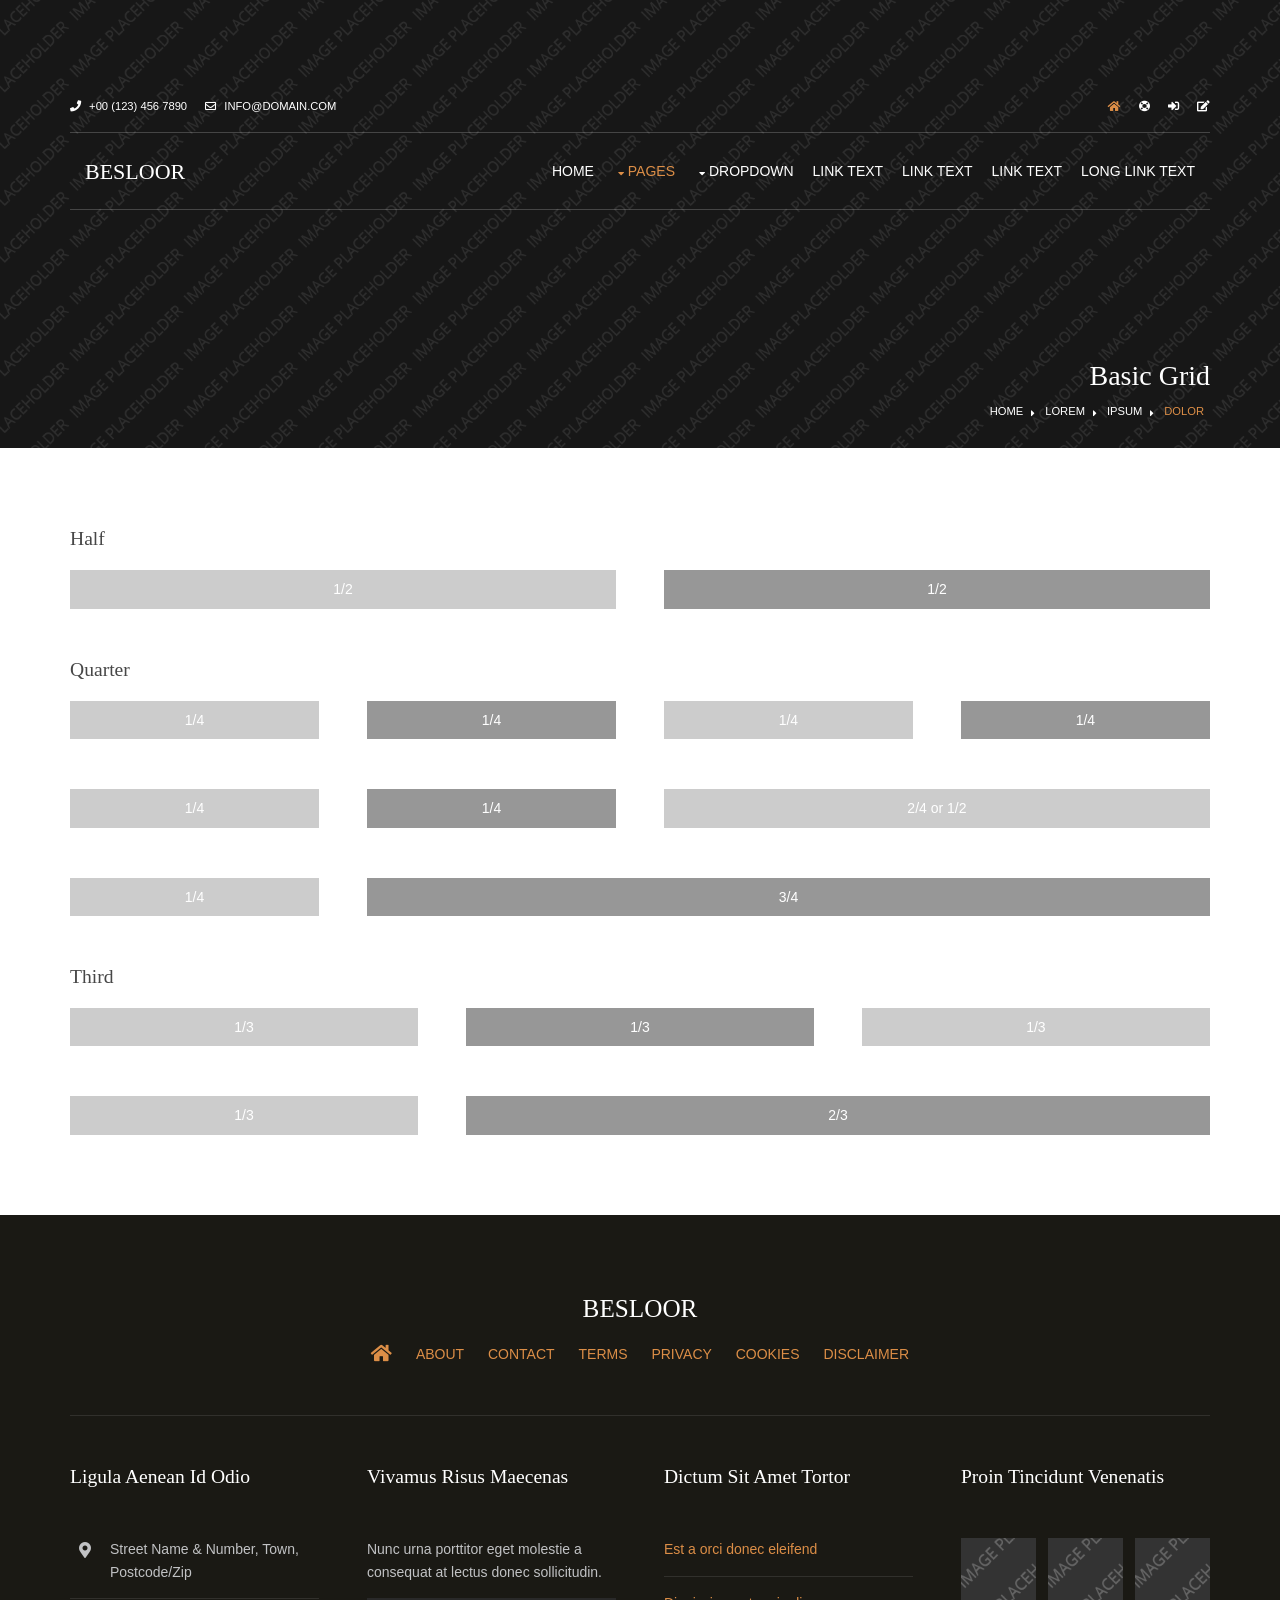
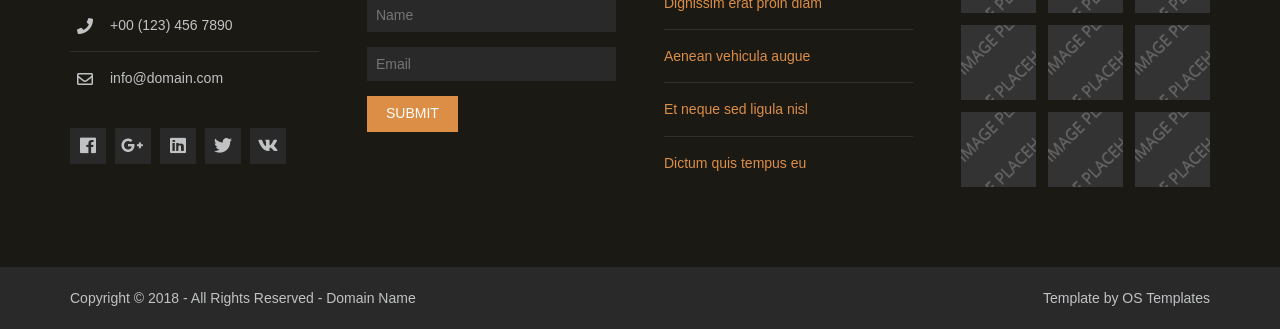
<file: app/static/pages/basic-grid.html>
<!DOCTYPE html>
<!--
Template Name: Besloor
Author: <a href="https://www.os-templates.com/">OS Templates</a>
Author URI: https://www.os-templates.com/
Copyright: OS-Templates.com
Licence: Free to use under our free template licence terms
Licence URI: https://www.os-templates.com/template-terms
-->
<html lang="">
<!-- To declare your language - read more here: https://www.w3.org/International/questions/qa-html-language-declarations -->
<head>
<title>Besloor | Pages | Basic Grid</title>
<meta charset="utf-8">
<meta name="viewport" content="width=device-width, initial-scale=1.0, maximum-scale=1.0, user-scalable=no">
<link href="../layout/styles/layout.css" rel="stylesheet" type="text/css" media="all">
<style type="text/css">
/* DEMO ONLY */
.container .demo{text-align:center;}
.container .demo div{padding:8px 0;}
.container .demo div:nth-child(odd){color:#FFFFFF; background:#CCCCCC;}
.container .demo div:nth-child(even){color:#FFFFFF; background:#979797;}
@media screen and (max-width:900px){.container .demo div{margin-bottom:0;}}
/* DEMO ONLY */
</style>
</head>
<body id="top">
<!-- ################################################################################################ -->
<!-- ################################################################################################ -->
<!-- ################################################################################################ -->
<!-- Top Background Image Wrapper -->
<div class="bgded overlay" style="background-image:url('../images/demo/backgrounds/01.png');"> 
  <!-- ################################################################################################ -->
  <div class="wrapper row0">
    <div id="topbar" class="hoc clear"> 
      <!-- ################################################################################################ -->
      <div class="fl_left"> 
        <!-- ################################################################################################ -->
        <ul class="nospace">
          <li><i class="fas fa-phone"></i> +00 (123) 456 7890</li>
          <li><i class="far fa-envelope"></i> info@domain.com</li>
        </ul>
        <!-- ################################################################################################ -->
      </div>
      <div class="fl_right"> 
        <!-- ################################################################################################ -->
        <ul class="nospace">
          <li><a href="../index.html"><i class="fas fa-home"></i></a></li>
          <li><a href="#" title="Help Centre"><i class="fas fa-life-ring"></i></a></li>
          <li><a href="#" title="Login"><i class="fas fa-sign-in-alt"></i></a></li>
          <li><a href="#" title="Sign Up"><i class="fas fa-edit"></i></a></li>
        </ul>
        <!-- ################################################################################################ -->
      </div>
      <!-- ################################################################################################ -->
    </div>
  </div>
  <!-- ################################################################################################ -->
  <!-- ################################################################################################ -->
  <!-- ################################################################################################ -->
  <div class="wrapper row1">
    <header id="header" class="hoc clear"> 
      <!-- ################################################################################################ -->
      <div id="logo" class="fl_left">
        <h1><a href="../index.html">Besloor</a></h1>
      </div>
      <!-- ################################################################################################ -->
      <nav id="mainav" class="fl_right">
        <ul class="clear">
          <li><a href="../index.html">Home</a></li>
          <li class="active"><a class="drop" href="#">Pages</a>
            <ul>
              <li><a href="gallery.html">Gallery</a></li>
              <li><a href="full-width.html">Full Width</a></li>
              <li><a href="sidebar-left.html">Sidebar Left</a></li>
              <li><a href="sidebar-right.html">Sidebar Right</a></li>
              <li class="active"><a href="basic-grid.html">Basic Grid</a></li>
              <li><a href="font-icons.html">Font Icons</a></li>
            </ul>
          </li>
          <li><a class="drop" href="#">Dropdown</a>
            <ul>
              <li><a href="#">Level 2</a></li>
              <li><a class="drop" href="#">Level 2 + Drop</a>
                <ul>
                  <li><a href="#">Level 3</a></li>
                  <li><a href="#">Level 3</a></li>
                  <li><a href="#">Level 3</a></li>
                </ul>
              </li>
              <li><a href="#">Level 2</a></li>
            </ul>
          </li>
          <li><a href="#">Link Text</a></li>
          <li><a href="#">Link Text</a></li>
          <li><a href="#">Link Text</a></li>
          <li><a href="#">Long Link Text</a></li>
        </ul>
      </nav>
      <!-- ################################################################################################ -->
    </header>
  </div>
  <!-- ################################################################################################ -->
  <!-- ################################################################################################ -->
  <!-- ################################################################################################ -->
  <div id="breadcrumb" class="hoc clear"> 
    <!-- ################################################################################################ -->
    <h6 class="heading">Basic Grid</h6>
    <ul>
      <li><a href="#">Home</a></li>
      <li><a href="#">Lorem</a></li>
      <li><a href="#">Ipsum</a></li>
      <li><a href="#">Dolor</a></li>
    </ul>
    <!-- ################################################################################################ -->
  </div>
  <!-- ################################################################################################ -->
</div>
<!-- End Top Background Image Wrapper -->
<!-- ################################################################################################ -->
<!-- ################################################################################################ -->
<!-- ################################################################################################ -->
<div class="wrapper row3">
  <main class="hoc container clear"> 
    <!-- main body -->
    <!-- ################################################################################################ -->
    <div class="content"> 
      <!-- ################################################################################################ -->
      <h2>Half</h2>
      <!-- ################################################################################################ -->
      <div class="group btmspace-50 demo">
        <div class="one_half first">1/2</div>
        <div class="one_half">1/2</div>
      </div>
      <!-- ################################################################################################ -->
      <h2>Quarter</h2>
      <!-- ################################################################################################ -->
      <div class="group btmspace-50 demo">
        <div class="one_quarter first">1/4</div>
        <div class="one_quarter">1/4</div>
        <div class="one_quarter">1/4</div>
        <div class="one_quarter">1/4</div>
      </div>
      <div class="group btmspace-50 demo">
        <div class="one_quarter first">1/4</div>
        <div class="one_quarter">1/4</div>
        <div class="two_quarter">2/4 or 1/2</div>
      </div>
      <div class="group btmspace-50 demo">
        <div class="one_quarter first">1/4</div>
        <div class="three_quarter">3/4</div>
      </div>
      <!-- ################################################################################################ -->
      <h2>Third</h2>
      <!-- ################################################################################################ -->
      <div class="group btmspace-50 demo">
        <div class="one_third first">1/3</div>
        <div class="one_third">1/3</div>
        <div class="one_third">1/3</div>
      </div>
      <div class="group demo">
        <div class="one_third first">1/3</div>
        <div class="two_third">2/3</div>
      </div>
      <!-- ################################################################################################ -->
    </div>
    <!-- ################################################################################################ -->
    <!-- / main body -->
    <div class="clear"></div>
  </main>
</div>
<!-- ################################################################################################ -->
<!-- ################################################################################################ -->
<!-- ################################################################################################ -->
<div class="wrapper row4">
  <footer id="footer" class="hoc clear"> 
    <!-- ################################################################################################ -->
    <div class="center btmspace-50">
      <h6 class="heading">Besloor</h6>
      <nav>
        <ul class="nospace inline pushright uppercase">
          <li><a href="../index.html"><i class="fas fa-lg fa-home"></i></a></li>
          <li><a href="#">About</a></li>
          <li><a href="#">Contact</a></li>
          <li><a href="#">Terms</a></li>
          <li><a href="#">Privacy</a></li>
          <li><a href="#">Cookies</a></li>
          <li><a href="#">Disclaimer</a></li>
        </ul>
      </nav>
    </div>
    <!-- ################################################################################################ -->
    <hr class="btmspace-50">
    <!-- ################################################################################################ -->
    <div class="group">
      <div class="one_quarter first">
        <h6 class="heading">Ligula aenean id odio</h6>
        <ul class="nospace btmspace-30 linklist contact">
          <li><i class="fas fa-map-marker-alt"></i>
            <address>
            Street Name &amp; Number, Town, Postcode/Zip
            </address>
          </li>
          <li><i class="fas fa-phone"></i> +00 (123) 456 7890</li>
          <li><i class="far fa-envelope"></i> info@domain.com</li>
        </ul>
        <ul class="faico clear">
          <li><a class="faicon-facebook" href="#"><i class="fab fa-facebook"></i></a></li>
          <li><a class="faicon-google-plus" href="#"><i class="fab fa-google-plus-g"></i></a></li>
          <li><a class="faicon-linkedin" href="#"><i class="fab fa-linkedin"></i></a></li>
          <li><a class="faicon-twitter" href="#"><i class="fab fa-twitter"></i></a></li>
          <li><a class="faicon-vk" href="#"><i class="fab fa-vk"></i></a></li>
        </ul>
      </div>
      <div class="one_quarter">
        <h6 class="heading">Vivamus risus maecenas</h6>
        <p class="nospace btmspace-15">Nunc urna porttitor eget molestie a consequat at lectus donec sollicitudin.</p>
        <form method="post" action="#">
          <fieldset>
            <legend>Newsletter:</legend>
            <input class="btmspace-15" type="text" value="" placeholder="Name">
            <input class="btmspace-15" type="text" value="" placeholder="Email">
            <button type="submit" value="submit">Submit</button>
          </fieldset>
        </form>
      </div>
      <div class="one_quarter">
        <h6 class="heading">Dictum sit amet tortor</h6>
        <ul class="nospace linklist">
          <li><a href="#">Est a orci donec eleifend</a></li>
          <li><a href="#">Dignissim erat proin diam</a></li>
          <li><a href="#">Aenean vehicula augue</a></li>
          <li><a href="#">Et neque sed ligula nisl</a></li>
          <li><a href="#">Dictum quis tempus eu</a></li>
        </ul>
      </div>
      <div class="one_quarter">
        <h6 class="heading">Proin tincidunt venenatis</h6>
        <ul class="nospace clear latestimg">
          <li><a class="imgover" href="#"><img src="../images/demo/100x100.png" alt=""></a></li>
          <li><a class="imgover" href="#"><img src="../images/demo/100x100.png" alt=""></a></li>
          <li><a class="imgover" href="#"><img src="../images/demo/100x100.png" alt=""></a></li>
          <li><a class="imgover" href="#"><img src="../images/demo/100x100.png" alt=""></a></li>
          <li><a class="imgover" href="#"><img src="../images/demo/100x100.png" alt=""></a></li>
          <li><a class="imgover" href="#"><img src="../images/demo/100x100.png" alt=""></a></li>
          <li><a class="imgover" href="#"><img src="../images/demo/100x100.png" alt=""></a></li>
          <li><a class="imgover" href="#"><img src="../images/demo/100x100.png" alt=""></a></li>
          <li><a class="imgover" href="#"><img src="../images/demo/100x100.png" alt=""></a></li>
        </ul>
      </div>
    </div>
    <!-- ################################################################################################ -->
  </footer>
</div>
<!-- ################################################################################################ -->
<!-- ################################################################################################ -->
<!-- ################################################################################################ -->
<div class="wrapper row5">
  <div id="copyright" class="hoc clear"> 
    <!-- ################################################################################################ -->
    <p class="fl_left">Copyright &copy; 2018 - All Rights Reserved - <a href="#">Domain Name</a></p>
    <p class="fl_right">Template by <a target="_blank" href="https://www.os-templates.com/" title="Free Website Templates">OS Templates</a></p>
    <!-- ################################################################################################ -->
  </div>
</div>
<!-- ################################################################################################ -->
<!-- ################################################################################################ -->
<!-- ################################################################################################ -->
<a id="backtotop" href="#top"><i class="fas fa-chevron-up"></i></a>
<!-- JAVASCRIPTS -->
<script src="../layout/scripts/jquery.min.js"></script>
<script src="../layout/scripts/jquery.backtotop.js"></script>
<script src="../layout/scripts/jquery.mobilemenu.js"></script>
</body>
</html>
</file>
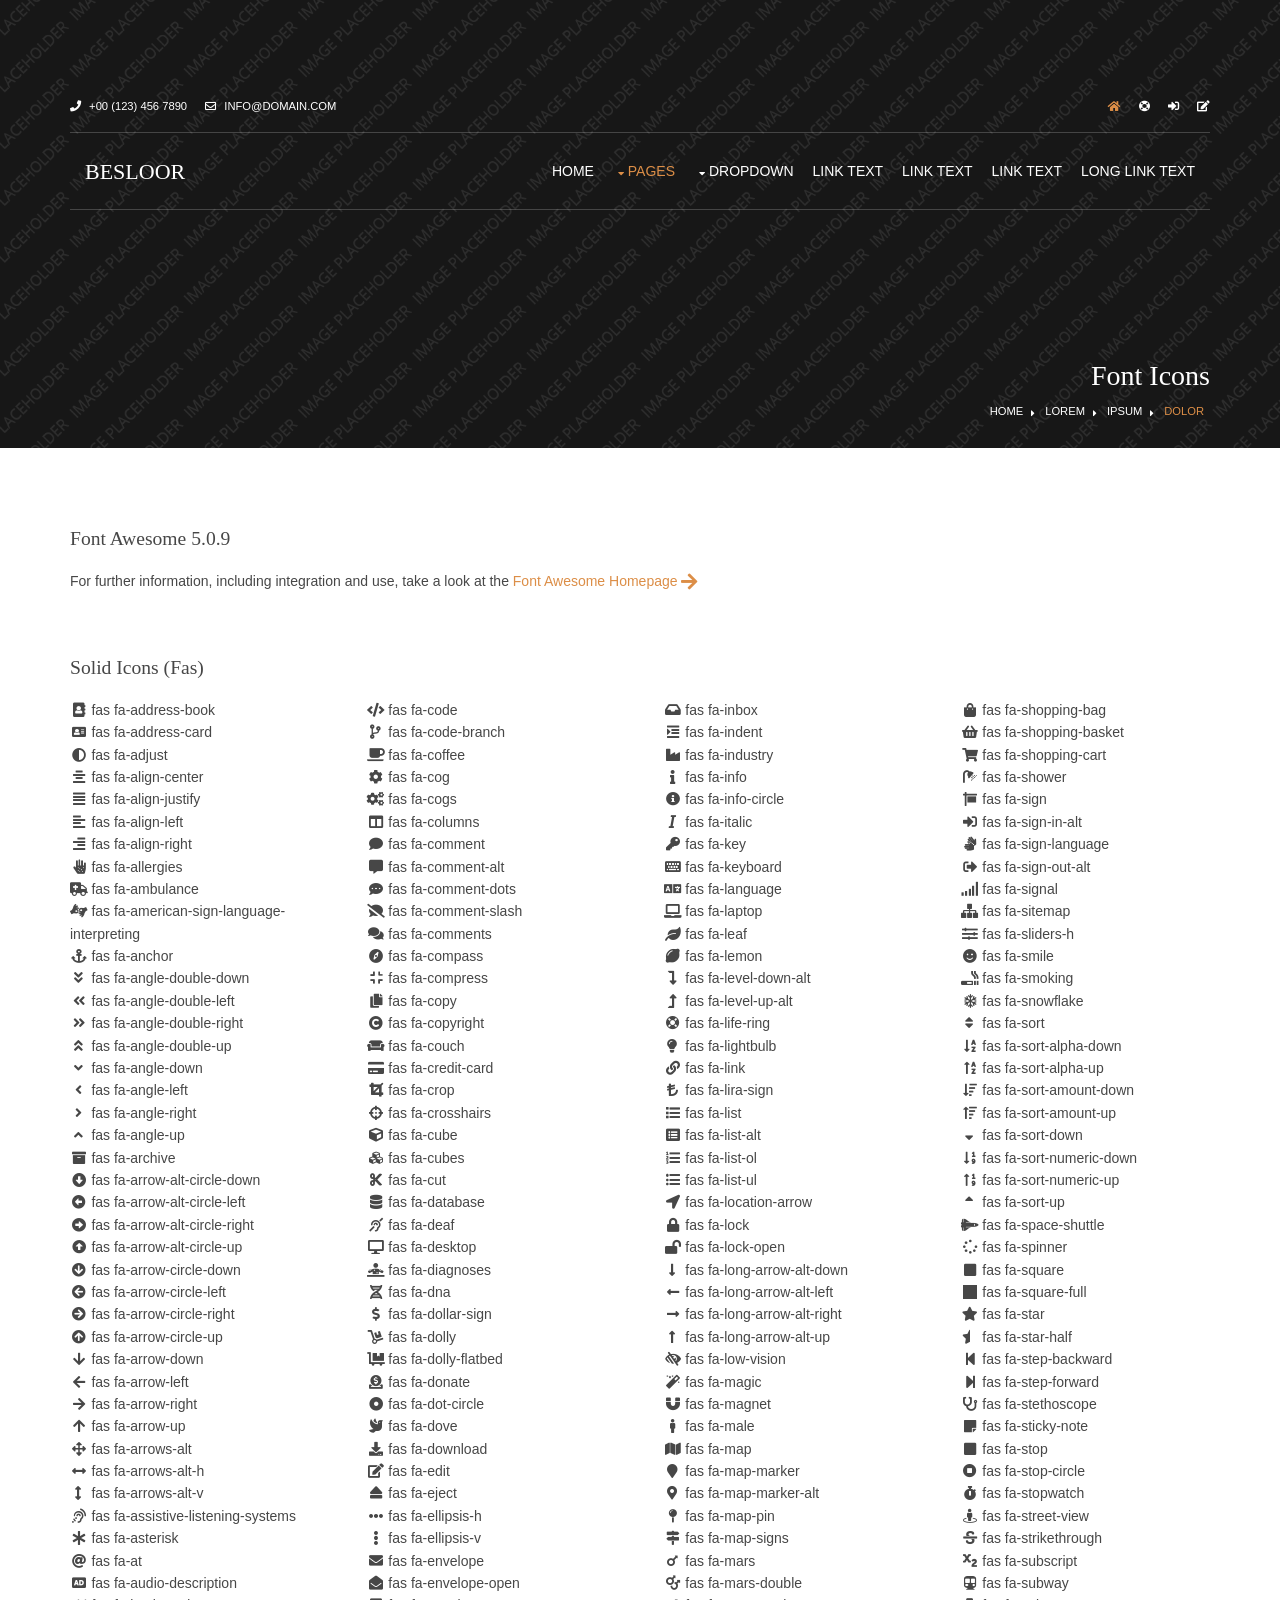
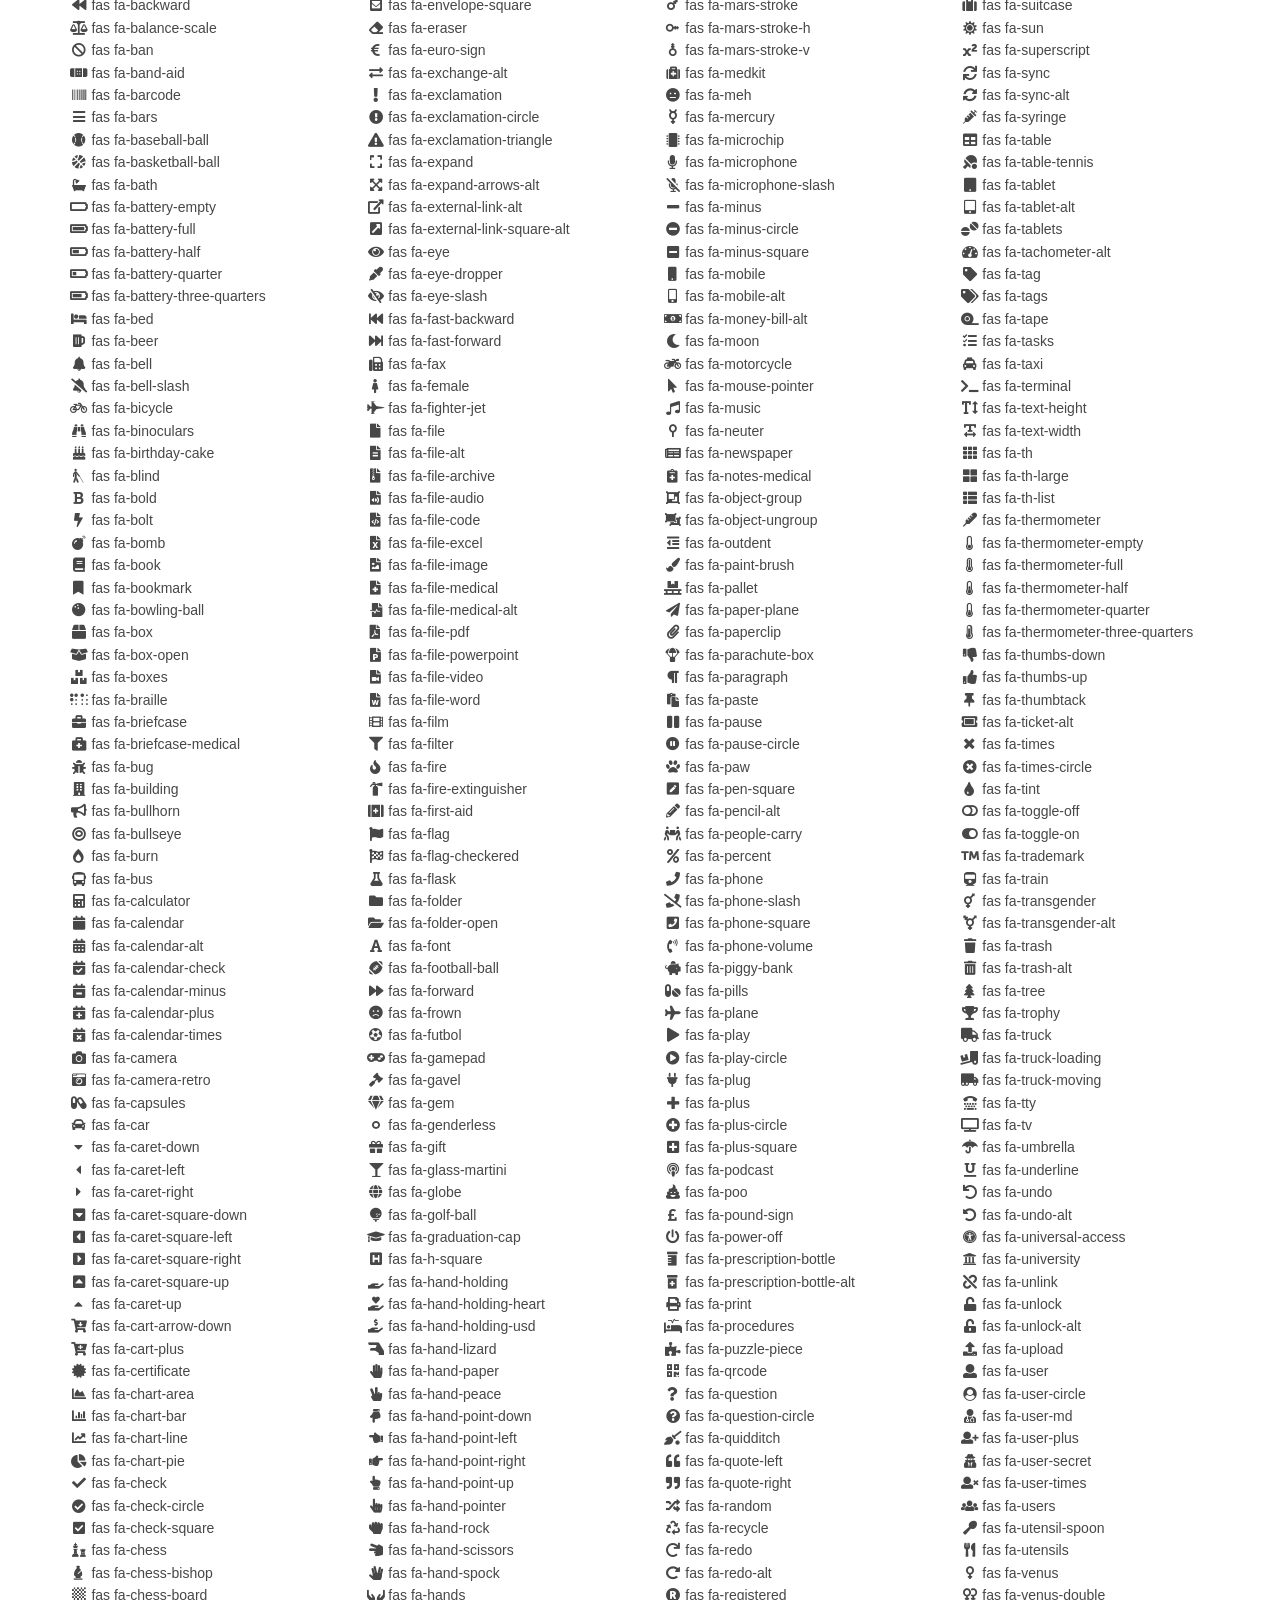
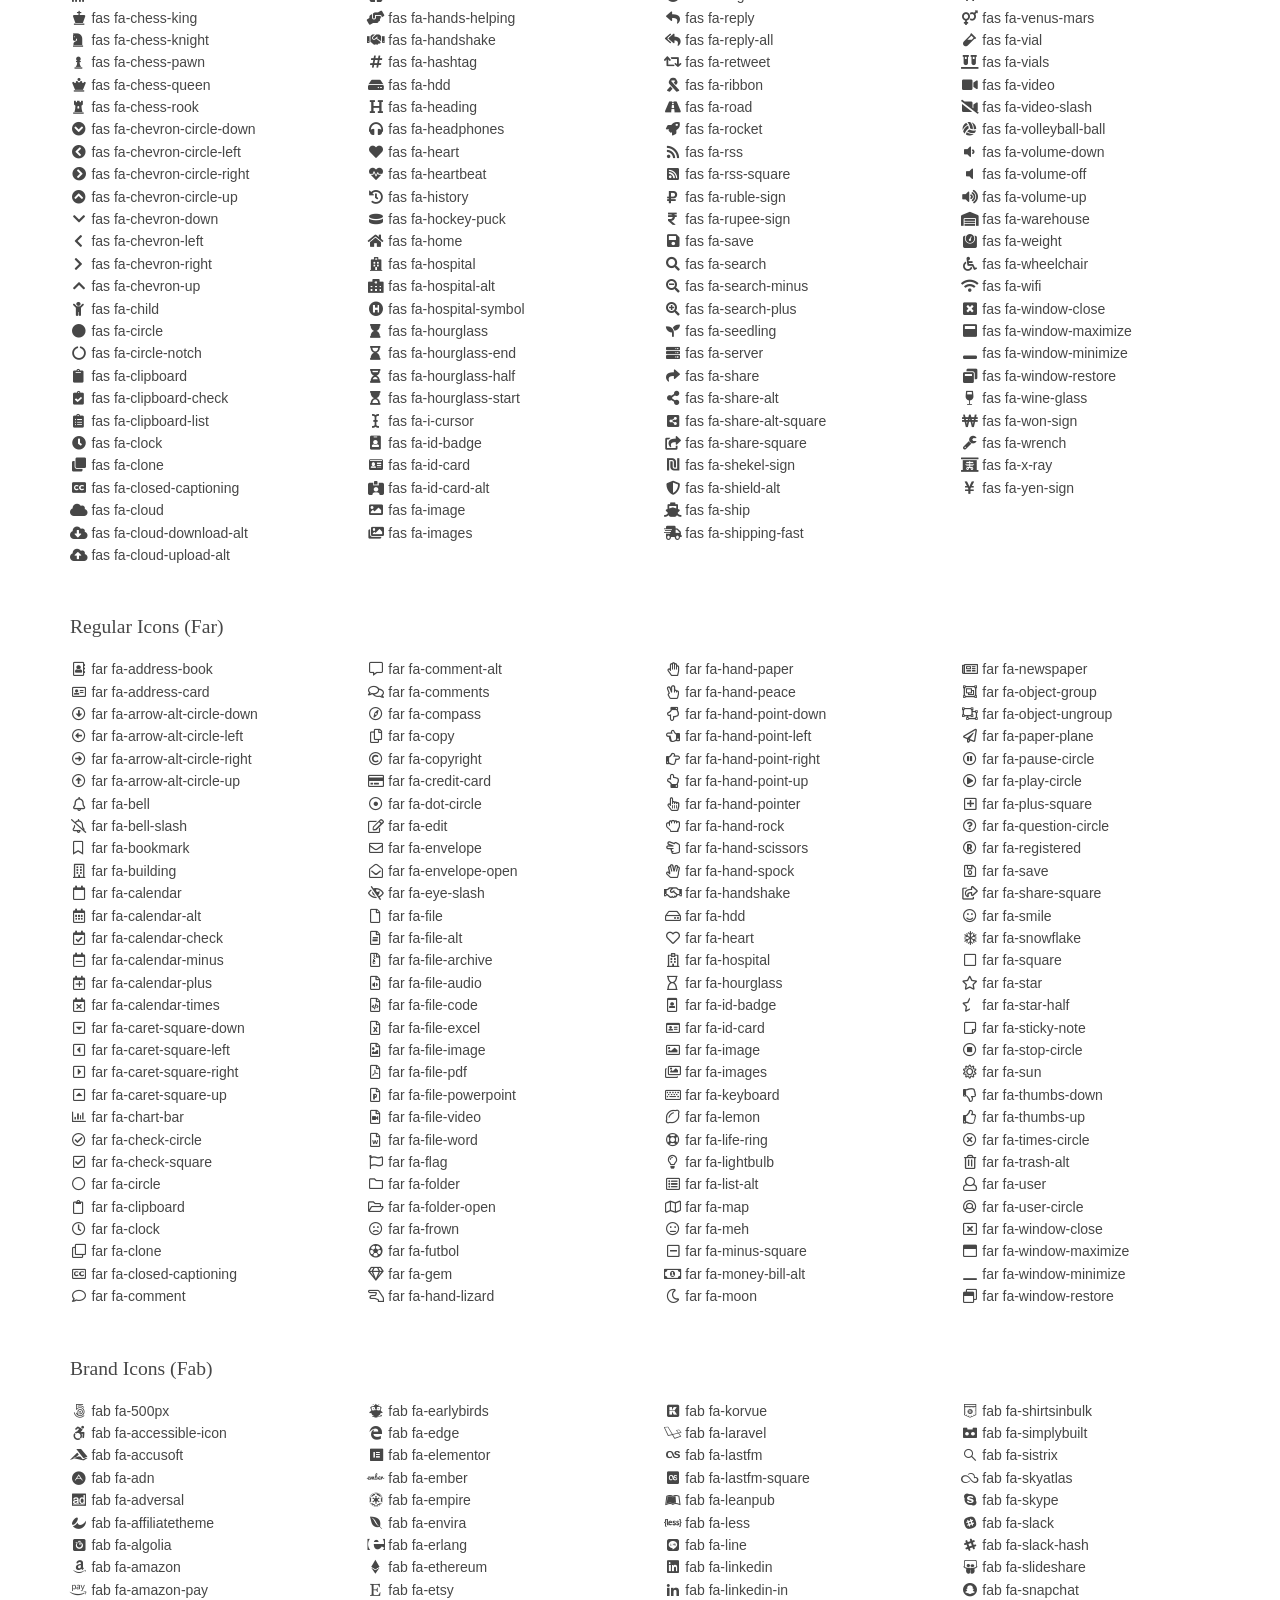
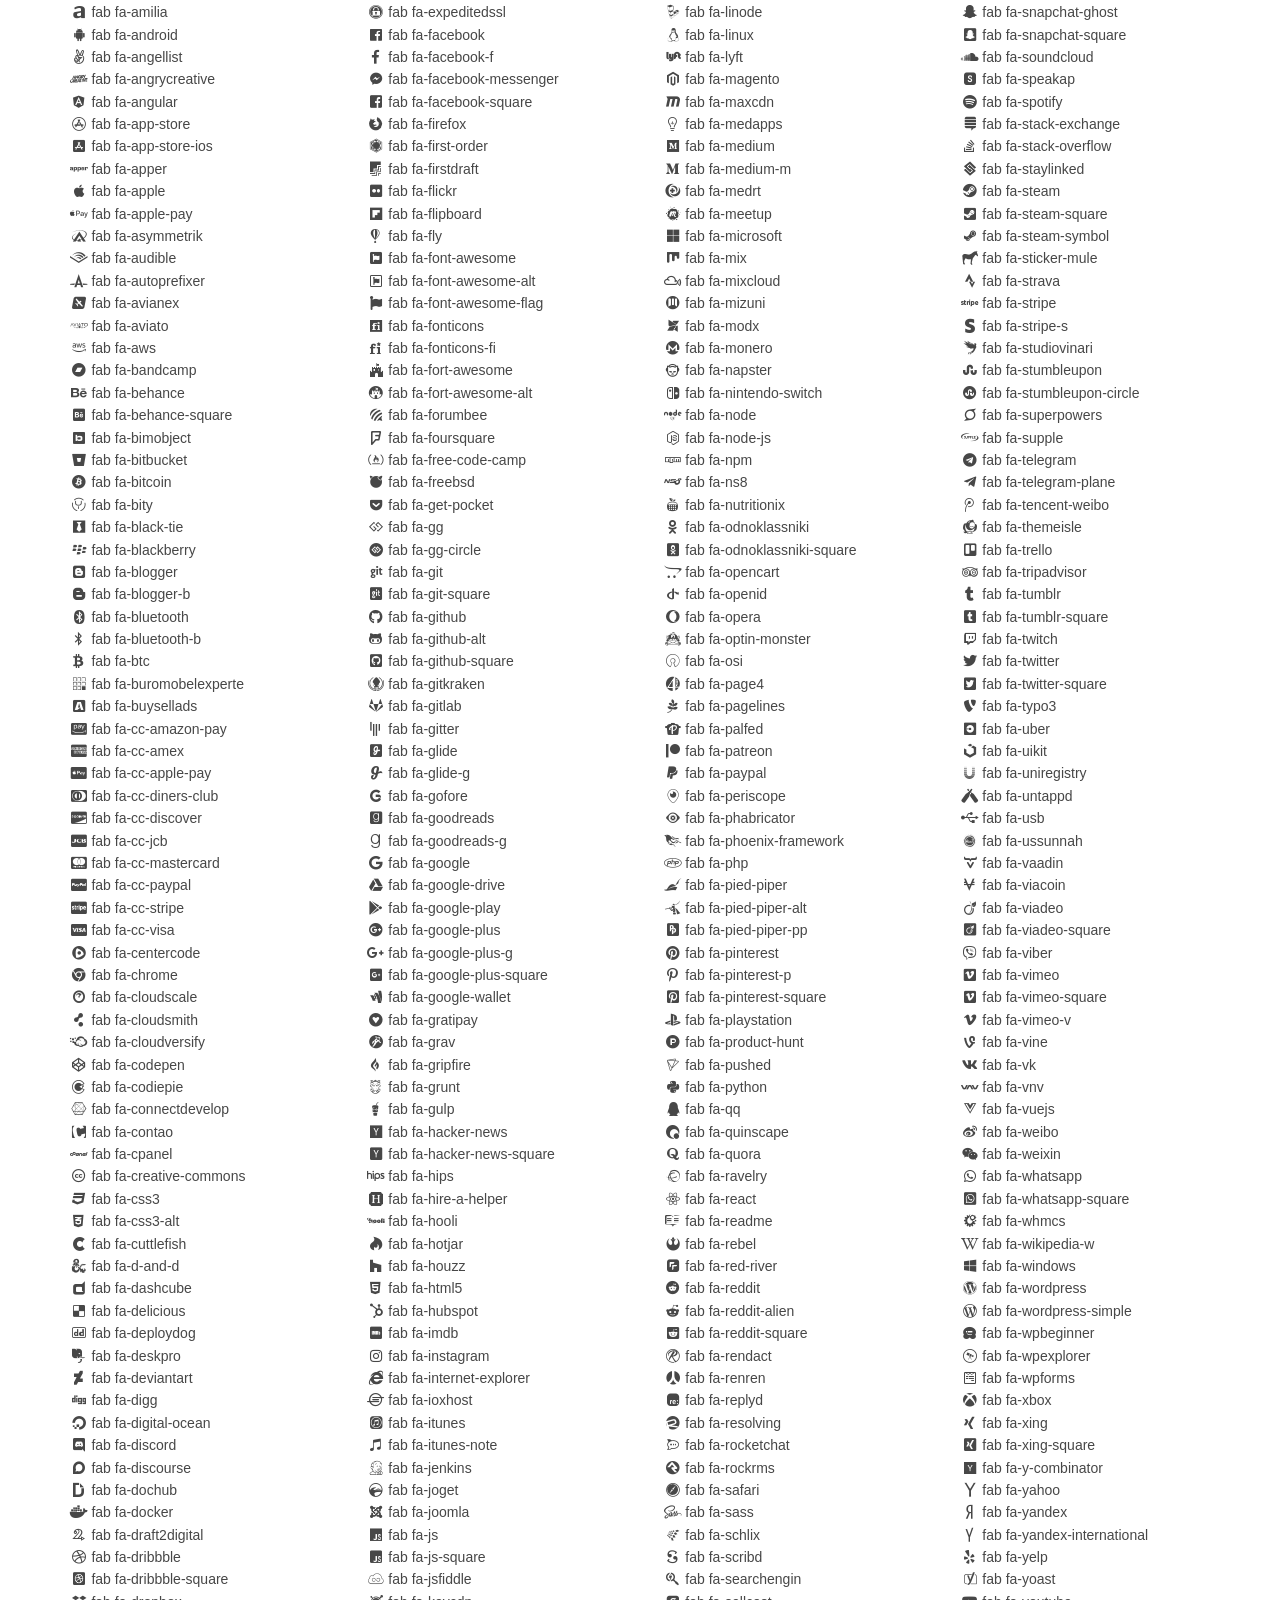
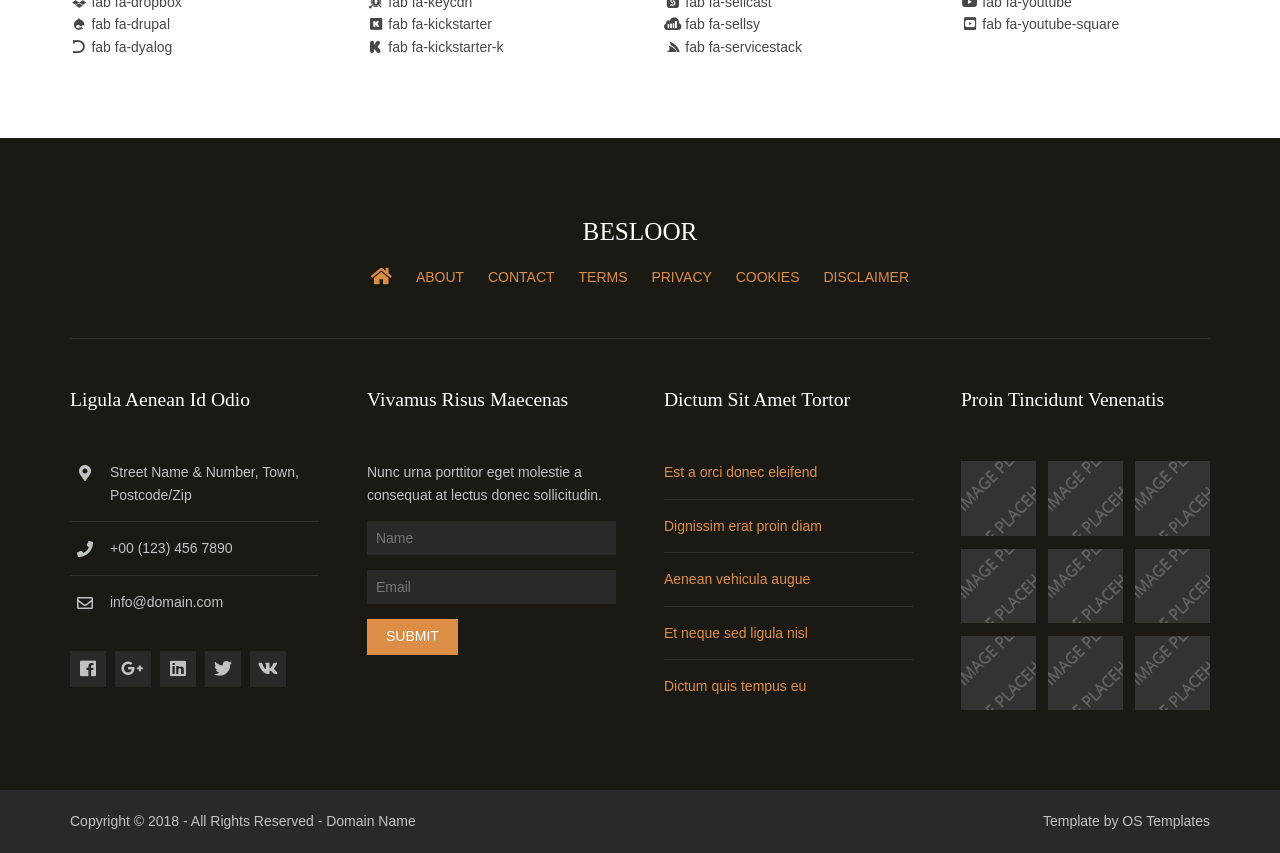
<file: app/static/pages/font-icons.html>
<!DOCTYPE html>
<!--
Template Name: Besloor
Author: <a href="https://www.os-templates.com/">OS Templates</a>
Author URI: https://www.os-templates.com/
Copyright: OS-Templates.com
Licence: Free to use under our free template licence terms
Licence URI: https://www.os-templates.com/template-terms
-->
<html lang="">
<!-- To declare your language - read more here: https://www.w3.org/International/questions/qa-html-language-declarations -->
<head>
<title>Besloor | Pages | Font Icons</title>
<meta charset="utf-8">
<meta name="viewport" content="width=device-width, initial-scale=1.0, maximum-scale=1.0, user-scalable=no">
<link href="../layout/styles/layout.css" rel="stylesheet" type="text/css" media="all">
</head>
<body id="top">
<!-- ################################################################################################ -->
<!-- ################################################################################################ -->
<!-- ################################################################################################ -->
<!-- Top Background Image Wrapper -->
<div class="bgded overlay" style="background-image:url('../images/demo/backgrounds/01.png');"> 
  <!-- ################################################################################################ -->
  <div class="wrapper row0">
    <div id="topbar" class="hoc clear"> 
      <!-- ################################################################################################ -->
      <div class="fl_left"> 
        <!-- ################################################################################################ -->
        <ul class="nospace">
          <li><i class="fas fa-phone"></i> +00 (123) 456 7890</li>
          <li><i class="far fa-envelope"></i> info@domain.com</li>
        </ul>
        <!-- ################################################################################################ -->
      </div>
      <div class="fl_right"> 
        <!-- ################################################################################################ -->
        <ul class="nospace">
          <li><a href="../index.html"><i class="fas fa-home"></i></a></li>
          <li><a href="#" title="Help Centre"><i class="fas fa-life-ring"></i></a></li>
          <li><a href="#" title="Login"><i class="fas fa-sign-in-alt"></i></a></li>
          <li><a href="#" title="Sign Up"><i class="fas fa-edit"></i></a></li>
        </ul>
        <!-- ################################################################################################ -->
      </div>
      <!-- ################################################################################################ -->
    </div>
  </div>
  <!-- ################################################################################################ -->
  <!-- ################################################################################################ -->
  <!-- ################################################################################################ -->
  <div class="wrapper row1">
    <header id="header" class="hoc clear"> 
      <!-- ################################################################################################ -->
      <div id="logo" class="fl_left">
        <h1><a href="../index.html">Besloor</a></h1>
      </div>
      <!-- ################################################################################################ -->
      <nav id="mainav" class="fl_right">
        <ul class="clear">
          <li><a href="../index.html">Home</a></li>
          <li class="active"><a class="drop" href="#">Pages</a>
            <ul>
              <li><a href="gallery.html">Gallery</a></li>
              <li><a href="full-width.html">Full Width</a></li>
              <li><a href="sidebar-left.html">Sidebar Left</a></li>
              <li><a href="sidebar-right.html">Sidebar Right</a></li>
              <li><a href="basic-grid.html">Basic Grid</a></li>
              <li class="active"><a href="font-icons.html">Font Icons</a></li>
            </ul>
          </li>
          <li><a class="drop" href="#">Dropdown</a>
            <ul>
              <li><a href="#">Level 2</a></li>
              <li><a class="drop" href="#">Level 2 + Drop</a>
                <ul>
                  <li><a href="#">Level 3</a></li>
                  <li><a href="#">Level 3</a></li>
                  <li><a href="#">Level 3</a></li>
                </ul>
              </li>
              <li><a href="#">Level 2</a></li>
            </ul>
          </li>
          <li><a href="#">Link Text</a></li>
          <li><a href="#">Link Text</a></li>
          <li><a href="#">Link Text</a></li>
          <li><a href="#">Long Link Text</a></li>
        </ul>
      </nav>
      <!-- ################################################################################################ -->
    </header>
  </div>
  <!-- ################################################################################################ -->
  <!-- ################################################################################################ -->
  <!-- ################################################################################################ -->
  <div id="breadcrumb" class="hoc clear"> 
    <!-- ################################################################################################ -->
    <h6 class="heading">Font Icons</h6>
    <ul>
      <li><a href="#">Home</a></li>
      <li><a href="#">Lorem</a></li>
      <li><a href="#">Ipsum</a></li>
      <li><a href="#">Dolor</a></li>
    </ul>
    <!-- ################################################################################################ -->
  </div>
  <!-- ################################################################################################ -->
</div>
<!-- End Top Background Image Wrapper -->
<!-- ################################################################################################ -->
<!-- ################################################################################################ -->
<!-- ################################################################################################ -->
<div class="wrapper row3">
  <main class="hoc container clear"> 
    <!-- main body -->
    <!-- ################################################################################################ -->
    <div class="content"> 
      <!-- ################################################################################################ -->
      <div class="clear btmspace-50">
        <h2>Font Awesome 5.0.9</h2>
        <p class="clear">For further information, including integration and use, take a look at the <a target="_blank" rel="nofollow noopener" href="https://fontawesome.com/">Font Awesome Homepage <i class="fas fa-arrow-right fa-lg"></i></a></p>
      </div>
      <!-- ################################################################################################ -->
      <!-- ################################################################################################ -->
      <!-- ################################################################################################ -->
      <div class="clear btmspace-50">
        <h2>Solid Icons (fas)</h2>
        <div class="one_quarter first">
          <ul class="nospace">
            <li><i class="fa-address-book fa-fw fas"></i> fas fa-address-book</li>
            <li><i class="fa-address-card fa-fw fas"></i> fas fa-address-card</li>
            <li><i class="fa-adjust fa-fw fas"></i> fas fa-adjust</li>
            <li><i class="fa-align-center fa-fw fas"></i> fas fa-align-center</li>
            <li><i class="fa-align-justify fa-fw fas"></i> fas fa-align-justify</li>
            <li><i class="fa-align-left fa-fw fas"></i> fas fa-align-left</li>
            <li><i class="fa-align-right fa-fw fas"></i> fas fa-align-right</li>
            <li><i class="fa-allergies fa-fw fas"></i> fas fa-allergies</li>
            <li><i class="fa-ambulance fa-fw fas"></i> fas fa-ambulance</li>
            <li><i class="fa-american-sign-language-interpreting fa-fw fas"></i> fas fa-american-sign-language-interpreting</li>
            <li><i class="fa-anchor fa-fw fas"></i> fas fa-anchor</li>
            <li><i class="fa-angle-double-down fa-fw fas"></i> fas fa-angle-double-down</li>
            <li><i class="fa-angle-double-left fa-fw fas"></i> fas fa-angle-double-left</li>
            <li><i class="fa-angle-double-right fa-fw fas"></i> fas fa-angle-double-right</li>
            <li><i class="fa-angle-double-up fa-fw fas"></i> fas fa-angle-double-up</li>
            <li><i class="fa-angle-down fa-fw fas"></i> fas fa-angle-down</li>
            <li><i class="fa-angle-left fa-fw fas"></i> fas fa-angle-left</li>
            <li><i class="fa-angle-right fa-fw fas"></i> fas fa-angle-right</li>
            <li><i class="fa-angle-up fa-fw fas"></i> fas fa-angle-up</li>
            <li><i class="fa-archive fa-fw fas"></i> fas fa-archive</li>
            <li><i class="fa-arrow-alt-circle-down fa-fw fas"></i> fas fa-arrow-alt-circle-down</li>
            <li><i class="fa-arrow-alt-circle-left fa-fw fas"></i> fas fa-arrow-alt-circle-left</li>
            <li><i class="fa-arrow-alt-circle-right fa-fw fas"></i> fas fa-arrow-alt-circle-right</li>
            <li><i class="fa-arrow-alt-circle-up fa-fw fas"></i> fas fa-arrow-alt-circle-up</li>
            <li><i class="fa-arrow-circle-down fa-fw fas"></i> fas fa-arrow-circle-down</li>
            <li><i class="fa-arrow-circle-left fa-fw fas"></i> fas fa-arrow-circle-left</li>
            <li><i class="fa-arrow-circle-right fa-fw fas"></i> fas fa-arrow-circle-right</li>
            <li><i class="fa-arrow-circle-up fa-fw fas"></i> fas fa-arrow-circle-up</li>
            <li><i class="fa-arrow-down fa-fw fas"></i> fas fa-arrow-down</li>
            <li><i class="fa-arrow-left fa-fw fas"></i> fas fa-arrow-left</li>
            <li><i class="fa-arrow-right fa-fw fas"></i> fas fa-arrow-right</li>
            <li><i class="fa-arrow-up fa-fw fas"></i> fas fa-arrow-up</li>
            <li><i class="fa-arrows-alt fa-fw fas"></i> fas fa-arrows-alt</li>
            <li><i class="fa-arrows-alt-h fa-fw fas"></i> fas fa-arrows-alt-h</li>
            <li><i class="fa-arrows-alt-v fa-fw fas"></i> fas fa-arrows-alt-v</li>
            <li><i class="fa-assistive-listening-systems fa-fw fas"></i> fas fa-assistive-listening-systems</li>
            <li><i class="fa-asterisk fa-fw fas"></i> fas fa-asterisk</li>
            <li><i class="fa-at fa-fw fas"></i> fas fa-at</li>
            <li><i class="fa-audio-description fa-fw fas"></i> fas fa-audio-description</li>
            <li><i class="fa-backward fa-fw fas"></i> fas fa-backward</li>
            <li><i class="fa-balance-scale fa-fw fas"></i> fas fa-balance-scale</li>
            <li><i class="fa-ban fa-fw fas"></i> fas fa-ban</li>
            <li><i class="fa-band-aid fa-fw fas"></i> fas fa-band-aid</li>
            <li><i class="fa-barcode fa-fw fas"></i> fas fa-barcode</li>
            <li><i class="fa-bars fa-fw fas"></i> fas fa-bars</li>
            <li><i class="fa-baseball-ball fa-fw fas"></i> fas fa-baseball-ball</li>
            <li><i class="fa-basketball-ball fa-fw fas"></i> fas fa-basketball-ball</li>
            <li><i class="fa-bath fa-fw fas"></i> fas fa-bath</li>
            <li><i class="fa-battery-empty fa-fw fas"></i> fas fa-battery-empty</li>
            <li><i class="fa-battery-full fa-fw fas"></i> fas fa-battery-full</li>
            <li><i class="fa-battery-half fa-fw fas"></i> fas fa-battery-half</li>
            <li><i class="fa-battery-quarter fa-fw fas"></i> fas fa-battery-quarter</li>
            <li><i class="fa-battery-three-quarters fa-fw fas"></i> fas fa-battery-three-quarters</li>
            <li><i class="fa-bed fa-fw fas"></i> fas fa-bed</li>
            <li><i class="fa-beer fa-fw fas"></i> fas fa-beer</li>
            <li><i class="fa-bell fa-fw fas"></i> fas fa-bell</li>
            <li><i class="fa-bell-slash fa-fw fas"></i> fas fa-bell-slash</li>
            <li><i class="fa-bicycle fa-fw fas"></i> fas fa-bicycle</li>
            <li><i class="fa-binoculars fa-fw fas"></i> fas fa-binoculars</li>
            <li><i class="fa-birthday-cake fa-fw fas"></i> fas fa-birthday-cake</li>
            <li><i class="fa-blind fa-fw fas"></i> fas fa-blind</li>
            <li><i class="fa-bold fa-fw fas"></i> fas fa-bold</li>
            <li><i class="fa-bolt fa-fw fas"></i> fas fa-bolt</li>
            <li><i class="fa-bomb fa-fw fas"></i> fas fa-bomb</li>
            <li><i class="fa-book fa-fw fas"></i> fas fa-book</li>
            <li><i class="fa-bookmark fa-fw fas"></i> fas fa-bookmark</li>
            <li><i class="fa-bowling-ball fa-fw fas"></i> fas fa-bowling-ball</li>
            <li><i class="fa-box fa-fw fas"></i> fas fa-box</li>
            <li><i class="fa-box-open fa-fw fas"></i> fas fa-box-open</li>
            <li><i class="fa-boxes fa-fw fas"></i> fas fa-boxes</li>
            <li><i class="fa-braille fa-fw fas"></i> fas fa-braille</li>
            <li><i class="fa-briefcase fa-fw fas"></i> fas fa-briefcase</li>
            <li><i class="fa-briefcase-medical fa-fw fas"></i> fas fa-briefcase-medical</li>
            <li><i class="fa-bug fa-fw fas"></i> fas fa-bug</li>
            <li><i class="fa-building fa-fw fas"></i> fas fa-building</li>
            <li><i class="fa-bullhorn fa-fw fas"></i> fas fa-bullhorn</li>
            <li><i class="fa-bullseye fa-fw fas"></i> fas fa-bullseye</li>
            <li><i class="fa-burn fa-fw fas"></i> fas fa-burn</li>
            <li><i class="fa-bus fa-fw fas"></i> fas fa-bus</li>
            <li><i class="fa-calculator fa-fw fas"></i> fas fa-calculator</li>
            <li><i class="fa-calendar fa-fw fas"></i> fas fa-calendar</li>
            <li><i class="fa-calendar-alt fa-fw fas"></i> fas fa-calendar-alt</li>
            <li><i class="fa-calendar-check fa-fw fas"></i> fas fa-calendar-check</li>
            <li><i class="fa-calendar-minus fa-fw fas"></i> fas fa-calendar-minus</li>
            <li><i class="fa-calendar-plus fa-fw fas"></i> fas fa-calendar-plus</li>
            <li><i class="fa-calendar-times fa-fw fas"></i> fas fa-calendar-times</li>
            <li><i class="fa-camera fa-fw fas"></i> fas fa-camera</li>
            <li><i class="fa-camera-retro fa-fw fas"></i> fas fa-camera-retro</li>
            <li><i class="fa-capsules fa-fw fas"></i> fas fa-capsules</li>
            <li><i class="fa-car fa-fw fas"></i> fas fa-car</li>
            <li><i class="fa-caret-down fa-fw fas"></i> fas fa-caret-down</li>
            <li><i class="fa-caret-left fa-fw fas"></i> fas fa-caret-left</li>
            <li><i class="fa-caret-right fa-fw fas"></i> fas fa-caret-right</li>
            <li><i class="fa-caret-square-down fa-fw fas"></i> fas fa-caret-square-down</li>
            <li><i class="fa-caret-square-left fa-fw fas"></i> fas fa-caret-square-left</li>
            <li><i class="fa-caret-square-right fa-fw fas"></i> fas fa-caret-square-right</li>
            <li><i class="fa-caret-square-up fa-fw fas"></i> fas fa-caret-square-up</li>
            <li><i class="fa-caret-up fa-fw fas"></i> fas fa-caret-up</li>
            <li><i class="fa-cart-arrow-down fa-fw fas"></i> fas fa-cart-arrow-down</li>
            <li><i class="fa-cart-plus fa-fw fas"></i> fas fa-cart-plus</li>
            <li><i class="fa-certificate fa-fw fas"></i> fas fa-certificate</li>
            <li><i class="fa-chart-area fa-fw fas"></i> fas fa-chart-area</li>
            <li><i class="fa-chart-bar fa-fw fas"></i> fas fa-chart-bar</li>
            <li><i class="fa-chart-line fa-fw fas"></i> fas fa-chart-line</li>
            <li><i class="fa-chart-pie fa-fw fas"></i> fas fa-chart-pie</li>
            <li><i class="fa-check fa-fw fas"></i> fas fa-check</li>
            <li><i class="fa-check-circle fa-fw fas"></i> fas fa-check-circle</li>
            <li><i class="fa-check-square fa-fw fas"></i> fas fa-check-square</li>
            <li><i class="fa-chess fa-fw fas"></i> fas fa-chess</li>
            <li><i class="fa-chess-bishop fa-fw fas"></i> fas fa-chess-bishop</li>
            <li><i class="fa-chess-board fa-fw fas"></i> fas fa-chess-board</li>
            <li><i class="fa-chess-king fa-fw fas"></i> fas fa-chess-king</li>
            <li><i class="fa-chess-knight fa-fw fas"></i> fas fa-chess-knight</li>
            <li><i class="fa-chess-pawn fa-fw fas"></i> fas fa-chess-pawn</li>
            <li><i class="fa-chess-queen fa-fw fas"></i> fas fa-chess-queen</li>
            <li><i class="fa-chess-rook fa-fw fas"></i> fas fa-chess-rook</li>
            <li><i class="fa-chevron-circle-down fa-fw fas"></i> fas fa-chevron-circle-down</li>
            <li><i class="fa-chevron-circle-left fa-fw fas"></i> fas fa-chevron-circle-left</li>
            <li><i class="fa-chevron-circle-right fa-fw fas"></i> fas fa-chevron-circle-right</li>
            <li><i class="fa-chevron-circle-up fa-fw fas"></i> fas fa-chevron-circle-up</li>
            <li><i class="fa-chevron-down fa-fw fas"></i> fas fa-chevron-down</li>
            <li><i class="fa-chevron-left fa-fw fas"></i> fas fa-chevron-left</li>
            <li><i class="fa-chevron-right fa-fw fas"></i> fas fa-chevron-right</li>
            <li><i class="fa-chevron-up fa-fw fas"></i> fas fa-chevron-up</li>
            <li><i class="fa-child fa-fw fas"></i> fas fa-child</li>
            <li><i class="fa-circle fa-fw fas"></i> fas fa-circle</li>
            <li><i class="fa-circle-notch fa-fw fas"></i> fas fa-circle-notch</li>
            <li><i class="fa-clipboard fa-fw fas"></i> fas fa-clipboard</li>
            <li><i class="fa-clipboard-check fa-fw fas"></i> fas fa-clipboard-check</li>
            <li><i class="fa-clipboard-list fa-fw fas"></i> fas fa-clipboard-list</li>
            <li><i class="fa-clock fa-fw fas"></i> fas fa-clock</li>
            <li><i class="fa-clone fa-fw fas"></i> fas fa-clone</li>
            <li><i class="fa-closed-captioning fa-fw fas"></i> fas fa-closed-captioning</li>
            <li><i class="fa-cloud fa-fw fas"></i> fas fa-cloud</li>
            <li><i class="fa-cloud-download-alt fa-fw fas"></i> fas fa-cloud-download-alt</li>
            <li><i class="fa-cloud-upload-alt fa-fw fas"></i> fas fa-cloud-upload-alt</li>
          </ul>
        </div>
        <div class="one_quarter">
          <ul class="nospace">
            <li><i class="fa-code fa-fw fas"></i> fas fa-code</li>
            <li><i class="fa-code-branch fa-fw fas"></i> fas fa-code-branch</li>
            <li><i class="fa-coffee fa-fw fas"></i> fas fa-coffee</li>
            <li><i class="fa-cog fa-fw fas"></i> fas fa-cog</li>
            <li><i class="fa-cogs fa-fw fas"></i> fas fa-cogs</li>
            <li><i class="fa-columns fa-fw fas"></i> fas fa-columns</li>
            <li><i class="fa-comment fa-fw fas"></i> fas fa-comment</li>
            <li><i class="fa-comment-alt fa-fw fas"></i> fas fa-comment-alt</li>
            <li><i class="fa-comment-dots fa-fw fas"></i> fas fa-comment-dots</li>
            <li><i class="fa-comment-slash fa-fw fas"></i> fas fa-comment-slash</li>
            <li><i class="fa-comments fa-fw fas"></i> fas fa-comments</li>
            <li><i class="fa-compass fa-fw fas"></i> fas fa-compass</li>
            <li><i class="fa-compress fa-fw fas"></i> fas fa-compress</li>
            <li><i class="fa-copy fa-fw fas"></i> fas fa-copy</li>
            <li><i class="fa-copyright fa-fw fas"></i> fas fa-copyright</li>
            <li><i class="fa-couch fa-fw fas"></i> fas fa-couch</li>
            <li><i class="fa-credit-card fa-fw fas"></i> fas fa-credit-card</li>
            <li><i class="fa-crop fa-fw fas"></i> fas fa-crop</li>
            <li><i class="fa-crosshairs fa-fw fas"></i> fas fa-crosshairs</li>
            <li><i class="fa-cube fa-fw fas"></i> fas fa-cube</li>
            <li><i class="fa-cubes fa-fw fas"></i> fas fa-cubes</li>
            <li><i class="fa-cut fa-fw fas"></i> fas fa-cut</li>
            <li><i class="fa-database fa-fw fas"></i> fas fa-database</li>
            <li><i class="fa-deaf fa-fw fas"></i> fas fa-deaf</li>
            <li><i class="fa-desktop fa-fw fas"></i> fas fa-desktop</li>
            <li><i class="fa-diagnoses fa-fw fas"></i> fas fa-diagnoses</li>
            <li><i class="fa-dna fa-fw fas"></i> fas fa-dna</li>
            <li><i class="fa-dollar-sign fa-fw fas"></i> fas fa-dollar-sign</li>
            <li><i class="fa-dolly fa-fw fas"></i> fas fa-dolly</li>
            <li><i class="fa-dolly-flatbed fa-fw fas"></i> fas fa-dolly-flatbed</li>
            <li><i class="fa-donate fa-fw fas"></i> fas fa-donate</li>
            <li><i class="fa-dot-circle fa-fw fas"></i> fas fa-dot-circle</li>
            <li><i class="fa-dove fa-fw fas"></i> fas fa-dove</li>
            <li><i class="fa-download fa-fw fas"></i> fas fa-download</li>
            <li><i class="fa-edit fa-fw fas"></i> fas fa-edit</li>
            <li><i class="fa-eject fa-fw fas"></i> fas fa-eject</li>
            <li><i class="fa-ellipsis-h fa-fw fas"></i> fas fa-ellipsis-h</li>
            <li><i class="fa-ellipsis-v fa-fw fas"></i> fas fa-ellipsis-v</li>
            <li><i class="fa-envelope fa-fw fas"></i> fas fa-envelope</li>
            <li><i class="fa-envelope-open fa-fw fas"></i> fas fa-envelope-open</li>
            <li><i class="fa-envelope-square fa-fw fas"></i> fas fa-envelope-square</li>
            <li><i class="fa-eraser fa-fw fas"></i> fas fa-eraser</li>
            <li><i class="fa-euro-sign fa-fw fas"></i> fas fa-euro-sign</li>
            <li><i class="fa-exchange-alt fa-fw fas"></i> fas fa-exchange-alt</li>
            <li><i class="fa-exclamation fa-fw fas"></i> fas fa-exclamation</li>
            <li><i class="fa-exclamation-circle fa-fw fas"></i> fas fa-exclamation-circle</li>
            <li><i class="fa-exclamation-triangle fa-fw fas"></i> fas fa-exclamation-triangle</li>
            <li><i class="fa-expand fa-fw fas"></i> fas fa-expand</li>
            <li><i class="fa-expand-arrows-alt fa-fw fas"></i> fas fa-expand-arrows-alt</li>
            <li><i class="fa-external-link-alt fa-fw fas"></i> fas fa-external-link-alt</li>
            <li><i class="fa-external-link-square-alt fa-fw fas"></i> fas fa-external-link-square-alt</li>
            <li><i class="fa-eye fa-fw fas"></i> fas fa-eye</li>
            <li><i class="fa-eye-dropper fa-fw fas"></i> fas fa-eye-dropper</li>
            <li><i class="fa-eye-slash fa-fw fas"></i> fas fa-eye-slash</li>
            <li><i class="fa-fast-backward fa-fw fas"></i> fas fa-fast-backward</li>
            <li><i class="fa-fast-forward fa-fw fas"></i> fas fa-fast-forward</li>
            <li><i class="fa-fax fa-fw fas"></i> fas fa-fax</li>
            <li><i class="fa-female fa-fw fas"></i> fas fa-female</li>
            <li><i class="fa-fighter-jet fa-fw fas"></i> fas fa-fighter-jet</li>
            <li><i class="fa-file fa-fw fas"></i> fas fa-file</li>
            <li><i class="fa-file-alt fa-fw fas"></i> fas fa-file-alt</li>
            <li><i class="fa-file-archive fa-fw fas"></i> fas fa-file-archive</li>
            <li><i class="fa-file-audio fa-fw fas"></i> fas fa-file-audio</li>
            <li><i class="fa-file-code fa-fw fas"></i> fas fa-file-code</li>
            <li><i class="fa-file-excel fa-fw fas"></i> fas fa-file-excel</li>
            <li><i class="fa-file-image fa-fw fas"></i> fas fa-file-image</li>
            <li><i class="fa-file-medical fa-fw fas"></i> fas fa-file-medical</li>
            <li><i class="fa-file-medical-alt fa-fw fas"></i> fas fa-file-medical-alt</li>
            <li><i class="fa-file-pdf fa-fw fas"></i> fas fa-file-pdf</li>
            <li><i class="fa-file-powerpoint fa-fw fas"></i> fas fa-file-powerpoint</li>
            <li><i class="fa-file-video fa-fw fas"></i> fas fa-file-video</li>
            <li><i class="fa-file-word fa-fw fas"></i> fas fa-file-word</li>
            <li><i class="fa-film fa-fw fas"></i> fas fa-film</li>
            <li><i class="fa-filter fa-fw fas"></i> fas fa-filter</li>
            <li><i class="fa-fire fa-fw fas"></i> fas fa-fire</li>
            <li><i class="fa-fire-extinguisher fa-fw fas"></i> fas fa-fire-extinguisher</li>
            <li><i class="fa-first-aid fa-fw fas"></i> fas fa-first-aid</li>
            <li><i class="fa-flag fa-fw fas"></i> fas fa-flag</li>
            <li><i class="fa-flag-checkered fa-fw fas"></i> fas fa-flag-checkered</li>
            <li><i class="fa-flask fa-fw fas"></i> fas fa-flask</li>
            <li><i class="fa-folder fa-fw fas"></i> fas fa-folder</li>
            <li><i class="fa-folder-open fa-fw fas"></i> fas fa-folder-open</li>
            <li><i class="fa-font fa-fw fas"></i> fas fa-font</li>
            <li><i class="fa-football-ball fa-fw fas"></i> fas fa-football-ball</li>
            <li><i class="fa-forward fa-fw fas"></i> fas fa-forward</li>
            <li><i class="fa-frown fa-fw fas"></i> fas fa-frown</li>
            <li><i class="fa-futbol fa-fw fas"></i> fas fa-futbol</li>
            <li><i class="fa-gamepad fa-fw fas"></i> fas fa-gamepad</li>
            <li><i class="fa-gavel fa-fw fas"></i> fas fa-gavel</li>
            <li><i class="fa-gem fa-fw fas"></i> fas fa-gem</li>
            <li><i class="fa-genderless fa-fw fas"></i> fas fa-genderless</li>
            <li><i class="fa-gift fa-fw fas"></i> fas fa-gift</li>
            <li><i class="fa-glass-martini fa-fw fas"></i> fas fa-glass-martini</li>
            <li><i class="fa-globe fa-fw fas"></i> fas fa-globe</li>
            <li><i class="fa-golf-ball fa-fw fas"></i> fas fa-golf-ball</li>
            <li><i class="fa-graduation-cap fa-fw fas"></i> fas fa-graduation-cap</li>
            <li><i class="fa-h-square fa-fw fas"></i> fas fa-h-square</li>
            <li><i class="fa-hand-holding fa-fw fas"></i> fas fa-hand-holding</li>
            <li><i class="fa-hand-holding-heart fa-fw fas"></i> fas fa-hand-holding-heart</li>
            <li><i class="fa-hand-holding-usd fa-fw fas"></i> fas fa-hand-holding-usd</li>
            <li><i class="fa-hand-lizard fa-fw fas"></i> fas fa-hand-lizard</li>
            <li><i class="fa-hand-paper fa-fw fas"></i> fas fa-hand-paper</li>
            <li><i class="fa-hand-peace fa-fw fas"></i> fas fa-hand-peace</li>
            <li><i class="fa-hand-point-down fa-fw fas"></i> fas fa-hand-point-down</li>
            <li><i class="fa-hand-point-left fa-fw fas"></i> fas fa-hand-point-left</li>
            <li><i class="fa-hand-point-right fa-fw fas"></i> fas fa-hand-point-right</li>
            <li><i class="fa-hand-point-up fa-fw fas"></i> fas fa-hand-point-up</li>
            <li><i class="fa-hand-pointer fa-fw fas"></i> fas fa-hand-pointer</li>
            <li><i class="fa-hand-rock fa-fw fas"></i> fas fa-hand-rock</li>
            <li><i class="fa-hand-scissors fa-fw fas"></i> fas fa-hand-scissors</li>
            <li><i class="fa-hand-spock fa-fw fas"></i> fas fa-hand-spock</li>
            <li><i class="fa-hands fa-fw fas"></i> fas fa-hands</li>
            <li><i class="fa-hands-helping fa-fw fas"></i> fas fa-hands-helping</li>
            <li><i class="fa-handshake fa-fw fas"></i> fas fa-handshake</li>
            <li><i class="fa-hashtag fa-fw fas"></i> fas fa-hashtag</li>
            <li><i class="fa-hdd fa-fw fas"></i> fas fa-hdd</li>
            <li><i class="fa-heading fa-fw fas"></i> fas fa-heading</li>
            <li><i class="fa-headphones fa-fw fas"></i> fas fa-headphones</li>
            <li><i class="fa-heart fa-fw fas"></i> fas fa-heart</li>
            <li><i class="fa-heartbeat fa-fw fas"></i> fas fa-heartbeat</li>
            <li><i class="fa-history fa-fw fas"></i> fas fa-history</li>
            <li><i class="fa-hockey-puck fa-fw fas"></i> fas fa-hockey-puck</li>
            <li><i class="fa-home fa-fw fas"></i> fas fa-home</li>
            <li><i class="fa-hospital fa-fw fas"></i> fas fa-hospital</li>
            <li><i class="fa-hospital-alt fa-fw fas"></i> fas fa-hospital-alt</li>
            <li><i class="fa-hospital-symbol fa-fw fas"></i> fas fa-hospital-symbol</li>
            <li><i class="fa-hourglass fa-fw fas"></i> fas fa-hourglass</li>
            <li><i class="fa-hourglass-end fa-fw fas"></i> fas fa-hourglass-end</li>
            <li><i class="fa-hourglass-half fa-fw fas"></i> fas fa-hourglass-half</li>
            <li><i class="fa-hourglass-start fa-fw fas"></i> fas fa-hourglass-start</li>
            <li><i class="fa-i-cursor fa-fw fas"></i> fas fa-i-cursor</li>
            <li><i class="fa-id-badge fa-fw fas"></i> fas fa-id-badge</li>
            <li><i class="fa-id-card fa-fw fas"></i> fas fa-id-card</li>
            <li><i class="fa-id-card-alt fa-fw fas"></i> fas fa-id-card-alt</li>
            <li><i class="fa-image fa-fw fas"></i> fas fa-image</li>
            <li><i class="fa-images fa-fw fas"></i> fas fa-images</li>
          </ul>
        </div>
        <div class="one_quarter">
          <ul class="nospace">
            <li><i class="fa-inbox fa-fw fas"></i> fas fa-inbox</li>
            <li><i class="fa-indent fa-fw fas"></i> fas fa-indent</li>
            <li><i class="fa-industry fa-fw fas"></i> fas fa-industry</li>
            <li><i class="fa-info fa-fw fas"></i> fas fa-info</li>
            <li><i class="fa-info-circle fa-fw fas"></i> fas fa-info-circle</li>
            <li><i class="fa-italic fa-fw fas"></i> fas fa-italic</li>
            <li><i class="fa-key fa-fw fas"></i> fas fa-key</li>
            <li><i class="fa-keyboard fa-fw fas"></i> fas fa-keyboard</li>
            <li><i class="fa-language fa-fw fas"></i> fas fa-language</li>
            <li><i class="fa-laptop fa-fw fas"></i> fas fa-laptop</li>
            <li><i class="fa-leaf fa-fw fas"></i> fas fa-leaf</li>
            <li><i class="fa-lemon fa-fw fas"></i> fas fa-lemon</li>
            <li><i class="fa-level-down-alt fa-fw fas"></i> fas fa-level-down-alt</li>
            <li><i class="fa-level-up-alt fa-fw fas"></i> fas fa-level-up-alt</li>
            <li><i class="fa-life-ring fa-fw fas"></i> fas fa-life-ring</li>
            <li><i class="fa-lightbulb fa-fw fas"></i> fas fa-lightbulb</li>
            <li><i class="fa-link fa-fw fas"></i> fas fa-link</li>
            <li><i class="fa-lira-sign fa-fw fas"></i> fas fa-lira-sign</li>
            <li><i class="fa-list fa-fw fas"></i> fas fa-list</li>
            <li><i class="fa-list-alt fa-fw fas"></i> fas fa-list-alt</li>
            <li><i class="fa-list-ol fa-fw fas"></i> fas fa-list-ol</li>
            <li><i class="fa-list-ul fa-fw fas"></i> fas fa-list-ul</li>
            <li><i class="fa-location-arrow fa-fw fas"></i> fas fa-location-arrow</li>
            <li><i class="fa-lock fa-fw fas"></i> fas fa-lock</li>
            <li><i class="fa-lock-open fa-fw fas"></i> fas fa-lock-open</li>
            <li><i class="fa-long-arrow-alt-down fa-fw fas"></i> fas fa-long-arrow-alt-down</li>
            <li><i class="fa-long-arrow-alt-left fa-fw fas"></i> fas fa-long-arrow-alt-left</li>
            <li><i class="fa-long-arrow-alt-right fa-fw fas"></i> fas fa-long-arrow-alt-right</li>
            <li><i class="fa-long-arrow-alt-up fa-fw fas"></i> fas fa-long-arrow-alt-up</li>
            <li><i class="fa-low-vision fa-fw fas"></i> fas fa-low-vision</li>
            <li><i class="fa-magic fa-fw fas"></i> fas fa-magic</li>
            <li><i class="fa-magnet fa-fw fas"></i> fas fa-magnet</li>
            <li><i class="fa-male fa-fw fas"></i> fas fa-male</li>
            <li><i class="fa-map fa-fw fas"></i> fas fa-map</li>
            <li><i class="fa-map-marker fa-fw fas"></i> fas fa-map-marker</li>
            <li><i class="fa-map-marker-alt fa-fw fas"></i> fas fa-map-marker-alt</li>
            <li><i class="fa-map-pin fa-fw fas"></i> fas fa-map-pin</li>
            <li><i class="fa-map-signs fa-fw fas"></i> fas fa-map-signs</li>
            <li><i class="fa-mars fa-fw fas"></i> fas fa-mars</li>
            <li><i class="fa-mars-double fa-fw fas"></i> fas fa-mars-double</li>
            <li><i class="fa-mars-stroke fa-fw fas"></i> fas fa-mars-stroke</li>
            <li><i class="fa-mars-stroke-h fa-fw fas"></i> fas fa-mars-stroke-h</li>
            <li><i class="fa-mars-stroke-v fa-fw fas"></i> fas fa-mars-stroke-v</li>
            <li><i class="fa-medkit fa-fw fas"></i> fas fa-medkit</li>
            <li><i class="fa-meh fa-fw fas"></i> fas fa-meh</li>
            <li><i class="fa-mercury fa-fw fas"></i> fas fa-mercury</li>
            <li><i class="fa-microchip fa-fw fas"></i> fas fa-microchip</li>
            <li><i class="fa-microphone fa-fw fas"></i> fas fa-microphone</li>
            <li><i class="fa-microphone-slash fa-fw fas"></i> fas fa-microphone-slash</li>
            <li><i class="fa-minus fa-fw fas"></i> fas fa-minus</li>
            <li><i class="fa-minus-circle fa-fw fas"></i> fas fa-minus-circle</li>
            <li><i class="fa-minus-square fa-fw fas"></i> fas fa-minus-square</li>
            <li><i class="fa-mobile fa-fw fas"></i> fas fa-mobile</li>
            <li><i class="fa-mobile-alt fa-fw fas"></i> fas fa-mobile-alt</li>
            <li><i class="fa-money-bill-alt fa-fw fas"></i> fas fa-money-bill-alt</li>
            <li><i class="fa-moon fa-fw fas"></i> fas fa-moon</li>
            <li><i class="fa-motorcycle fa-fw fas"></i> fas fa-motorcycle</li>
            <li><i class="fa-mouse-pointer fa-fw fas"></i> fas fa-mouse-pointer</li>
            <li><i class="fa-music fa-fw fas"></i> fas fa-music</li>
            <li><i class="fa-neuter fa-fw fas"></i> fas fa-neuter</li>
            <li><i class="fa-newspaper fa-fw fas"></i> fas fa-newspaper</li>
            <li><i class="fa-notes-medical fa-fw fas"></i> fas fa-notes-medical</li>
            <li><i class="fa-object-group fa-fw fas"></i> fas fa-object-group</li>
            <li><i class="fa-object-ungroup fa-fw fas"></i> fas fa-object-ungroup</li>
            <li><i class="fa-outdent fa-fw fas"></i> fas fa-outdent</li>
            <li><i class="fa-paint-brush fa-fw fas"></i> fas fa-paint-brush</li>
            <li><i class="fa-pallet fa-fw fas"></i> fas fa-pallet</li>
            <li><i class="fa-paper-plane fa-fw fas"></i> fas fa-paper-plane</li>
            <li><i class="fa-paperclip fa-fw fas"></i> fas fa-paperclip</li>
            <li><i class="fa-parachute-box fa-fw fas"></i> fas fa-parachute-box</li>
            <li><i class="fa-paragraph fa-fw fas"></i> fas fa-paragraph</li>
            <li><i class="fa-paste fa-fw fas"></i> fas fa-paste</li>
            <li><i class="fa-pause fa-fw fas"></i> fas fa-pause</li>
            <li><i class="fa-pause-circle fa-fw fas"></i> fas fa-pause-circle</li>
            <li><i class="fa-paw fa-fw fas"></i> fas fa-paw</li>
            <li><i class="fa-pen-square fa-fw fas"></i> fas fa-pen-square</li>
            <li><i class="fa-pencil-alt fa-fw fas"></i> fas fa-pencil-alt</li>
            <li><i class="fa-people-carry fa-fw fas"></i> fas fa-people-carry</li>
            <li><i class="fa-percent fa-fw fas"></i> fas fa-percent</li>
            <li><i class="fa-phone fa-fw fas"></i> fas fa-phone</li>
            <li><i class="fa-phone-slash fa-fw fas"></i> fas fa-phone-slash</li>
            <li><i class="fa-phone-square fa-fw fas"></i> fas fa-phone-square</li>
            <li><i class="fa-phone-volume fa-fw fas"></i> fas fa-phone-volume</li>
            <li><i class="fa-piggy-bank fa-fw fas"></i> fas fa-piggy-bank</li>
            <li><i class="fa-pills fa-fw fas"></i> fas fa-pills</li>
            <li><i class="fa-plane fa-fw fas"></i> fas fa-plane</li>
            <li><i class="fa-play fa-fw fas"></i> fas fa-play</li>
            <li><i class="fa-play-circle fa-fw fas"></i> fas fa-play-circle</li>
            <li><i class="fa-plug fa-fw fas"></i> fas fa-plug</li>
            <li><i class="fa-plus fa-fw fas"></i> fas fa-plus</li>
            <li><i class="fa-plus-circle fa-fw fas"></i> fas fa-plus-circle</li>
            <li><i class="fa-plus-square fa-fw fas"></i> fas fa-plus-square</li>
            <li><i class="fa-podcast fa-fw fas"></i> fas fa-podcast</li>
            <li><i class="fa-poo fa-fw fas"></i> fas fa-poo</li>
            <li><i class="fa-pound-sign fa-fw fas"></i> fas fa-pound-sign</li>
            <li><i class="fa-power-off fa-fw fas"></i> fas fa-power-off</li>
            <li><i class="fa-prescription-bottle fa-fw fas"></i> fas fa-prescription-bottle</li>
            <li><i class="fa-prescription-bottle-alt fa-fw fas"></i> fas fa-prescription-bottle-alt</li>
            <li><i class="fa-print fa-fw fas"></i> fas fa-print</li>
            <li><i class="fa-procedures fa-fw fas"></i> fas fa-procedures</li>
            <li><i class="fa-puzzle-piece fa-fw fas"></i> fas fa-puzzle-piece</li>
            <li><i class="fa-qrcode fa-fw fas"></i> fas fa-qrcode</li>
            <li><i class="fa-question fa-fw fas"></i> fas fa-question</li>
            <li><i class="fa-question-circle fa-fw fas"></i> fas fa-question-circle</li>
            <li><i class="fa-quidditch fa-fw fas"></i> fas fa-quidditch</li>
            <li><i class="fa-quote-left fa-fw fas"></i> fas fa-quote-left</li>
            <li><i class="fa-quote-right fa-fw fas"></i> fas fa-quote-right</li>
            <li><i class="fa-random fa-fw fas"></i> fas fa-random</li>
            <li><i class="fa-recycle fa-fw fas"></i> fas fa-recycle</li>
            <li><i class="fa-redo fa-fw fas"></i> fas fa-redo</li>
            <li><i class="fa-redo-alt fa-fw fas"></i> fas fa-redo-alt</li>
            <li><i class="fa-registered fa-fw fas"></i> fas fa-registered</li>
            <li><i class="fa-reply fa-fw fas"></i> fas fa-reply</li>
            <li><i class="fa-reply-all fa-fw fas"></i> fas fa-reply-all</li>
            <li><i class="fa-retweet fa-fw fas"></i> fas fa-retweet</li>
            <li><i class="fa-ribbon fa-fw fas"></i> fas fa-ribbon</li>
            <li><i class="fa-road fa-fw fas"></i> fas fa-road</li>
            <li><i class="fa-rocket fa-fw fas"></i> fas fa-rocket</li>
            <li><i class="fa-rss fa-fw fas"></i> fas fa-rss</li>
            <li><i class="fa-rss-square fa-fw fas"></i> fas fa-rss-square</li>
            <li><i class="fa-ruble-sign fa-fw fas"></i> fas fa-ruble-sign</li>
            <li><i class="fa-rupee-sign fa-fw fas"></i> fas fa-rupee-sign</li>
            <li><i class="fa-save fa-fw fas"></i> fas fa-save</li>
            <li><i class="fa-search fa-fw fas"></i> fas fa-search</li>
            <li><i class="fa-search-minus fa-fw fas"></i> fas fa-search-minus</li>
            <li><i class="fa-search-plus fa-fw fas"></i> fas fa-search-plus</li>
            <li><i class="fa-seedling fa-fw fas"></i> fas fa-seedling</li>
            <li><i class="fa-server fa-fw fas"></i> fas fa-server</li>
            <li><i class="fa-share fa-fw fas"></i> fas fa-share</li>
            <li><i class="fa-share-alt fa-fw fas"></i> fas fa-share-alt</li>
            <li><i class="fa-share-alt-square fa-fw fas"></i> fas fa-share-alt-square</li>
            <li><i class="fa-share-square fa-fw fas"></i> fas fa-share-square</li>
            <li><i class="fa-shekel-sign fa-fw fas"></i> fas fa-shekel-sign</li>
            <li><i class="fa-shield-alt fa-fw fas"></i> fas fa-shield-alt</li>
            <li><i class="fa-ship fa-fw fas"></i> fas fa-ship</li>
            <li><i class="fa-shipping-fast fa-fw fas"></i> fas fa-shipping-fast</li>
          </ul>
        </div>
        <div class="one_quarter">
          <ul class="nospace">
            <li><i class="fa-shopping-bag fa-fw fas"></i> fas fa-shopping-bag</li>
            <li><i class="fa-shopping-basket fa-fw fas"></i> fas fa-shopping-basket</li>
            <li><i class="fa-shopping-cart fa-fw fas"></i> fas fa-shopping-cart</li>
            <li><i class="fa-shower fa-fw fas"></i> fas fa-shower</li>
            <li><i class="fa-sign fa-fw fas"></i> fas fa-sign</li>
            <li><i class="fa-sign-in-alt fa-fw fas"></i> fas fa-sign-in-alt</li>
            <li><i class="fa-sign-language fa-fw fas"></i> fas fa-sign-language</li>
            <li><i class="fa-sign-out-alt fa-fw fas"></i> fas fa-sign-out-alt</li>
            <li><i class="fa-signal fa-fw fas"></i> fas fa-signal</li>
            <li><i class="fa-sitemap fa-fw fas"></i> fas fa-sitemap</li>
            <li><i class="fa-sliders-h fa-fw fas"></i> fas fa-sliders-h</li>
            <li><i class="fa-smile fa-fw fas"></i> fas fa-smile</li>
            <li><i class="fa-smoking fa-fw fas"></i> fas fa-smoking</li>
            <li><i class="fa-snowflake fa-fw fas"></i> fas fa-snowflake</li>
            <li><i class="fa-sort fa-fw fas"></i> fas fa-sort</li>
            <li><i class="fa-sort-alpha-down fa-fw fas"></i> fas fa-sort-alpha-down</li>
            <li><i class="fa-sort-alpha-up fa-fw fas"></i> fas fa-sort-alpha-up</li>
            <li><i class="fa-sort-amount-down fa-fw fas"></i> fas fa-sort-amount-down</li>
            <li><i class="fa-sort-amount-up fa-fw fas"></i> fas fa-sort-amount-up</li>
            <li><i class="fa-sort-down fa-fw fas"></i> fas fa-sort-down</li>
            <li><i class="fa-sort-numeric-down fa-fw fas"></i> fas fa-sort-numeric-down</li>
            <li><i class="fa-sort-numeric-up fa-fw fas"></i> fas fa-sort-numeric-up</li>
            <li><i class="fa-sort-up fa-fw fas"></i> fas fa-sort-up</li>
            <li><i class="fa-space-shuttle fa-fw fas"></i> fas fa-space-shuttle</li>
            <li><i class="fa-spinner fa-fw fas"></i> fas fa-spinner</li>
            <li><i class="fa-square fa-fw fas"></i> fas fa-square</li>
            <li><i class="fa-square-full fa-fw fas"></i> fas fa-square-full</li>
            <li><i class="fa-star fa-fw fas"></i> fas fa-star</li>
            <li><i class="fa-star-half fa-fw fas"></i> fas fa-star-half</li>
            <li><i class="fa-step-backward fa-fw fas"></i> fas fa-step-backward</li>
            <li><i class="fa-step-forward fa-fw fas"></i> fas fa-step-forward</li>
            <li><i class="fa-stethoscope fa-fw fas"></i> fas fa-stethoscope</li>
            <li><i class="fa-sticky-note fa-fw fas"></i> fas fa-sticky-note</li>
            <li><i class="fa-stop fa-fw fas"></i> fas fa-stop</li>
            <li><i class="fa-stop-circle fa-fw fas"></i> fas fa-stop-circle</li>
            <li><i class="fa-stopwatch fa-fw fas"></i> fas fa-stopwatch</li>
            <li><i class="fa-street-view fa-fw fas"></i> fas fa-street-view</li>
            <li><i class="fa-strikethrough fa-fw fas"></i> fas fa-strikethrough</li>
            <li><i class="fa-subscript fa-fw fas"></i> fas fa-subscript</li>
            <li><i class="fa-subway fa-fw fas"></i> fas fa-subway</li>
            <li><i class="fa-suitcase fa-fw fas"></i> fas fa-suitcase</li>
            <li><i class="fa-sun fa-fw fas"></i> fas fa-sun</li>
            <li><i class="fa-superscript fa-fw fas"></i> fas fa-superscript</li>
            <li><i class="fa-sync fa-fw fas"></i> fas fa-sync</li>
            <li><i class="fa-sync-alt fa-fw fas"></i> fas fa-sync-alt</li>
            <li><i class="fa-syringe fa-fw fas"></i> fas fa-syringe</li>
            <li><i class="fa-table fa-fw fas"></i> fas fa-table</li>
            <li><i class="fa-table-tennis fa-fw fas"></i> fas fa-table-tennis</li>
            <li><i class="fa-tablet fa-fw fas"></i> fas fa-tablet</li>
            <li><i class="fa-tablet-alt fa-fw fas"></i> fas fa-tablet-alt</li>
            <li><i class="fa-tablets fa-fw fas"></i> fas fa-tablets</li>
            <li><i class="fa-tachometer-alt fa-fw fas"></i> fas fa-tachometer-alt</li>
            <li><i class="fa-tag fa-fw fas"></i> fas fa-tag</li>
            <li><i class="fa-tags fa-fw fas"></i> fas fa-tags</li>
            <li><i class="fa-tape fa-fw fas"></i> fas fa-tape</li>
            <li><i class="fa-tasks fa-fw fas"></i> fas fa-tasks</li>
            <li><i class="fa-taxi fa-fw fas"></i> fas fa-taxi</li>
            <li><i class="fa-terminal fa-fw fas"></i> fas fa-terminal</li>
            <li><i class="fa-text-height fa-fw fas"></i> fas fa-text-height</li>
            <li><i class="fa-text-width fa-fw fas"></i> fas fa-text-width</li>
            <li><i class="fa-th fa-fw fas"></i> fas fa-th</li>
            <li><i class="fa-th-large fa-fw fas"></i> fas fa-th-large</li>
            <li><i class="fa-th-list fa-fw fas"></i> fas fa-th-list</li>
            <li><i class="fa-thermometer fa-fw fas"></i> fas fa-thermometer</li>
            <li><i class="fa-thermometer-empty fa-fw fas"></i> fas fa-thermometer-empty</li>
            <li><i class="fa-thermometer-full fa-fw fas"></i> fas fa-thermometer-full</li>
            <li><i class="fa-thermometer-half fa-fw fas"></i> fas fa-thermometer-half</li>
            <li><i class="fa-thermometer-quarter fa-fw fas"></i> fas fa-thermometer-quarter</li>
            <li><i class="fa-thermometer-three-quarters fa-fw fas"></i> fas fa-thermometer-three-quarters</li>
            <li><i class="fa-thumbs-down fa-fw fas"></i> fas fa-thumbs-down</li>
            <li><i class="fa-thumbs-up fa-fw fas"></i> fas fa-thumbs-up</li>
            <li><i class="fa-thumbtack fa-fw fas"></i> fas fa-thumbtack</li>
            <li><i class="fa-ticket-alt fa-fw fas"></i> fas fa-ticket-alt</li>
            <li><i class="fa-times fa-fw fas"></i> fas fa-times</li>
            <li><i class="fa-times-circle fa-fw fas"></i> fas fa-times-circle</li>
            <li><i class="fa-tint fa-fw fas"></i> fas fa-tint</li>
            <li><i class="fa-toggle-off fa-fw fas"></i> fas fa-toggle-off</li>
            <li><i class="fa-toggle-on fa-fw fas"></i> fas fa-toggle-on</li>
            <li><i class="fa-trademark fa-fw fas"></i> fas fa-trademark</li>
            <li><i class="fa-train fa-fw fas"></i> fas fa-train</li>
            <li><i class="fa-transgender fa-fw fas"></i> fas fa-transgender</li>
            <li><i class="fa-transgender-alt fa-fw fas"></i> fas fa-transgender-alt</li>
            <li><i class="fa-trash fa-fw fas"></i> fas fa-trash</li>
            <li><i class="fa-trash-alt fa-fw fas"></i> fas fa-trash-alt</li>
            <li><i class="fa-tree fa-fw fas"></i> fas fa-tree</li>
            <li><i class="fa-trophy fa-fw fas"></i> fas fa-trophy</li>
            <li><i class="fa-truck fa-fw fas"></i> fas fa-truck</li>
            <li><i class="fa-truck-loading fa-fw fas"></i> fas fa-truck-loading</li>
            <li><i class="fa-truck-moving fa-fw fas"></i> fas fa-truck-moving</li>
            <li><i class="fa-tty fa-fw fas"></i> fas fa-tty</li>
            <li><i class="fa-tv fa-fw fas"></i> fas fa-tv</li>
            <li><i class="fa-umbrella fa-fw fas"></i> fas fa-umbrella</li>
            <li><i class="fa-underline fa-fw fas"></i> fas fa-underline</li>
            <li><i class="fa-undo fa-fw fas"></i> fas fa-undo</li>
            <li><i class="fa-undo-alt fa-fw fas"></i> fas fa-undo-alt</li>
            <li><i class="fa-universal-access fa-fw fas"></i> fas fa-universal-access</li>
            <li><i class="fa-university fa-fw fas"></i> fas fa-university</li>
            <li><i class="fa-unlink fa-fw fas"></i> fas fa-unlink</li>
            <li><i class="fa-unlock fa-fw fas"></i> fas fa-unlock</li>
            <li><i class="fa-unlock-alt fa-fw fas"></i> fas fa-unlock-alt</li>
            <li><i class="fa-upload fa-fw fas"></i> fas fa-upload</li>
            <li><i class="fa-user fa-fw fas"></i> fas fa-user</li>
            <li><i class="fa-user-circle fa-fw fas"></i> fas fa-user-circle</li>
            <li><i class="fa-user-md fa-fw fas"></i> fas fa-user-md</li>
            <li><i class="fa-user-plus fa-fw fas"></i> fas fa-user-plus</li>
            <li><i class="fa-user-secret fa-fw fas"></i> fas fa-user-secret</li>
            <li><i class="fa-user-times fa-fw fas"></i> fas fa-user-times</li>
            <li><i class="fa-users fa-fw fas"></i> fas fa-users</li>
            <li><i class="fa-utensil-spoon fa-fw fas"></i> fas fa-utensil-spoon</li>
            <li><i class="fa-utensils fa-fw fas"></i> fas fa-utensils</li>
            <li><i class="fa-venus fa-fw fas"></i> fas fa-venus</li>
            <li><i class="fa-venus-double fa-fw fas"></i> fas fa-venus-double</li>
            <li><i class="fa-venus-mars fa-fw fas"></i> fas fa-venus-mars</li>
            <li><i class="fa-vial fa-fw fas"></i> fas fa-vial</li>
            <li><i class="fa-vials fa-fw fas"></i> fas fa-vials</li>
            <li><i class="fa-video fa-fw fas"></i> fas fa-video</li>
            <li><i class="fa-video-slash fa-fw fas"></i> fas fa-video-slash</li>
            <li><i class="fa-volleyball-ball fa-fw fas"></i> fas fa-volleyball-ball</li>
            <li><i class="fa-volume-down fa-fw fas"></i> fas fa-volume-down</li>
            <li><i class="fa-volume-off fa-fw fas"></i> fas fa-volume-off</li>
            <li><i class="fa-volume-up fa-fw fas"></i> fas fa-volume-up</li>
            <li><i class="fa-warehouse fa-fw fas"></i> fas fa-warehouse</li>
            <li><i class="fa-weight fa-fw fas"></i> fas fa-weight</li>
            <li><i class="fa-wheelchair fa-fw fas"></i> fas fa-wheelchair</li>
            <li><i class="fa-wifi fa-fw fas"></i> fas fa-wifi</li>
            <li><i class="fa-window-close fa-fw fas"></i> fas fa-window-close</li>
            <li><i class="fa-window-maximize fa-fw fas"></i> fas fa-window-maximize</li>
            <li><i class="fa-window-minimize fa-fw fas"></i> fas fa-window-minimize</li>
            <li><i class="fa-window-restore fa-fw fas"></i> fas fa-window-restore</li>
            <li><i class="fa-wine-glass fa-fw fas"></i> fas fa-wine-glass</li>
            <li><i class="fa-won-sign fa-fw fas"></i> fas fa-won-sign</li>
            <li><i class="fa-wrench fa-fw fas"></i> fas fa-wrench</li>
            <li><i class="fa-x-ray fa-fw fas"></i> fas fa-x-ray</li>
            <li><i class="fa-yen-sign fa-fw fas"></i> fas fa-yen-sign</li>
          </ul>
        </div>
      </div>
      <div class="clear btmspace-50">
        <h2>Regular Icons (far)</h2>
        <div class="one_quarter first">
          <ul class="nospace">
            <li><i class="fa-address-book fa-fw far"></i> far fa-address-book</li>
            <li><i class="fa-address-card fa-fw far"></i> far fa-address-card</li>
            <li><i class="fa-arrow-alt-circle-down fa-fw far"></i> far fa-arrow-alt-circle-down</li>
            <li><i class="fa-arrow-alt-circle-left fa-fw far"></i> far fa-arrow-alt-circle-left</li>
            <li><i class="fa-arrow-alt-circle-right fa-fw far"></i> far fa-arrow-alt-circle-right</li>
            <li><i class="fa-arrow-alt-circle-up fa-fw far"></i> far fa-arrow-alt-circle-up</li>
            <li><i class="fa-bell fa-fw far"></i> far fa-bell</li>
            <li><i class="fa-bell-slash fa-fw far"></i> far fa-bell-slash</li>
            <li><i class="fa-bookmark fa-fw far"></i> far fa-bookmark</li>
            <li><i class="fa-building fa-fw far"></i> far fa-building</li>
            <li><i class="fa-calendar fa-fw far"></i> far fa-calendar</li>
            <li><i class="fa-calendar-alt fa-fw far"></i> far fa-calendar-alt</li>
            <li><i class="fa-calendar-check fa-fw far"></i> far fa-calendar-check</li>
            <li><i class="fa-calendar-minus fa-fw far"></i> far fa-calendar-minus</li>
            <li><i class="fa-calendar-plus fa-fw far"></i> far fa-calendar-plus</li>
            <li><i class="fa-calendar-times fa-fw far"></i> far fa-calendar-times</li>
            <li><i class="fa-caret-square-down fa-fw far"></i> far fa-caret-square-down</li>
            <li><i class="fa-caret-square-left fa-fw far"></i> far fa-caret-square-left</li>
            <li><i class="fa-caret-square-right fa-fw far"></i> far fa-caret-square-right</li>
            <li><i class="fa-caret-square-up fa-fw far"></i> far fa-caret-square-up</li>
            <li><i class="fa-chart-bar fa-fw far"></i> far fa-chart-bar</li>
            <li><i class="fa-check-circle fa-fw far"></i> far fa-check-circle</li>
            <li><i class="fa-check-square fa-fw far"></i> far fa-check-square</li>
            <li><i class="fa-circle fa-fw far"></i> far fa-circle</li>
            <li><i class="fa-clipboard fa-fw far"></i> far fa-clipboard</li>
            <li><i class="fa-clock fa-fw far"></i> far fa-clock</li>
            <li><i class="fa-clone fa-fw far"></i> far fa-clone</li>
            <li><i class="fa-closed-captioning fa-fw far"></i> far fa-closed-captioning</li>
            <li><i class="fa-comment fa-fw far"></i> far fa-comment</li>
          </ul>
        </div>
        <div class="one_quarter">
          <ul class="nospace">
            <li><i class="fa-comment-alt fa-fw far"></i> far fa-comment-alt</li>
            <li><i class="fa-comments fa-fw far"></i> far fa-comments</li>
            <li><i class="fa-compass fa-fw far"></i> far fa-compass</li>
            <li><i class="fa-copy fa-fw far"></i> far fa-copy</li>
            <li><i class="fa-copyright fa-fw far"></i> far fa-copyright</li>
            <li><i class="fa-credit-card fa-fw far"></i> far fa-credit-card</li>
            <li><i class="fa-dot-circle fa-fw far"></i> far fa-dot-circle</li>
            <li><i class="fa-edit fa-fw far"></i> far fa-edit</li>
            <li><i class="fa-envelope fa-fw far"></i> far fa-envelope</li>
            <li><i class="fa-envelope-open fa-fw far"></i> far fa-envelope-open</li>
            <li><i class="fa-eye-slash fa-fw far"></i> far fa-eye-slash</li>
            <li><i class="fa-file fa-fw far"></i> far fa-file</li>
            <li><i class="fa-file-alt fa-fw far"></i> far fa-file-alt</li>
            <li><i class="fa-file-archive fa-fw far"></i> far fa-file-archive</li>
            <li><i class="fa-file-audio fa-fw far"></i> far fa-file-audio</li>
            <li><i class="fa-file-code fa-fw far"></i> far fa-file-code</li>
            <li><i class="fa-file-excel fa-fw far"></i> far fa-file-excel</li>
            <li><i class="fa-file-image fa-fw far"></i> far fa-file-image</li>
            <li><i class="fa-file-pdf fa-fw far"></i> far fa-file-pdf</li>
            <li><i class="fa-file-powerpoint fa-fw far"></i> far fa-file-powerpoint</li>
            <li><i class="fa-file-video fa-fw far"></i> far fa-file-video</li>
            <li><i class="fa-file-word fa-fw far"></i> far fa-file-word</li>
            <li><i class="fa-flag fa-fw far"></i> far fa-flag</li>
            <li><i class="fa-folder fa-fw far"></i> far fa-folder</li>
            <li><i class="fa-folder-open fa-fw far"></i> far fa-folder-open</li>
            <li><i class="fa-frown fa-fw far"></i> far fa-frown</li>
            <li><i class="fa-futbol fa-fw far"></i> far fa-futbol</li>
            <li><i class="fa-gem fa-fw far"></i> far fa-gem</li>
            <li><i class="fa-hand-lizard fa-fw far"></i> far fa-hand-lizard</li>
          </ul>
        </div>
        <div class="one_quarter">
          <ul class="nospace">
            <li><i class="fa-hand-paper fa-fw far"></i> far fa-hand-paper</li>
            <li><i class="fa-hand-peace fa-fw far"></i> far fa-hand-peace</li>
            <li><i class="fa-hand-point-down fa-fw far"></i> far fa-hand-point-down</li>
            <li><i class="fa-hand-point-left fa-fw far"></i> far fa-hand-point-left</li>
            <li><i class="fa-hand-point-right fa-fw far"></i> far fa-hand-point-right</li>
            <li><i class="fa-hand-point-up fa-fw far"></i> far fa-hand-point-up</li>
            <li><i class="fa-hand-pointer fa-fw far"></i> far fa-hand-pointer</li>
            <li><i class="fa-hand-rock fa-fw far"></i> far fa-hand-rock</li>
            <li><i class="fa-hand-scissors fa-fw far"></i> far fa-hand-scissors</li>
            <li><i class="fa-hand-spock fa-fw far"></i> far fa-hand-spock</li>
            <li><i class="fa-handshake fa-fw far"></i> far fa-handshake</li>
            <li><i class="fa-hdd fa-fw far"></i> far fa-hdd</li>
            <li><i class="fa-heart fa-fw far"></i> far fa-heart</li>
            <li><i class="fa-hospital fa-fw far"></i> far fa-hospital</li>
            <li><i class="fa-hourglass fa-fw far"></i> far fa-hourglass</li>
            <li><i class="fa-id-badge fa-fw far"></i> far fa-id-badge</li>
            <li><i class="fa-id-card fa-fw far"></i> far fa-id-card</li>
            <li><i class="fa-image fa-fw far"></i> far fa-image</li>
            <li><i class="fa-images fa-fw far"></i> far fa-images</li>
            <li><i class="fa-keyboard fa-fw far"></i> far fa-keyboard</li>
            <li><i class="fa-lemon fa-fw far"></i> far fa-lemon</li>
            <li><i class="fa-life-ring fa-fw far"></i> far fa-life-ring</li>
            <li><i class="fa-lightbulb fa-fw far"></i> far fa-lightbulb</li>
            <li><i class="fa-list-alt fa-fw far"></i> far fa-list-alt</li>
            <li><i class="fa-map fa-fw far"></i> far fa-map</li>
            <li><i class="fa-meh fa-fw far"></i> far fa-meh</li>
            <li><i class="fa-minus-square fa-fw far"></i> far fa-minus-square</li>
            <li><i class="fa-money-bill-alt fa-fw far"></i> far fa-money-bill-alt</li>
            <li><i class="fa-moon fa-fw far"></i> far fa-moon</li>
          </ul>
        </div>
        <div class="one_quarter">
          <ul class="nospace">
            <li><i class="fa-newspaper fa-fw far"></i> far fa-newspaper</li>
            <li><i class="fa-object-group fa-fw far"></i> far fa-object-group</li>
            <li><i class="fa-object-ungroup fa-fw far"></i> far fa-object-ungroup</li>
            <li><i class="fa-paper-plane fa-fw far"></i> far fa-paper-plane</li>
            <li><i class="fa-pause-circle fa-fw far"></i> far fa-pause-circle</li>
            <li><i class="fa-play-circle fa-fw far"></i> far fa-play-circle</li>
            <li><i class="fa-plus-square fa-fw far"></i> far fa-plus-square</li>
            <li><i class="fa-question-circle fa-fw far"></i> far fa-question-circle</li>
            <li><i class="fa-registered fa-fw far"></i> far fa-registered</li>
            <li><i class="fa-save fa-fw far"></i> far fa-save</li>
            <li><i class="fa-share-square fa-fw far"></i> far fa-share-square</li>
            <li><i class="fa-smile fa-fw far"></i> far fa-smile</li>
            <li><i class="fa-snowflake fa-fw far"></i> far fa-snowflake</li>
            <li><i class="fa-square fa-fw far"></i> far fa-square</li>
            <li><i class="fa-star fa-fw far"></i> far fa-star</li>
            <li><i class="fa-star-half fa-fw far"></i> far fa-star-half</li>
            <li><i class="fa-sticky-note fa-fw far"></i> far fa-sticky-note</li>
            <li><i class="fa-stop-circle fa-fw far"></i> far fa-stop-circle</li>
            <li><i class="fa-sun fa-fw far"></i> far fa-sun</li>
            <li><i class="fa-thumbs-down fa-fw far"></i> far fa-thumbs-down</li>
            <li><i class="fa-thumbs-up fa-fw far"></i> far fa-thumbs-up</li>
            <li><i class="fa-times-circle fa-fw far"></i> far fa-times-circle</li>
            <li><i class="fa-trash-alt fa-fw far"></i> far fa-trash-alt</li>
            <li><i class="fa-user fa-fw far"></i> far fa-user</li>
            <li><i class="fa-user-circle fa-fw far"></i> far fa-user-circle</li>
            <li><i class="fa-window-close fa-fw far"></i> far fa-window-close</li>
            <li><i class="fa-window-maximize fa-fw far"></i> far fa-window-maximize</li>
            <li><i class="fa-window-minimize fa-fw far"></i> far fa-window-minimize</li>
            <li><i class="fa-window-restore fa-fw far"></i> far fa-window-restore</li>
          </ul>
        </div>
      </div>
      <div class="clear">
        <h2>Brand Icons (fab)</h2>
        <div class="one_quarter first">
          <ul class="nospace">
            <li><i class="fa-500px fa-fw fab"></i> fab fa-500px</li>
            <li><i class="fa-accessible-icon fa-fw fab"></i> fab fa-accessible-icon</li>
            <li><i class="fa-accusoft fa-fw fab"></i> fab fa-accusoft</li>
            <li><i class="fa-adn fa-fw fab"></i> fab fa-adn</li>
            <li><i class="fa-adversal fa-fw fab"></i> fab fa-adversal</li>
            <li><i class="fa-affiliatetheme fa-fw fab"></i> fab fa-affiliatetheme</li>
            <li><i class="fa-algolia fa-fw fab"></i> fab fa-algolia</li>
            <li><i class="fa-amazon fa-fw fab"></i> fab fa-amazon</li>
            <li><i class="fa-amazon-pay fa-fw fab"></i> fab fa-amazon-pay</li>
            <li><i class="fa-amilia fa-fw fab"></i> fab fa-amilia</li>
            <li><i class="fa-android fa-fw fab"></i> fab fa-android</li>
            <li><i class="fa-angellist fa-fw fab"></i> fab fa-angellist</li>
            <li><i class="fa-angrycreative fa-fw fab"></i> fab fa-angrycreative</li>
            <li><i class="fa-angular fa-fw fab"></i> fab fa-angular</li>
            <li><i class="fa-app-store fa-fw fab"></i> fab fa-app-store</li>
            <li><i class="fa-app-store-ios fa-fw fab"></i> fab fa-app-store-ios</li>
            <li><i class="fa-apper fa-fw fab"></i> fab fa-apper</li>
            <li><i class="fa-apple fa-fw fab"></i> fab fa-apple</li>
            <li><i class="fa-apple-pay fa-fw fab"></i> fab fa-apple-pay</li>
            <li><i class="fa-asymmetrik fa-fw fab"></i> fab fa-asymmetrik</li>
            <li><i class="fa-audible fa-fw fab"></i> fab fa-audible</li>
            <li><i class="fa-autoprefixer fa-fw fab"></i> fab fa-autoprefixer</li>
            <li><i class="fa-avianex fa-fw fab"></i> fab fa-avianex</li>
            <li><i class="fa-aviato fa-fw fab"></i> fab fa-aviato</li>
            <li><i class="fa-aws fa-fw fab"></i> fab fa-aws</li>
            <li><i class="fa-bandcamp fa-fw fab"></i> fab fa-bandcamp</li>
            <li><i class="fa-behance fa-fw fab"></i> fab fa-behance</li>
            <li><i class="fa-behance-square fa-fw fab"></i> fab fa-behance-square</li>
            <li><i class="fa-bimobject fa-fw fab"></i> fab fa-bimobject</li>
            <li><i class="fa-bitbucket fa-fw fab"></i> fab fa-bitbucket</li>
            <li><i class="fa-bitcoin fa-fw fab"></i> fab fa-bitcoin</li>
            <li><i class="fa-bity fa-fw fab"></i> fab fa-bity</li>
            <li><i class="fa-black-tie fa-fw fab"></i> fab fa-black-tie</li>
            <li><i class="fa-blackberry fa-fw fab"></i> fab fa-blackberry</li>
            <li><i class="fa-blogger fa-fw fab"></i> fab fa-blogger</li>
            <li><i class="fa-blogger-b fa-fw fab"></i> fab fa-blogger-b</li>
            <li><i class="fa-bluetooth fa-fw fab"></i> fab fa-bluetooth</li>
            <li><i class="fa-bluetooth-b fa-fw fab"></i> fab fa-bluetooth-b</li>
            <li><i class="fa-btc fa-fw fab"></i> fab fa-btc</li>
            <li><i class="fa-buromobelexperte fa-fw fab"></i> fab fa-buromobelexperte</li>
            <li><i class="fa-buysellads fa-fw fab"></i> fab fa-buysellads</li>
            <li><i class="fa-cc-amazon-pay fa-fw fab"></i> fab fa-cc-amazon-pay</li>
            <li><i class="fa-cc-amex fa-fw fab"></i> fab fa-cc-amex</li>
            <li><i class="fa-cc-apple-pay fa-fw fab"></i> fab fa-cc-apple-pay</li>
            <li><i class="fa-cc-diners-club fa-fw fab"></i> fab fa-cc-diners-club</li>
            <li><i class="fa-cc-discover fa-fw fab"></i> fab fa-cc-discover</li>
            <li><i class="fa-cc-jcb fa-fw fab"></i> fab fa-cc-jcb</li>
            <li><i class="fa-cc-mastercard fa-fw fab"></i> fab fa-cc-mastercard</li>
            <li><i class="fa-cc-paypal fa-fw fab"></i> fab fa-cc-paypal</li>
            <li><i class="fa-cc-stripe fa-fw fab"></i> fab fa-cc-stripe</li>
            <li><i class="fa-cc-visa fa-fw fab"></i> fab fa-cc-visa</li>
            <li><i class="fa-centercode fa-fw fab"></i> fab fa-centercode</li>
            <li><i class="fa-chrome fa-fw fab"></i> fab fa-chrome</li>
            <li><i class="fa-cloudscale fa-fw fab"></i> fab fa-cloudscale</li>
            <li><i class="fa-cloudsmith fa-fw fab"></i> fab fa-cloudsmith</li>
            <li><i class="fa-cloudversify fa-fw fab"></i> fab fa-cloudversify</li>
            <li><i class="fa-codepen fa-fw fab"></i> fab fa-codepen</li>
            <li><i class="fa-codiepie fa-fw fab"></i> fab fa-codiepie</li>
            <li><i class="fa-connectdevelop fa-fw fab"></i> fab fa-connectdevelop</li>
            <li><i class="fa-contao fa-fw fab"></i> fab fa-contao</li>
            <li><i class="fa-cpanel fa-fw fab"></i> fab fa-cpanel</li>
            <li><i class="fa-creative-commons fa-fw fab"></i> fab fa-creative-commons</li>
            <li><i class="fa-css3 fa-fw fab"></i> fab fa-css3</li>
            <li><i class="fa-css3-alt fa-fw fab"></i> fab fa-css3-alt</li>
            <li><i class="fa-cuttlefish fa-fw fab"></i> fab fa-cuttlefish</li>
            <li><i class="fa-d-and-d fa-fw fab"></i> fab fa-d-and-d</li>
            <li><i class="fa-dashcube fa-fw fab"></i> fab fa-dashcube</li>
            <li><i class="fa-delicious fa-fw fab"></i> fab fa-delicious</li>
            <li><i class="fa-deploydog fa-fw fab"></i> fab fa-deploydog</li>
            <li><i class="fa-deskpro fa-fw fab"></i> fab fa-deskpro</li>
            <li><i class="fa-deviantart fa-fw fab"></i> fab fa-deviantart</li>
            <li><i class="fa-digg fa-fw fab"></i> fab fa-digg</li>
            <li><i class="fa-digital-ocean fa-fw fab"></i> fab fa-digital-ocean</li>
            <li><i class="fa-discord fa-fw fab"></i> fab fa-discord</li>
            <li><i class="fa-discourse fa-fw fab"></i> fab fa-discourse</li>
            <li><i class="fa-dochub fa-fw fab"></i> fab fa-dochub</li>
            <li><i class="fa-docker fa-fw fab"></i> fab fa-docker</li>
            <li><i class="fa-draft2digital fa-fw fab"></i> fab fa-draft2digital</li>
            <li><i class="fa-dribbble fa-fw fab"></i> fab fa-dribbble</li>
            <li><i class="fa-dribbble-square fa-fw fab"></i> fab fa-dribbble-square</li>
            <li><i class="fa-dropbox fa-fw fab"></i> fab fa-dropbox</li>
            <li><i class="fa-drupal fa-fw fab"></i> fab fa-drupal</li>
            <li><i class="fa-dyalog fa-fw fab"></i> fab fa-dyalog</li>
          </ul>
        </div>
        <div class="one_quarter">
          <ul class="nospace">
            <li><i class="fa-earlybirds fa-fw fab"></i> fab fa-earlybirds</li>
            <li><i class="fa-edge fa-fw fab"></i> fab fa-edge</li>
            <li><i class="fa-elementor fa-fw fab"></i> fab fa-elementor</li>
            <li><i class="fa-ember fa-fw fab"></i> fab fa-ember</li>
            <li><i class="fa-empire fa-fw fab"></i> fab fa-empire</li>
            <li><i class="fa-envira fa-fw fab"></i> fab fa-envira</li>
            <li><i class="fa-erlang fa-fw fab"></i> fab fa-erlang</li>
            <li><i class="fa-ethereum fa-fw fab"></i> fab fa-ethereum</li>
            <li><i class="fa-etsy fa-fw fab"></i> fab fa-etsy</li>
            <li><i class="fa-expeditedssl fa-fw fab"></i> fab fa-expeditedssl</li>
            <li><i class="fa-facebook fa-fw fab"></i> fab fa-facebook</li>
            <li><i class="fa-facebook-f fa-fw fab"></i> fab fa-facebook-f</li>
            <li><i class="fa-facebook-messenger fa-fw fab"></i> fab fa-facebook-messenger</li>
            <li><i class="fa-facebook-square fa-fw fab"></i> fab fa-facebook-square</li>
            <li><i class="fa-firefox fa-fw fab"></i> fab fa-firefox</li>
            <li><i class="fa-first-order fa-fw fab"></i> fab fa-first-order</li>
            <li><i class="fa-firstdraft fa-fw fab"></i> fab fa-firstdraft</li>
            <li><i class="fa-flickr fa-fw fab"></i> fab fa-flickr</li>
            <li><i class="fa-flipboard fa-fw fab"></i> fab fa-flipboard</li>
            <li><i class="fa-fly fa-fw fab"></i> fab fa-fly</li>
            <li><i class="fa-font-awesome fa-fw fab"></i> fab fa-font-awesome</li>
            <li><i class="fa-font-awesome-alt fa-fw fab"></i> fab fa-font-awesome-alt</li>
            <li><i class="fa-font-awesome-flag fa-fw fab"></i> fab fa-font-awesome-flag</li>
            <li><i class="fa-fonticons fa-fw fab"></i> fab fa-fonticons</li>
            <li><i class="fa-fonticons-fi fa-fw fab"></i> fab fa-fonticons-fi</li>
            <li><i class="fa-fort-awesome fa-fw fab"></i> fab fa-fort-awesome</li>
            <li><i class="fa-fort-awesome-alt fa-fw fab"></i> fab fa-fort-awesome-alt</li>
            <li><i class="fa-forumbee fa-fw fab"></i> fab fa-forumbee</li>
            <li><i class="fa-foursquare fa-fw fab"></i> fab fa-foursquare</li>
            <li><i class="fa-free-code-camp fa-fw fab"></i> fab fa-free-code-camp</li>
            <li><i class="fa-freebsd fa-fw fab"></i> fab fa-freebsd</li>
            <li><i class="fa-get-pocket fa-fw fab"></i> fab fa-get-pocket</li>
            <li><i class="fa-gg fa-fw fab"></i> fab fa-gg</li>
            <li><i class="fa-gg-circle fa-fw fab"></i> fab fa-gg-circle</li>
            <li><i class="fa-git fa-fw fab"></i> fab fa-git</li>
            <li><i class="fa-git-square fa-fw fab"></i> fab fa-git-square</li>
            <li><i class="fa-github fa-fw fab"></i> fab fa-github</li>
            <li><i class="fa-github-alt fa-fw fab"></i> fab fa-github-alt</li>
            <li><i class="fa-github-square fa-fw fab"></i> fab fa-github-square</li>
            <li><i class="fa-gitkraken fa-fw fab"></i> fab fa-gitkraken</li>
            <li><i class="fa-gitlab fa-fw fab"></i> fab fa-gitlab</li>
            <li><i class="fa-gitter fa-fw fab"></i> fab fa-gitter</li>
            <li><i class="fa-glide fa-fw fab"></i> fab fa-glide</li>
            <li><i class="fa-glide-g fa-fw fab"></i> fab fa-glide-g</li>
            <li><i class="fa-gofore fa-fw fab"></i> fab fa-gofore</li>
            <li><i class="fa-goodreads fa-fw fab"></i> fab fa-goodreads</li>
            <li><i class="fa-goodreads-g fa-fw fab"></i> fab fa-goodreads-g</li>
            <li><i class="fa-google fa-fw fab"></i> fab fa-google</li>
            <li><i class="fa-google-drive fa-fw fab"></i> fab fa-google-drive</li>
            <li><i class="fa-google-play fa-fw fab"></i> fab fa-google-play</li>
            <li><i class="fa-google-plus fa-fw fab"></i> fab fa-google-plus</li>
            <li><i class="fa-google-plus-g fa-fw fab"></i> fab fa-google-plus-g</li>
            <li><i class="fa-google-plus-square fa-fw fab"></i> fab fa-google-plus-square</li>
            <li><i class="fa-google-wallet fa-fw fab"></i> fab fa-google-wallet</li>
            <li><i class="fa-gratipay fa-fw fab"></i> fab fa-gratipay</li>
            <li><i class="fa-grav fa-fw fab"></i> fab fa-grav</li>
            <li><i class="fa-gripfire fa-fw fab"></i> fab fa-gripfire</li>
            <li><i class="fa-grunt fa-fw fab"></i> fab fa-grunt</li>
            <li><i class="fa-gulp fa-fw fab"></i> fab fa-gulp</li>
            <li><i class="fa-hacker-news fa-fw fab"></i> fab fa-hacker-news</li>
            <li><i class="fa-hacker-news-square fa-fw fab"></i> fab fa-hacker-news-square</li>
            <li><i class="fa-hips fa-fw fab"></i> fab fa-hips</li>
            <li><i class="fa-hire-a-helper fa-fw fab"></i> fab fa-hire-a-helper</li>
            <li><i class="fa-hooli fa-fw fab"></i> fab fa-hooli</li>
            <li><i class="fa-hotjar fa-fw fab"></i> fab fa-hotjar</li>
            <li><i class="fa-houzz fa-fw fab"></i> fab fa-houzz</li>
            <li><i class="fa-html5 fa-fw fab"></i> fab fa-html5</li>
            <li><i class="fa-hubspot fa-fw fab"></i> fab fa-hubspot</li>
            <li><i class="fa-imdb fa-fw fab"></i> fab fa-imdb</li>
            <li><i class="fa-instagram fa-fw fab"></i> fab fa-instagram</li>
            <li><i class="fa-internet-explorer fa-fw fab"></i> fab fa-internet-explorer</li>
            <li><i class="fa-ioxhost fa-fw fab"></i> fab fa-ioxhost</li>
            <li><i class="fa-itunes fa-fw fab"></i> fab fa-itunes</li>
            <li><i class="fa-itunes-note fa-fw fab"></i> fab fa-itunes-note</li>
            <li><i class="fa-jenkins fa-fw fab"></i> fab fa-jenkins</li>
            <li><i class="fa-joget fa-fw fab"></i> fab fa-joget</li>
            <li><i class="fa-joomla fa-fw fab"></i> fab fa-joomla</li>
            <li><i class="fa-js fa-fw fab"></i> fab fa-js</li>
            <li><i class="fa-js-square fa-fw fab"></i> fab fa-js-square</li>
            <li><i class="fa-jsfiddle fa-fw fab"></i> fab fa-jsfiddle</li>
            <li><i class="fa-keycdn fa-fw fab"></i> fab fa-keycdn</li>
            <li><i class="fa-kickstarter fa-fw fab"></i> fab fa-kickstarter</li>
            <li><i class="fa-kickstarter-k fa-fw fab"></i> fab fa-kickstarter-k</li>
          </ul>
        </div>
        <div class="one_quarter">
          <ul class="nospace">
            <li><i class="fa-korvue fa-fw fab"></i> fab fa-korvue</li>
            <li><i class="fa-laravel fa-fw fab"></i> fab fa-laravel</li>
            <li><i class="fa-lastfm fa-fw fab"></i> fab fa-lastfm</li>
            <li><i class="fa-lastfm-square fa-fw fab"></i> fab fa-lastfm-square</li>
            <li><i class="fa-leanpub fa-fw fab"></i> fab fa-leanpub</li>
            <li><i class="fa-less fa-fw fab"></i> fab fa-less</li>
            <li><i class="fa-line fa-fw fab"></i> fab fa-line</li>
            <li><i class="fa-linkedin fa-fw fab"></i> fab fa-linkedin</li>
            <li><i class="fa-linkedin-in fa-fw fab"></i> fab fa-linkedin-in</li>
            <li><i class="fa-linode fa-fw fab"></i> fab fa-linode</li>
            <li><i class="fa-linux fa-fw fab"></i> fab fa-linux</li>
            <li><i class="fa-lyft fa-fw fab"></i> fab fa-lyft</li>
            <li><i class="fa-magento fa-fw fab"></i> fab fa-magento</li>
            <li><i class="fa-maxcdn fa-fw fab"></i> fab fa-maxcdn</li>
            <li><i class="fa-medapps fa-fw fab"></i> fab fa-medapps</li>
            <li><i class="fa-medium fa-fw fab"></i> fab fa-medium</li>
            <li><i class="fa-medium-m fa-fw fab"></i> fab fa-medium-m</li>
            <li><i class="fa-medrt fa-fw fab"></i> fab fa-medrt</li>
            <li><i class="fa-meetup fa-fw fab"></i> fab fa-meetup</li>
            <li><i class="fa-microsoft fa-fw fab"></i> fab fa-microsoft</li>
            <li><i class="fa-mix fa-fw fab"></i> fab fa-mix</li>
            <li><i class="fa-mixcloud fa-fw fab"></i> fab fa-mixcloud</li>
            <li><i class="fa-mizuni fa-fw fab"></i> fab fa-mizuni</li>
            <li><i class="fa-modx fa-fw fab"></i> fab fa-modx</li>
            <li><i class="fa-monero fa-fw fab"></i> fab fa-monero</li>
            <li><i class="fa-napster fa-fw fab"></i> fab fa-napster</li>
            <li><i class="fa-nintendo-switch fa-fw fab"></i> fab fa-nintendo-switch</li>
            <li><i class="fa-node fa-fw fab"></i> fab fa-node</li>
            <li><i class="fa-node-js fa-fw fab"></i> fab fa-node-js</li>
            <li><i class="fa-npm fa-fw fab"></i> fab fa-npm</li>
            <li><i class="fa-ns8 fa-fw fab"></i> fab fa-ns8</li>
            <li><i class="fa-nutritionix fa-fw fab"></i> fab fa-nutritionix</li>
            <li><i class="fa-odnoklassniki fa-fw fab"></i> fab fa-odnoklassniki</li>
            <li><i class="fa-odnoklassniki-square fa-fw fab"></i> fab fa-odnoklassniki-square</li>
            <li><i class="fa-opencart fa-fw fab"></i> fab fa-opencart</li>
            <li><i class="fa-openid fa-fw fab"></i> fab fa-openid</li>
            <li><i class="fa-opera fa-fw fab"></i> fab fa-opera</li>
            <li><i class="fa-optin-monster fa-fw fab"></i> fab fa-optin-monster</li>
            <li><i class="fa-osi fa-fw fab"></i> fab fa-osi</li>
            <li><i class="fa-page4 fa-fw fab"></i> fab fa-page4</li>
            <li><i class="fa-pagelines fa-fw fab"></i> fab fa-pagelines</li>
            <li><i class="fa-palfed fa-fw fab"></i> fab fa-palfed</li>
            <li><i class="fa-patreon fa-fw fab"></i> fab fa-patreon</li>
            <li><i class="fa-paypal fa-fw fab"></i> fab fa-paypal</li>
            <li><i class="fa-periscope fa-fw fab"></i> fab fa-periscope</li>
            <li><i class="fa-phabricator fa-fw fab"></i> fab fa-phabricator</li>
            <li><i class="fa-phoenix-framework fa-fw fab"></i> fab fa-phoenix-framework</li>
            <li><i class="fa-php fa-fw fab"></i> fab fa-php</li>
            <li><i class="fa-pied-piper fa-fw fab"></i> fab fa-pied-piper</li>
            <li><i class="fa-pied-piper-alt fa-fw fab"></i> fab fa-pied-piper-alt</li>
            <li><i class="fa-pied-piper-pp fa-fw fab"></i> fab fa-pied-piper-pp</li>
            <li><i class="fa-pinterest fa-fw fab"></i> fab fa-pinterest</li>
            <li><i class="fa-pinterest-p fa-fw fab"></i> fab fa-pinterest-p</li>
            <li><i class="fa-pinterest-square fa-fw fab"></i> fab fa-pinterest-square</li>
            <li><i class="fa-playstation fa-fw fab"></i> fab fa-playstation</li>
            <li><i class="fa-product-hunt fa-fw fab"></i> fab fa-product-hunt</li>
            <li><i class="fa-pushed fa-fw fab"></i> fab fa-pushed</li>
            <li><i class="fa-python fa-fw fab"></i> fab fa-python</li>
            <li><i class="fa-qq fa-fw fab"></i> fab fa-qq</li>
            <li><i class="fa-quinscape fa-fw fab"></i> fab fa-quinscape</li>
            <li><i class="fa-quora fa-fw fab"></i> fab fa-quora</li>
            <li><i class="fa-ravelry fa-fw fab"></i> fab fa-ravelry</li>
            <li><i class="fa-react fa-fw fab"></i> fab fa-react</li>
            <li><i class="fa-readme fa-fw fab"></i> fab fa-readme</li>
            <li><i class="fa-rebel fa-fw fab"></i> fab fa-rebel</li>
            <li><i class="fa-red-river fa-fw fab"></i> fab fa-red-river</li>
            <li><i class="fa-reddit fa-fw fab"></i> fab fa-reddit</li>
            <li><i class="fa-reddit-alien fa-fw fab"></i> fab fa-reddit-alien</li>
            <li><i class="fa-reddit-square fa-fw fab"></i> fab fa-reddit-square</li>
            <li><i class="fa-rendact fa-fw fab"></i> fab fa-rendact</li>
            <li><i class="fa-renren fa-fw fab"></i> fab fa-renren</li>
            <li><i class="fa-replyd fa-fw fab"></i> fab fa-replyd</li>
            <li><i class="fa-resolving fa-fw fab"></i> fab fa-resolving</li>
            <li><i class="fa-rocketchat fa-fw fab"></i> fab fa-rocketchat</li>
            <li><i class="fa-rockrms fa-fw fab"></i> fab fa-rockrms</li>
            <li><i class="fa-safari fa-fw fab"></i> fab fa-safari</li>
            <li><i class="fa-sass fa-fw fab"></i> fab fa-sass</li>
            <li><i class="fa-schlix fa-fw fab"></i> fab fa-schlix</li>
            <li><i class="fa-scribd fa-fw fab"></i> fab fa-scribd</li>
            <li><i class="fa-searchengin fa-fw fab"></i> fab fa-searchengin</li>
            <li><i class="fa-sellcast fa-fw fab"></i> fab fa-sellcast</li>
            <li><i class="fa-sellsy fa-fw fab"></i> fab fa-sellsy</li>
            <li><i class="fa-servicestack fa-fw fab"></i> fab fa-servicestack</li>
          </ul>
        </div>
        <div class="one_quarter">
          <ul class="nospace">
            <li><i class="fa-shirtsinbulk fa-fw fab"></i> fab fa-shirtsinbulk</li>
            <li><i class="fa-simplybuilt fa-fw fab"></i> fab fa-simplybuilt</li>
            <li><i class="fa-sistrix fa-fw fab"></i> fab fa-sistrix</li>
            <li><i class="fa-skyatlas fa-fw fab"></i> fab fa-skyatlas</li>
            <li><i class="fa-skype fa-fw fab"></i> fab fa-skype</li>
            <li><i class="fa-slack fa-fw fab"></i> fab fa-slack</li>
            <li><i class="fa-slack-hash fa-fw fab"></i> fab fa-slack-hash</li>
            <li><i class="fa-slideshare fa-fw fab"></i> fab fa-slideshare</li>
            <li><i class="fa-snapchat fa-fw fab"></i> fab fa-snapchat</li>
            <li><i class="fa-snapchat-ghost fa-fw fab"></i> fab fa-snapchat-ghost</li>
            <li><i class="fa-snapchat-square fa-fw fab"></i> fab fa-snapchat-square</li>
            <li><i class="fa-soundcloud fa-fw fab"></i> fab fa-soundcloud</li>
            <li><i class="fa-speakap fa-fw fab"></i> fab fa-speakap</li>
            <li><i class="fa-spotify fa-fw fab"></i> fab fa-spotify</li>
            <li><i class="fa-stack-exchange fa-fw fab"></i> fab fa-stack-exchange</li>
            <li><i class="fa-stack-overflow fa-fw fab"></i> fab fa-stack-overflow</li>
            <li><i class="fa-staylinked fa-fw fab"></i> fab fa-staylinked</li>
            <li><i class="fa-steam fa-fw fab"></i> fab fa-steam</li>
            <li><i class="fa-steam-square fa-fw fab"></i> fab fa-steam-square</li>
            <li><i class="fa-steam-symbol fa-fw fab"></i> fab fa-steam-symbol</li>
            <li><i class="fa-sticker-mule fa-fw fab"></i> fab fa-sticker-mule</li>
            <li><i class="fa-strava fa-fw fab"></i> fab fa-strava</li>
            <li><i class="fa-stripe fa-fw fab"></i> fab fa-stripe</li>
            <li><i class="fa-stripe-s fa-fw fab"></i> fab fa-stripe-s</li>
            <li><i class="fa-studiovinari fa-fw fab"></i> fab fa-studiovinari</li>
            <li><i class="fa-stumbleupon fa-fw fab"></i> fab fa-stumbleupon</li>
            <li><i class="fa-stumbleupon-circle fa-fw fab"></i> fab fa-stumbleupon-circle</li>
            <li><i class="fa-superpowers fa-fw fab"></i> fab fa-superpowers</li>
            <li><i class="fa-supple fa-fw fab"></i> fab fa-supple</li>
            <li><i class="fa-telegram fa-fw fab"></i> fab fa-telegram</li>
            <li><i class="fa-telegram-plane fa-fw fab"></i> fab fa-telegram-plane</li>
            <li><i class="fa-tencent-weibo fa-fw fab"></i> fab fa-tencent-weibo</li>
            <li><i class="fa-themeisle fa-fw fab"></i> fab fa-themeisle</li>
            <li><i class="fa-trello fa-fw fab"></i> fab fa-trello</li>
            <li><i class="fa-tripadvisor fa-fw fab"></i> fab fa-tripadvisor</li>
            <li><i class="fa-tumblr fa-fw fab"></i> fab fa-tumblr</li>
            <li><i class="fa-tumblr-square fa-fw fab"></i> fab fa-tumblr-square</li>
            <li><i class="fa-twitch fa-fw fab"></i> fab fa-twitch</li>
            <li><i class="fa-twitter fa-fw fab"></i> fab fa-twitter</li>
            <li><i class="fa-twitter-square fa-fw fab"></i> fab fa-twitter-square</li>
            <li><i class="fa-typo3 fa-fw fab"></i> fab fa-typo3</li>
            <li><i class="fa-uber fa-fw fab"></i> fab fa-uber</li>
            <li><i class="fa-uikit fa-fw fab"></i> fab fa-uikit</li>
            <li><i class="fa-uniregistry fa-fw fab"></i> fab fa-uniregistry</li>
            <li><i class="fa-untappd fa-fw fab"></i> fab fa-untappd</li>
            <li><i class="fa-usb fa-fw fab"></i> fab fa-usb</li>
            <li><i class="fa-ussunnah fa-fw fab"></i> fab fa-ussunnah</li>
            <li><i class="fa-vaadin fa-fw fab"></i> fab fa-vaadin</li>
            <li><i class="fa-viacoin fa-fw fab"></i> fab fa-viacoin</li>
            <li><i class="fa-viadeo fa-fw fab"></i> fab fa-viadeo</li>
            <li><i class="fa-viadeo-square fa-fw fab"></i> fab fa-viadeo-square</li>
            <li><i class="fa-viber fa-fw fab"></i> fab fa-viber</li>
            <li><i class="fa-vimeo fa-fw fab"></i> fab fa-vimeo</li>
            <li><i class="fa-vimeo-square fa-fw fab"></i> fab fa-vimeo-square</li>
            <li><i class="fa-vimeo-v fa-fw fab"></i> fab fa-vimeo-v</li>
            <li><i class="fa-vine fa-fw fab"></i> fab fa-vine</li>
            <li><i class="fa-vk fa-fw fab"></i> fab fa-vk</li>
            <li><i class="fa-vnv fa-fw fab"></i> fab fa-vnv</li>
            <li><i class="fa-vuejs fa-fw fab"></i> fab fa-vuejs</li>
            <li><i class="fa-weibo fa-fw fab"></i> fab fa-weibo</li>
            <li><i class="fa-weixin fa-fw fab"></i> fab fa-weixin</li>
            <li><i class="fa-whatsapp fa-fw fab"></i> fab fa-whatsapp</li>
            <li><i class="fa-whatsapp-square fa-fw fab"></i> fab fa-whatsapp-square</li>
            <li><i class="fa-whmcs fa-fw fab"></i> fab fa-whmcs</li>
            <li><i class="fa-wikipedia-w fa-fw fab"></i> fab fa-wikipedia-w</li>
            <li><i class="fa-windows fa-fw fab"></i> fab fa-windows</li>
            <li><i class="fa-wordpress fa-fw fab"></i> fab fa-wordpress</li>
            <li><i class="fa-wordpress-simple fa-fw fab"></i> fab fa-wordpress-simple</li>
            <li><i class="fa-wpbeginner fa-fw fab"></i> fab fa-wpbeginner</li>
            <li><i class="fa-wpexplorer fa-fw fab"></i> fab fa-wpexplorer</li>
            <li><i class="fa-wpforms fa-fw fab"></i> fab fa-wpforms</li>
            <li><i class="fa-xbox fa-fw fab"></i> fab fa-xbox</li>
            <li><i class="fa-xing fa-fw fab"></i> fab fa-xing</li>
            <li><i class="fa-xing-square fa-fw fab"></i> fab fa-xing-square</li>
            <li><i class="fa-y-combinator fa-fw fab"></i> fab fa-y-combinator</li>
            <li><i class="fa-yahoo fa-fw fab"></i> fab fa-yahoo</li>
            <li><i class="fa-yandex fa-fw fab"></i> fab fa-yandex</li>
            <li><i class="fa-yandex-international fa-fw fab"></i> fab fa-yandex-international</li>
            <li><i class="fa-yelp fa-fw fab"></i> fab fa-yelp</li>
            <li><i class="fa-yoast fa-fw fab"></i> fab fa-yoast</li>
            <li><i class="fa-youtube fa-fw fab"></i> fab fa-youtube</li>
            <li><i class="fa-youtube-square fa-fw fab"></i> fab fa-youtube-square</li>
          </ul>
        </div>
      </div>
      <!-- ################################################################################################ -->
    </div>
    <!-- ################################################################################################ -->
    <!-- / main body -->
    <div class="clear"></div>
  </main>
</div>
<!-- ################################################################################################ -->
<!-- ################################################################################################ -->
<!-- ################################################################################################ -->
<div class="wrapper row4">
  <footer id="footer" class="hoc clear"> 
    <!-- ################################################################################################ -->
    <div class="center btmspace-50">
      <h6 class="heading">Besloor</h6>
      <nav>
        <ul class="nospace inline pushright uppercase">
          <li><a href="../index.html"><i class="fas fa-lg fa-home"></i></a></li>
          <li><a href="#">About</a></li>
          <li><a href="#">Contact</a></li>
          <li><a href="#">Terms</a></li>
          <li><a href="#">Privacy</a></li>
          <li><a href="#">Cookies</a></li>
          <li><a href="#">Disclaimer</a></li>
        </ul>
      </nav>
    </div>
    <!-- ################################################################################################ -->
    <hr class="btmspace-50">
    <!-- ################################################################################################ -->
    <div class="group">
      <div class="one_quarter first">
        <h6 class="heading">Ligula aenean id odio</h6>
        <ul class="nospace btmspace-30 linklist contact">
          <li><i class="fas fa-map-marker-alt"></i>
            <address>
            Street Name &amp; Number, Town, Postcode/Zip
            </address>
          </li>
          <li><i class="fas fa-phone"></i> +00 (123) 456 7890</li>
          <li><i class="far fa-envelope"></i> info@domain.com</li>
        </ul>
        <ul class="faico clear">
          <li><a class="faicon-facebook" href="#"><i class="fab fa-facebook"></i></a></li>
          <li><a class="faicon-google-plus" href="#"><i class="fab fa-google-plus-g"></i></a></li>
          <li><a class="faicon-linkedin" href="#"><i class="fab fa-linkedin"></i></a></li>
          <li><a class="faicon-twitter" href="#"><i class="fab fa-twitter"></i></a></li>
          <li><a class="faicon-vk" href="#"><i class="fab fa-vk"></i></a></li>
        </ul>
      </div>
      <div class="one_quarter">
        <h6 class="heading">Vivamus risus maecenas</h6>
        <p class="nospace btmspace-15">Nunc urna porttitor eget molestie a consequat at lectus donec sollicitudin.</p>
        <form method="post" action="#">
          <fieldset>
            <legend>Newsletter:</legend>
            <input class="btmspace-15" type="text" value="" placeholder="Name">
            <input class="btmspace-15" type="text" value="" placeholder="Email">
            <button type="submit" value="submit">Submit</button>
          </fieldset>
        </form>
      </div>
      <div class="one_quarter">
        <h6 class="heading">Dictum sit amet tortor</h6>
        <ul class="nospace linklist">
          <li><a href="#">Est a orci donec eleifend</a></li>
          <li><a href="#">Dignissim erat proin diam</a></li>
          <li><a href="#">Aenean vehicula augue</a></li>
          <li><a href="#">Et neque sed ligula nisl</a></li>
          <li><a href="#">Dictum quis tempus eu</a></li>
        </ul>
      </div>
      <div class="one_quarter">
        <h6 class="heading">Proin tincidunt venenatis</h6>
        <ul class="nospace clear latestimg">
          <li><a class="imgover" href="#"><img src="../images/demo/100x100.png" alt=""></a></li>
          <li><a class="imgover" href="#"><img src="../images/demo/100x100.png" alt=""></a></li>
          <li><a class="imgover" href="#"><img src="../images/demo/100x100.png" alt=""></a></li>
          <li><a class="imgover" href="#"><img src="../images/demo/100x100.png" alt=""></a></li>
          <li><a class="imgover" href="#"><img src="../images/demo/100x100.png" alt=""></a></li>
          <li><a class="imgover" href="#"><img src="../images/demo/100x100.png" alt=""></a></li>
          <li><a class="imgover" href="#"><img src="../images/demo/100x100.png" alt=""></a></li>
          <li><a class="imgover" href="#"><img src="../images/demo/100x100.png" alt=""></a></li>
          <li><a class="imgover" href="#"><img src="../images/demo/100x100.png" alt=""></a></li>
        </ul>
      </div>
    </div>
    <!-- ################################################################################################ -->
  </footer>
</div>
<!-- ################################################################################################ -->
<!-- ################################################################################################ -->
<!-- ################################################################################################ -->
<div class="wrapper row5">
  <div id="copyright" class="hoc clear"> 
    <!-- ################################################################################################ -->
    <p class="fl_left">Copyright &copy; 2018 - All Rights Reserved - <a href="#">Domain Name</a></p>
    <p class="fl_right">Template by <a target="_blank" href="https://www.os-templates.com/" title="Free Website Templates">OS Templates</a></p>
    <!-- ################################################################################################ -->
  </div>
</div>
<!-- ################################################################################################ -->
<!-- ################################################################################################ -->
<!-- ################################################################################################ -->
<a id="backtotop" href="#top"><i class="fas fa-chevron-up"></i></a>
<!-- JAVASCRIPTS -->
<script src="../layout/scripts/jquery.min.js"></script>
<script src="../layout/scripts/jquery.backtotop.js"></script>
<script src="../layout/scripts/jquery.mobilemenu.js"></script>
</body>
</html>
</file>
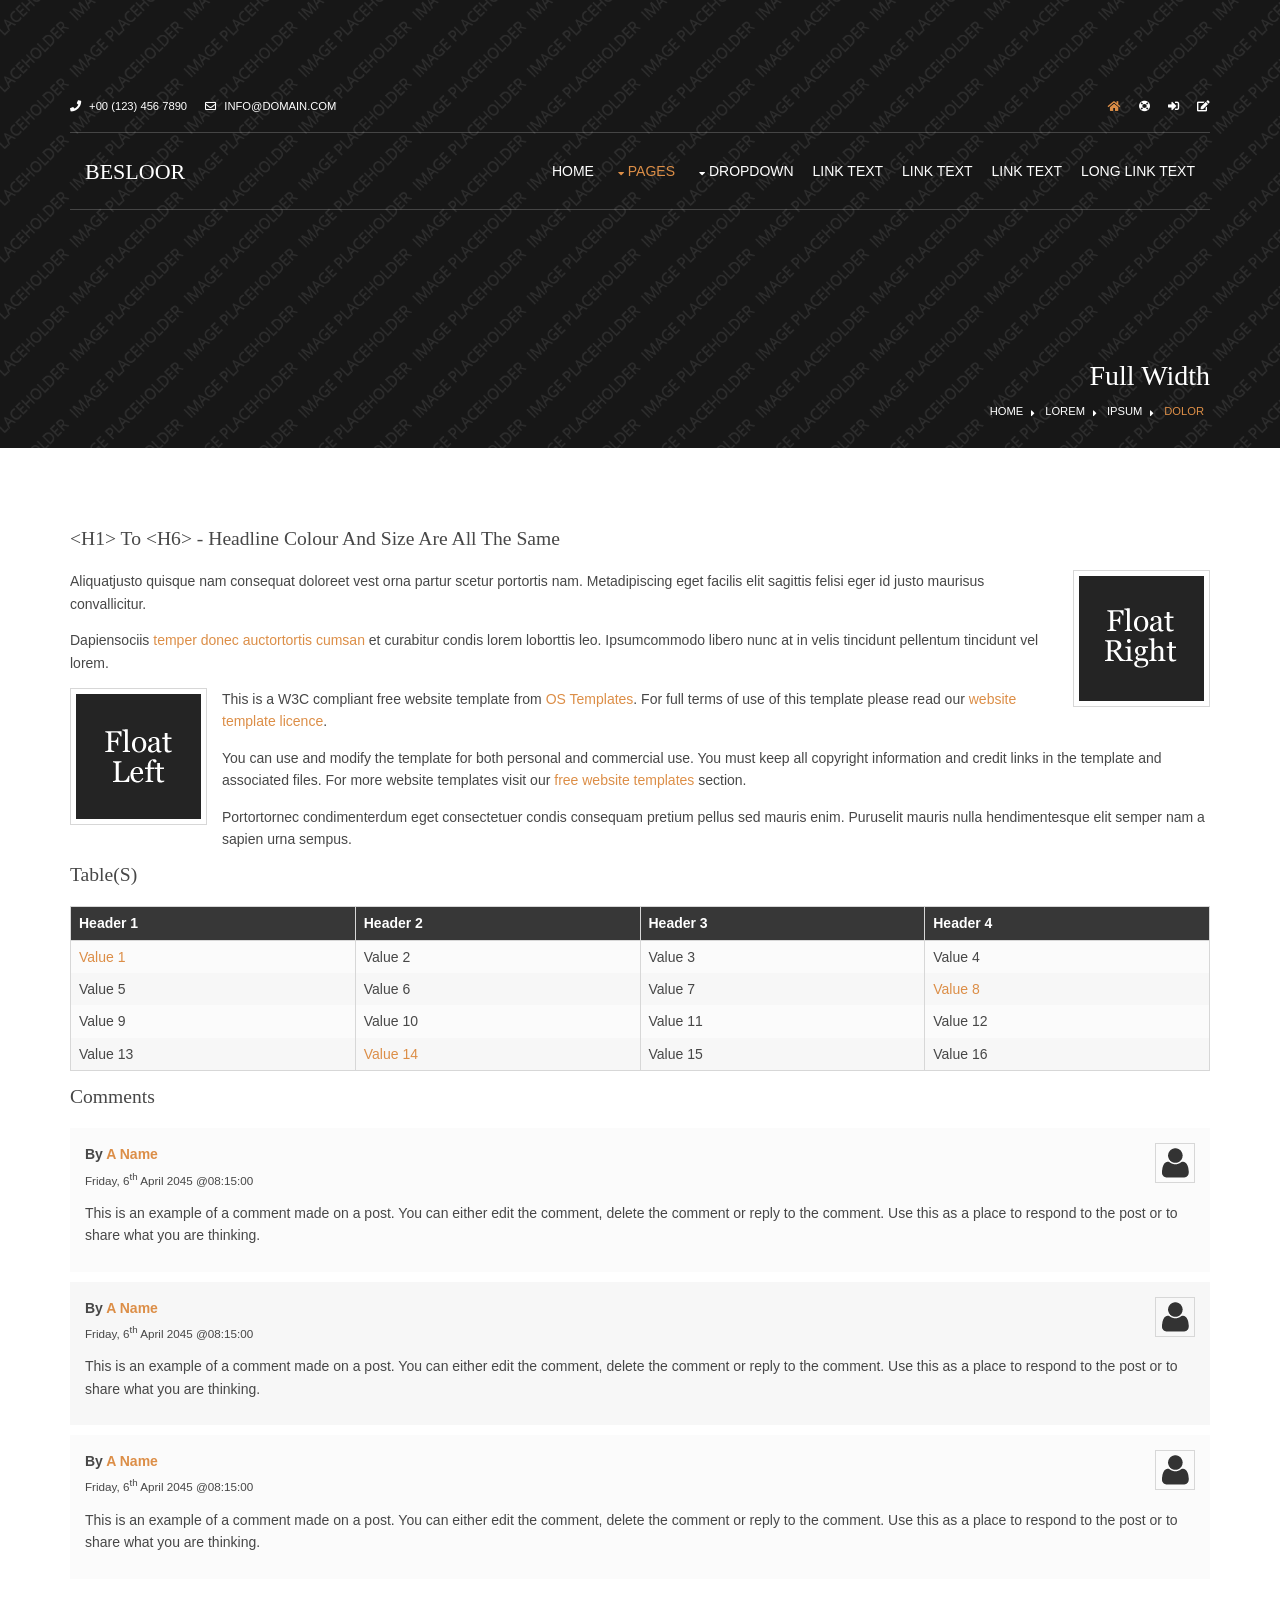
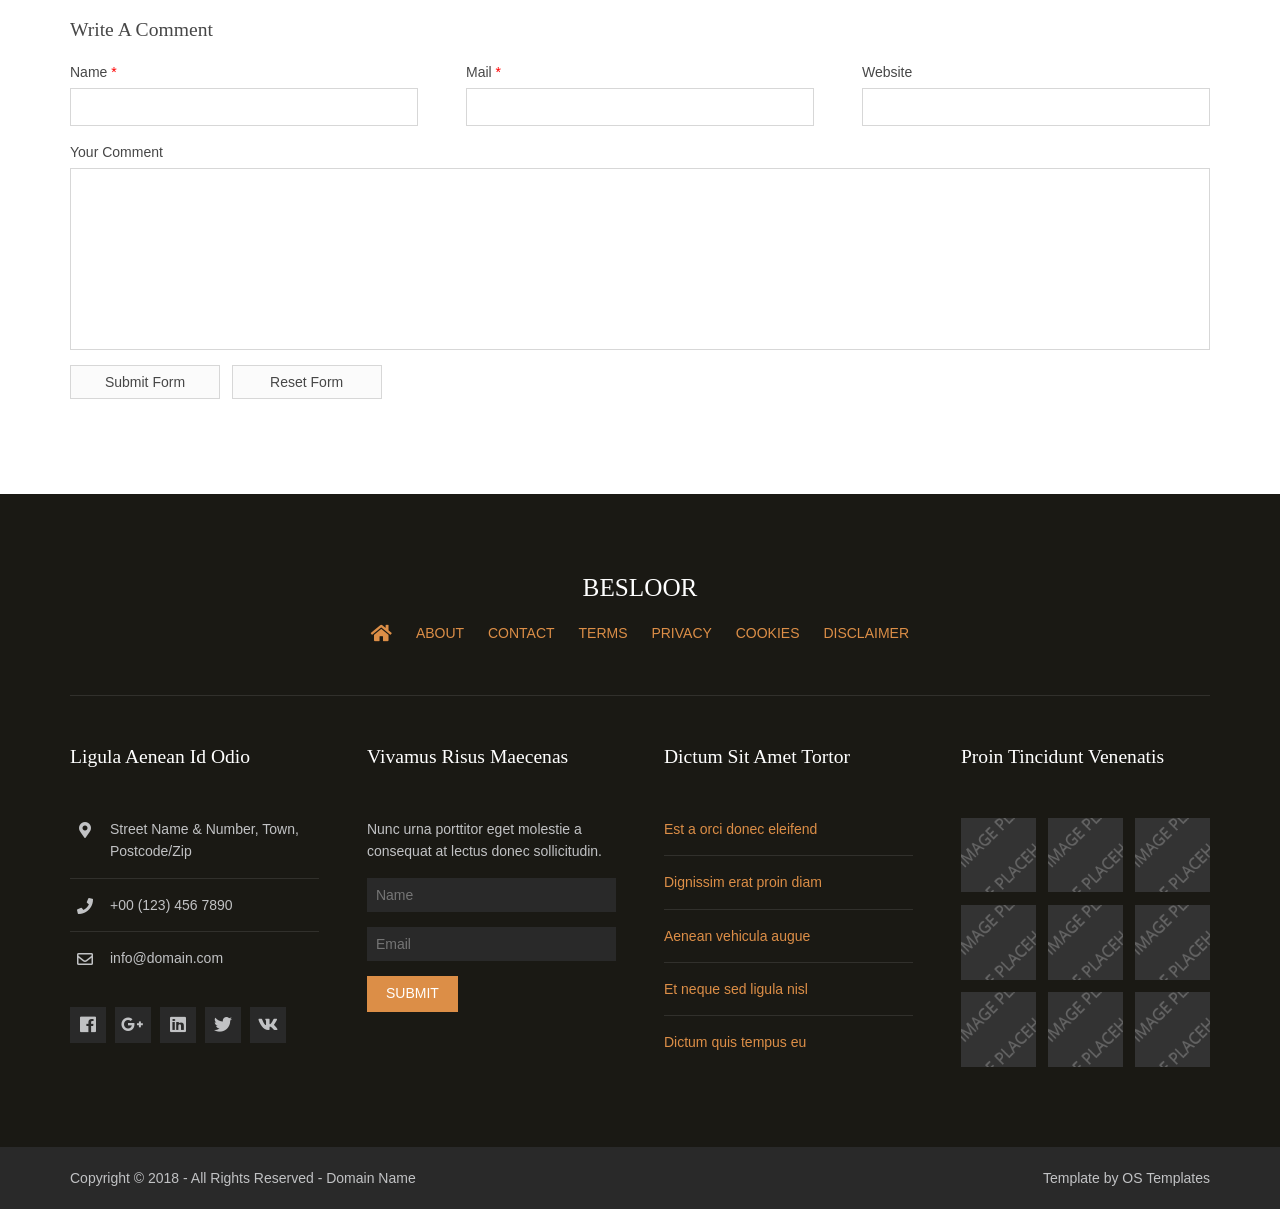
<file: app/static/pages/full-width.html>
<!DOCTYPE html>
<!--
Template Name: Besloor
Author: <a href="https://www.os-templates.com/">OS Templates</a>
Author URI: https://www.os-templates.com/
Copyright: OS-Templates.com
Licence: Free to use under our free template licence terms
Licence URI: https://www.os-templates.com/template-terms
-->
<html lang="">
<!-- To declare your language - read more here: https://www.w3.org/International/questions/qa-html-language-declarations -->
<head>
<title>Besloor | Pages | Full Width</title>
<meta charset="utf-8">
<meta name="viewport" content="width=device-width, initial-scale=1.0, maximum-scale=1.0, user-scalable=no">
<link href="../layout/styles/layout.css" rel="stylesheet" type="text/css" media="all">
</head>
<body id="top">
<!-- ################################################################################################ -->
<!-- ################################################################################################ -->
<!-- ################################################################################################ -->
<!-- Top Background Image Wrapper -->
<div class="bgded overlay" style="background-image:url('../images/demo/backgrounds/01.png');"> 
  <!-- ################################################################################################ -->
  <div class="wrapper row0">
    <div id="topbar" class="hoc clear"> 
      <!-- ################################################################################################ -->
      <div class="fl_left"> 
        <!-- ################################################################################################ -->
        <ul class="nospace">
          <li><i class="fas fa-phone"></i> +00 (123) 456 7890</li>
          <li><i class="far fa-envelope"></i> info@domain.com</li>
        </ul>
        <!-- ################################################################################################ -->
      </div>
      <div class="fl_right"> 
        <!-- ################################################################################################ -->
        <ul class="nospace">
          <li><a href="../index.html"><i class="fas fa-home"></i></a></li>
          <li><a href="#" title="Help Centre"><i class="fas fa-life-ring"></i></a></li>
          <li><a href="#" title="Login"><i class="fas fa-sign-in-alt"></i></a></li>
          <li><a href="#" title="Sign Up"><i class="fas fa-edit"></i></a></li>
        </ul>
        <!-- ################################################################################################ -->
      </div>
      <!-- ################################################################################################ -->
    </div>
  </div>
  <!-- ################################################################################################ -->
  <!-- ################################################################################################ -->
  <!-- ################################################################################################ -->
  <div class="wrapper row1">
    <header id="header" class="hoc clear"> 
      <!-- ################################################################################################ -->
      <div id="logo" class="fl_left">
        <h1><a href="../index.html">Besloor</a></h1>
      </div>
      <!-- ################################################################################################ -->
      <nav id="mainav" class="fl_right">
        <ul class="clear">
          <li><a href="../index.html">Home</a></li>
          <li class="active"><a class="drop" href="#">Pages</a>
            <ul>
              <li><a href="gallery.html">Gallery</a></li>
              <li class="active"><a href="full-width.html">Full Width</a></li>
              <li><a href="sidebar-left.html">Sidebar Left</a></li>
              <li><a href="sidebar-right.html">Sidebar Right</a></li>
              <li><a href="basic-grid.html">Basic Grid</a></li>
              <li><a href="font-icons.html">Font Icons</a></li>
            </ul>
          </li>
          <li><a class="drop" href="#">Dropdown</a>
            <ul>
              <li><a href="#">Level 2</a></li>
              <li><a class="drop" href="#">Level 2 + Drop</a>
                <ul>
                  <li><a href="#">Level 3</a></li>
                  <li><a href="#">Level 3</a></li>
                  <li><a href="#">Level 3</a></li>
                </ul>
              </li>
              <li><a href="#">Level 2</a></li>
            </ul>
          </li>
          <li><a href="#">Link Text</a></li>
          <li><a href="#">Link Text</a></li>
          <li><a href="#">Link Text</a></li>
          <li><a href="#">Long Link Text</a></li>
        </ul>
      </nav>
      <!-- ################################################################################################ -->
    </header>
  </div>
  <!-- ################################################################################################ -->
  <!-- ################################################################################################ -->
  <!-- ################################################################################################ -->
  <div id="breadcrumb" class="hoc clear"> 
    <!-- ################################################################################################ -->
    <h6 class="heading">Full Width</h6>
    <ul>
      <li><a href="#">Home</a></li>
      <li><a href="#">Lorem</a></li>
      <li><a href="#">Ipsum</a></li>
      <li><a href="#">Dolor</a></li>
    </ul>
    <!-- ################################################################################################ -->
  </div>
  <!-- ################################################################################################ -->
</div>
<!-- End Top Background Image Wrapper -->
<!-- ################################################################################################ -->
<!-- ################################################################################################ -->
<!-- ################################################################################################ -->
<div class="wrapper row3">
  <main class="hoc container clear"> 
    <!-- main body -->
    <!-- ################################################################################################ -->
    <div class="content"> 
      <!-- ################################################################################################ -->
      <h1>&lt;h1&gt; to &lt;h6&gt; - Headline Colour and Size Are All The Same</h1>
      <img class="imgr borderedbox inspace-5" src="../images/demo/imgr.gif" alt="">
      <p>Aliquatjusto quisque nam consequat doloreet vest orna partur scetur portortis nam. Metadipiscing eget facilis elit sagittis felisi eger id justo maurisus convallicitur.</p>
      <p>Dapiensociis <a href="#">temper donec auctortortis cumsan</a> et curabitur condis lorem loborttis leo. Ipsumcommodo libero nunc at in velis tincidunt pellentum tincidunt vel lorem.</p>
      <img class="imgl borderedbox inspace-5" src="../images/demo/imgl.gif" alt="">
      <p>This is a W3C compliant free website template from <a href="https://www.os-templates.com/" title="Free Website Templates">OS Templates</a>. For full terms of use of this template please read our <a href="https://www.os-templates.com/template-terms">website template licence</a>.</p>
      <p>You can use and modify the template for both personal and commercial use. You must keep all copyright information and credit links in the template and associated files. For more website templates visit our <a href="https://www.os-templates.com/">free website templates</a> section.</p>
      <p>Portortornec condimenterdum eget consectetuer condis consequam pretium pellus sed mauris enim. Puruselit mauris nulla hendimentesque elit semper nam a sapien urna sempus.</p>
      <h1>Table(s)</h1>
      <div class="scrollable">
        <table>
          <thead>
            <tr>
              <th>Header 1</th>
              <th>Header 2</th>
              <th>Header 3</th>
              <th>Header 4</th>
            </tr>
          </thead>
          <tbody>
            <tr>
              <td><a href="#">Value 1</a></td>
              <td>Value 2</td>
              <td>Value 3</td>
              <td>Value 4</td>
            </tr>
            <tr>
              <td>Value 5</td>
              <td>Value 6</td>
              <td>Value 7</td>
              <td><a href="#">Value 8</a></td>
            </tr>
            <tr>
              <td>Value 9</td>
              <td>Value 10</td>
              <td>Value 11</td>
              <td>Value 12</td>
            </tr>
            <tr>
              <td>Value 13</td>
              <td><a href="#">Value 14</a></td>
              <td>Value 15</td>
              <td>Value 16</td>
            </tr>
          </tbody>
        </table>
      </div>
      <div id="comments">
        <h2>Comments</h2>
        <ul>
          <li>
            <article>
              <header>
                <figure class="avatar"><img src="../images/demo/avatar.png" alt=""></figure>
                <address>
                By <a href="#">A Name</a>
                </address>
                <time datetime="2045-04-06T08:15+00:00">Friday, 6<sup>th</sup> April 2045 @08:15:00</time>
              </header>
              <div class="comcont">
                <p>This is an example of a comment made on a post. You can either edit the comment, delete the comment or reply to the comment. Use this as a place to respond to the post or to share what you are thinking.</p>
              </div>
            </article>
          </li>
          <li>
            <article>
              <header>
                <figure class="avatar"><img src="../images/demo/avatar.png" alt=""></figure>
                <address>
                By <a href="#">A Name</a>
                </address>
                <time datetime="2045-04-06T08:15+00:00">Friday, 6<sup>th</sup> April 2045 @08:15:00</time>
              </header>
              <div class="comcont">
                <p>This is an example of a comment made on a post. You can either edit the comment, delete the comment or reply to the comment. Use this as a place to respond to the post or to share what you are thinking.</p>
              </div>
            </article>
          </li>
          <li>
            <article>
              <header>
                <figure class="avatar"><img src="../images/demo/avatar.png" alt=""></figure>
                <address>
                By <a href="#">A Name</a>
                </address>
                <time datetime="2045-04-06T08:15+00:00">Friday, 6<sup>th</sup> April 2045 @08:15:00</time>
              </header>
              <div class="comcont">
                <p>This is an example of a comment made on a post. You can either edit the comment, delete the comment or reply to the comment. Use this as a place to respond to the post or to share what you are thinking.</p>
              </div>
            </article>
          </li>
        </ul>
        <h2>Write A Comment</h2>
        <form action="#" method="post">
          <div class="one_third first">
            <label for="name">Name <span>*</span></label>
            <input type="text" name="name" id="name" value="" size="22" required>
          </div>
          <div class="one_third">
            <label for="email">Mail <span>*</span></label>
            <input type="email" name="email" id="email" value="" size="22" required>
          </div>
          <div class="one_third">
            <label for="url">Website</label>
            <input type="url" name="url" id="url" value="" size="22">
          </div>
          <div class="block clear">
            <label for="comment">Your Comment</label>
            <textarea name="comment" id="comment" cols="25" rows="10"></textarea>
          </div>
          <div>
            <input type="submit" name="submit" value="Submit Form">
            &nbsp;
            <input type="reset" name="reset" value="Reset Form">
          </div>
        </form>
      </div>
      <!-- ################################################################################################ -->
    </div>
    <!-- ################################################################################################ -->
    <!-- / main body -->
    <div class="clear"></div>
  </main>
</div>
<!-- ################################################################################################ -->
<!-- ################################################################################################ -->
<!-- ################################################################################################ -->
<div class="wrapper row4">
  <footer id="footer" class="hoc clear"> 
    <!-- ################################################################################################ -->
    <div class="center btmspace-50">
      <h6 class="heading">Besloor</h6>
      <nav>
        <ul class="nospace inline pushright uppercase">
          <li><a href="../index.html"><i class="fas fa-lg fa-home"></i></a></li>
          <li><a href="#">About</a></li>
          <li><a href="#">Contact</a></li>
          <li><a href="#">Terms</a></li>
          <li><a href="#">Privacy</a></li>
          <li><a href="#">Cookies</a></li>
          <li><a href="#">Disclaimer</a></li>
        </ul>
      </nav>
    </div>
    <!-- ################################################################################################ -->
    <hr class="btmspace-50">
    <!-- ################################################################################################ -->
    <div class="group">
      <div class="one_quarter first">
        <h6 class="heading">Ligula aenean id odio</h6>
        <ul class="nospace btmspace-30 linklist contact">
          <li><i class="fas fa-map-marker-alt"></i>
            <address>
            Street Name &amp; Number, Town, Postcode/Zip
            </address>
          </li>
          <li><i class="fas fa-phone"></i> +00 (123) 456 7890</li>
          <li><i class="far fa-envelope"></i> info@domain.com</li>
        </ul>
        <ul class="faico clear">
          <li><a class="faicon-facebook" href="#"><i class="fab fa-facebook"></i></a></li>
          <li><a class="faicon-google-plus" href="#"><i class="fab fa-google-plus-g"></i></a></li>
          <li><a class="faicon-linkedin" href="#"><i class="fab fa-linkedin"></i></a></li>
          <li><a class="faicon-twitter" href="#"><i class="fab fa-twitter"></i></a></li>
          <li><a class="faicon-vk" href="#"><i class="fab fa-vk"></i></a></li>
        </ul>
      </div>
      <div class="one_quarter">
        <h6 class="heading">Vivamus risus maecenas</h6>
        <p class="nospace btmspace-15">Nunc urna porttitor eget molestie a consequat at lectus donec sollicitudin.</p>
        <form method="post" action="#">
          <fieldset>
            <legend>Newsletter:</legend>
            <input class="btmspace-15" type="text" value="" placeholder="Name">
            <input class="btmspace-15" type="text" value="" placeholder="Email">
            <button type="submit" value="submit">Submit</button>
          </fieldset>
        </form>
      </div>
      <div class="one_quarter">
        <h6 class="heading">Dictum sit amet tortor</h6>
        <ul class="nospace linklist">
          <li><a href="#">Est a orci donec eleifend</a></li>
          <li><a href="#">Dignissim erat proin diam</a></li>
          <li><a href="#">Aenean vehicula augue</a></li>
          <li><a href="#">Et neque sed ligula nisl</a></li>
          <li><a href="#">Dictum quis tempus eu</a></li>
        </ul>
      </div>
      <div class="one_quarter">
        <h6 class="heading">Proin tincidunt venenatis</h6>
        <ul class="nospace clear latestimg">
          <li><a class="imgover" href="#"><img src="../images/demo/100x100.png" alt=""></a></li>
          <li><a class="imgover" href="#"><img src="../images/demo/100x100.png" alt=""></a></li>
          <li><a class="imgover" href="#"><img src="../images/demo/100x100.png" alt=""></a></li>
          <li><a class="imgover" href="#"><img src="../images/demo/100x100.png" alt=""></a></li>
          <li><a class="imgover" href="#"><img src="../images/demo/100x100.png" alt=""></a></li>
          <li><a class="imgover" href="#"><img src="../images/demo/100x100.png" alt=""></a></li>
          <li><a class="imgover" href="#"><img src="../images/demo/100x100.png" alt=""></a></li>
          <li><a class="imgover" href="#"><img src="../images/demo/100x100.png" alt=""></a></li>
          <li><a class="imgover" href="#"><img src="../images/demo/100x100.png" alt=""></a></li>
        </ul>
      </div>
    </div>
    <!-- ################################################################################################ -->
  </footer>
</div>
<!-- ################################################################################################ -->
<!-- ################################################################################################ -->
<!-- ################################################################################################ -->
<div class="wrapper row5">
  <div id="copyright" class="hoc clear"> 
    <!-- ################################################################################################ -->
    <p class="fl_left">Copyright &copy; 2018 - All Rights Reserved - <a href="#">Domain Name</a></p>
    <p class="fl_right">Template by <a target="_blank" href="https://www.os-templates.com/" title="Free Website Templates">OS Templates</a></p>
    <!-- ################################################################################################ -->
  </div>
</div>
<!-- ################################################################################################ -->
<!-- ################################################################################################ -->
<!-- ################################################################################################ -->
<a id="backtotop" href="#top"><i class="fas fa-chevron-up"></i></a>
<!-- JAVASCRIPTS -->
<script src="../layout/scripts/jquery.min.js"></script>
<script src="../layout/scripts/jquery.backtotop.js"></script>
<script src="../layout/scripts/jquery.mobilemenu.js"></script>
</body>
</html>
</file>
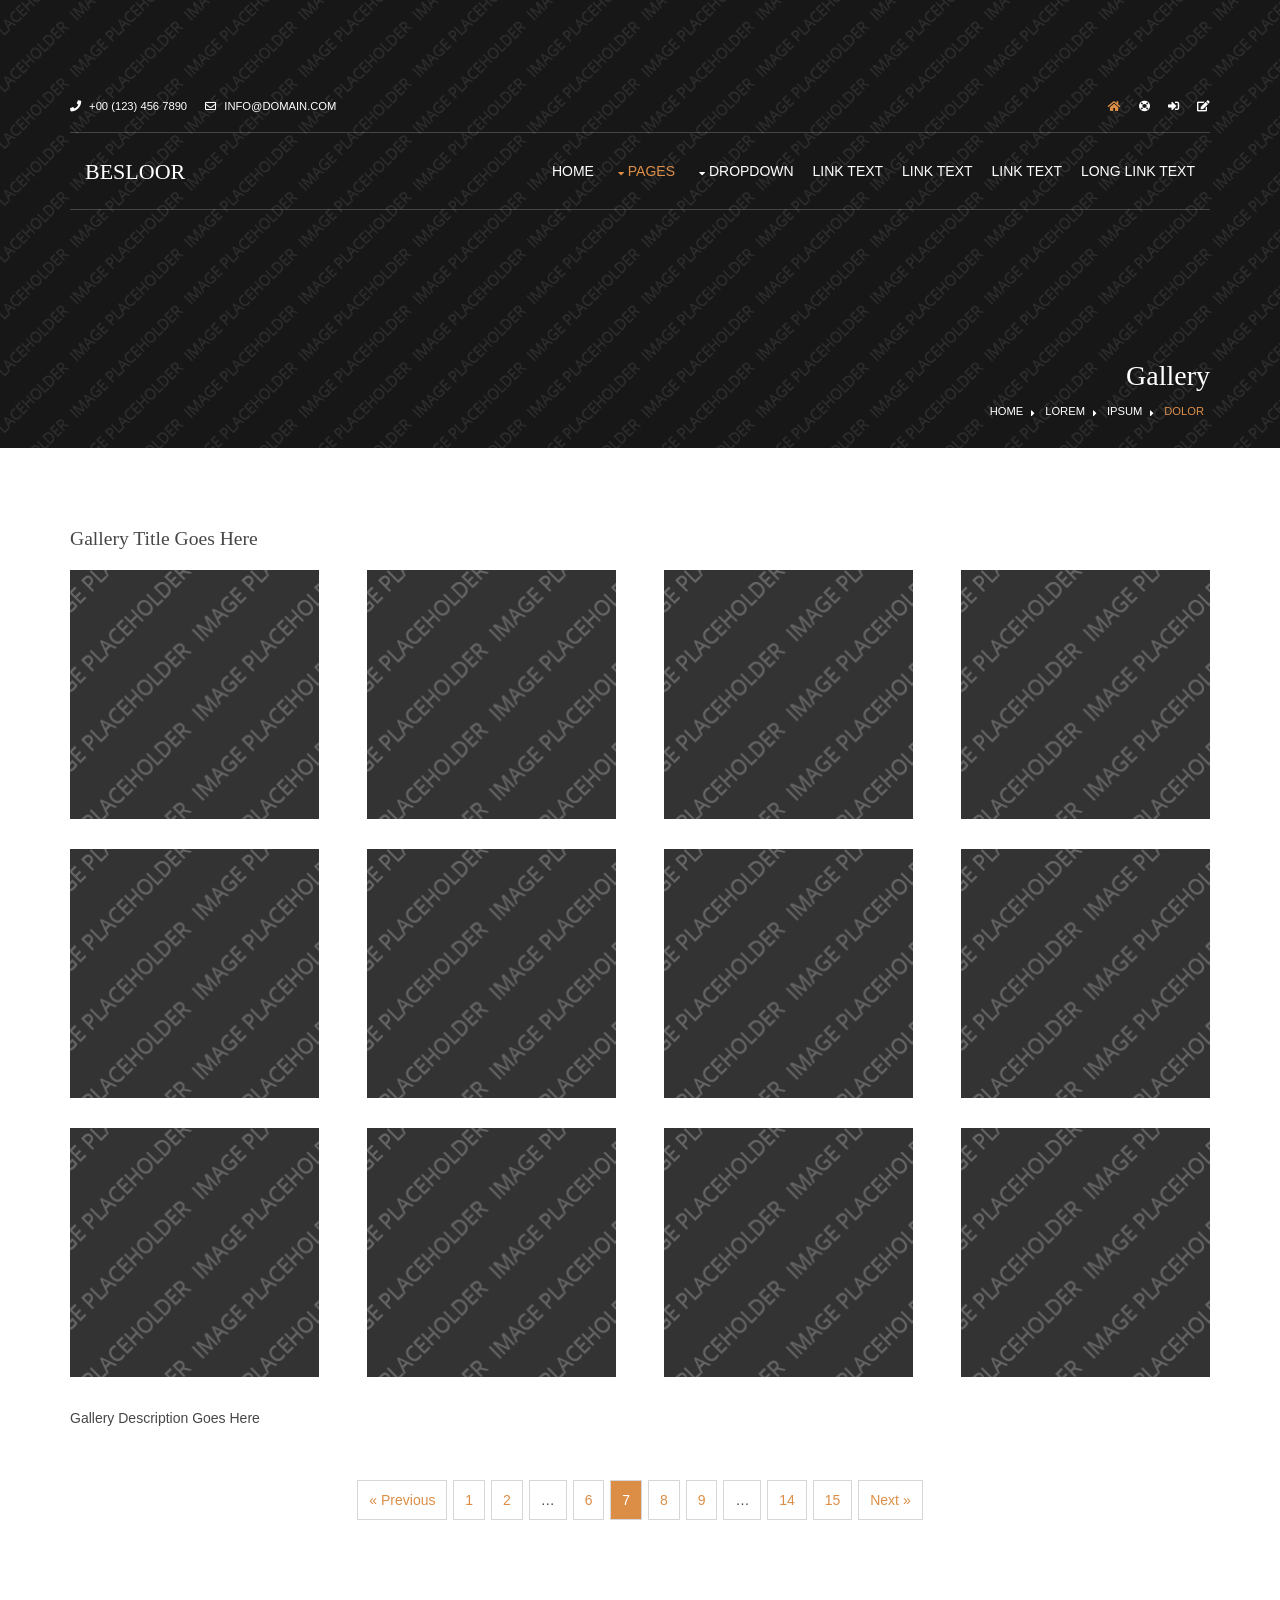
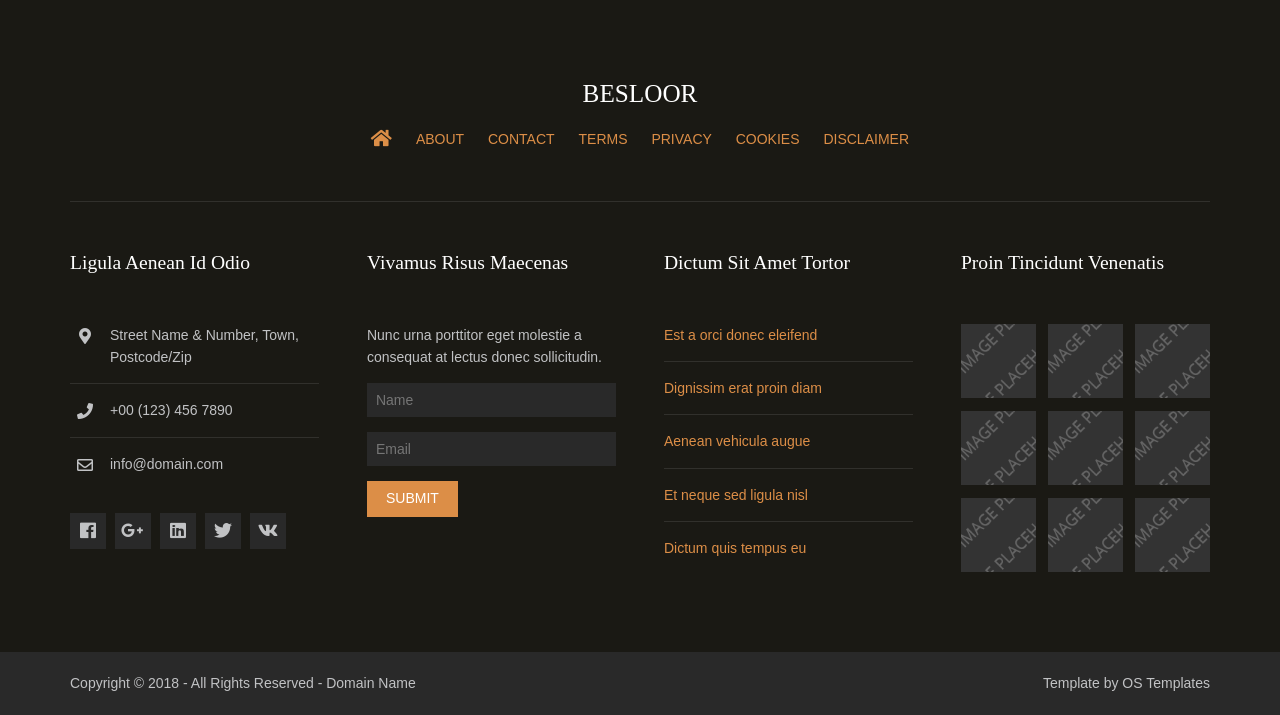
<file: app/static/pages/gallery.html>
<!DOCTYPE html>
<!--
Template Name: Besloor
Author: <a href="https://www.os-templates.com/">OS Templates</a>
Author URI: https://www.os-templates.com/
Copyright: OS-Templates.com
Licence: Free to use under our free template licence terms
Licence URI: https://www.os-templates.com/template-terms
-->
<html lang="">
<!-- To declare your language - read more here: https://www.w3.org/International/questions/qa-html-language-declarations -->
<head>
<title>Besloor | Pages | Gallery</title>
<meta charset="utf-8">
<meta name="viewport" content="width=device-width, initial-scale=1.0, maximum-scale=1.0, user-scalable=no">
<link href="../layout/styles/layout.css" rel="stylesheet" type="text/css" media="all">
</head>
<body id="top">
<!-- ################################################################################################ -->
<!-- ################################################################################################ -->
<!-- ################################################################################################ -->
<!-- Top Background Image Wrapper -->
<div class="bgded overlay" style="background-image:url('../images/demo/backgrounds/01.png');"> 
  <!-- ################################################################################################ -->
  <div class="wrapper row0">
    <div id="topbar" class="hoc clear"> 
      <!-- ################################################################################################ -->
      <div class="fl_left"> 
        <!-- ################################################################################################ -->
        <ul class="nospace">
          <li><i class="fas fa-phone"></i> +00 (123) 456 7890</li>
          <li><i class="far fa-envelope"></i> info@domain.com</li>
        </ul>
        <!-- ################################################################################################ -->
      </div>
      <div class="fl_right"> 
        <!-- ################################################################################################ -->
        <ul class="nospace">
          <li><a href="../index.html"><i class="fas fa-home"></i></a></li>
          <li><a href="#" title="Help Centre"><i class="fas fa-life-ring"></i></a></li>
          <li><a href="#" title="Login"><i class="fas fa-sign-in-alt"></i></a></li>
          <li><a href="#" title="Sign Up"><i class="fas fa-edit"></i></a></li>
        </ul>
        <!-- ################################################################################################ -->
      </div>
      <!-- ################################################################################################ -->
    </div>
  </div>
  <!-- ################################################################################################ -->
  <!-- ################################################################################################ -->
  <!-- ################################################################################################ -->
  <div class="wrapper row1">
    <header id="header" class="hoc clear"> 
      <!-- ################################################################################################ -->
      <div id="logo" class="fl_left">
        <h1><a href="../index.html">Besloor</a></h1>
      </div>
      <!-- ################################################################################################ -->
      <nav id="mainav" class="fl_right">
        <ul class="clear">
          <li><a href="../index.html">Home</a></li>
          <li class="active"><a class="drop" href="#">Pages</a>
            <ul>
              <li class="active"><a href="gallery.html">Gallery</a></li>
              <li><a href="full-width.html">Full Width</a></li>
              <li><a href="sidebar-left.html">Sidebar Left</a></li>
              <li><a href="sidebar-right.html">Sidebar Right</a></li>
              <li><a href="basic-grid.html">Basic Grid</a></li>
              <li><a href="font-icons.html">Font Icons</a></li>
            </ul>
          </li>
          <li><a class="drop" href="#">Dropdown</a>
            <ul>
              <li><a href="#">Level 2</a></li>
              <li><a class="drop" href="#">Level 2 + Drop</a>
                <ul>
                  <li><a href="#">Level 3</a></li>
                  <li><a href="#">Level 3</a></li>
                  <li><a href="#">Level 3</a></li>
                </ul>
              </li>
              <li><a href="#">Level 2</a></li>
            </ul>
          </li>
          <li><a href="#">Link Text</a></li>
          <li><a href="#">Link Text</a></li>
          <li><a href="#">Link Text</a></li>
          <li><a href="#">Long Link Text</a></li>
        </ul>
      </nav>
      <!-- ################################################################################################ -->
    </header>
  </div>
  <!-- ################################################################################################ -->
  <!-- ################################################################################################ -->
  <!-- ################################################################################################ -->
  <div id="breadcrumb" class="hoc clear"> 
    <!-- ################################################################################################ -->
    <h6 class="heading">Gallery</h6>
    <ul>
      <li><a href="#">Home</a></li>
      <li><a href="#">Lorem</a></li>
      <li><a href="#">Ipsum</a></li>
      <li><a href="#">Dolor</a></li>
    </ul>
    <!-- ################################################################################################ -->
  </div>
  <!-- ################################################################################################ -->
</div>
<!-- End Top Background Image Wrapper -->
<!-- ################################################################################################ -->
<!-- ################################################################################################ -->
<!-- ################################################################################################ -->
<div class="wrapper row3">
  <main class="hoc container clear"> 
    <!-- main body -->
    <!-- ################################################################################################ -->
    <div class="content"> 
      <!-- ################################################################################################ -->
      <div id="gallery">
        <figure>
          <header class="heading">Gallery Title Goes Here</header>
          <ul class="nospace clear">
            <li class="one_quarter first"><a href="#"><img src="../images/demo/gallery/01.png" alt=""></a></li>
            <li class="one_quarter"><a href="#"><img src="../images/demo/gallery/01.png" alt=""></a></li>
            <li class="one_quarter"><a href="#"><img src="../images/demo/gallery/01.png" alt=""></a></li>
            <li class="one_quarter"><a href="#"><img src="../images/demo/gallery/01.png" alt=""></a></li>
            <li class="one_quarter first"><a href="#"><img src="../images/demo/gallery/01.png" alt=""></a></li>
            <li class="one_quarter"><a href="#"><img src="../images/demo/gallery/01.png" alt=""></a></li>
            <li class="one_quarter"><a href="#"><img src="../images/demo/gallery/01.png" alt=""></a></li>
            <li class="one_quarter"><a href="#"><img src="../images/demo/gallery/01.png" alt=""></a></li>
            <li class="one_quarter first"><a href="#"><img src="../images/demo/gallery/01.png" alt=""></a></li>
            <li class="one_quarter"><a href="#"><img src="../images/demo/gallery/01.png" alt=""></a></li>
            <li class="one_quarter"><a href="#"><img src="../images/demo/gallery/01.png" alt=""></a></li>
            <li class="one_quarter"><a href="#"><img src="../images/demo/gallery/01.png" alt=""></a></li>
          </ul>
          <figcaption>Gallery Description Goes Here</figcaption>
        </figure>
      </div>
      <!-- ################################################################################################ -->
      <!-- ################################################################################################ -->
      <nav class="pagination">
        <ul>
          <li><a href="#">&laquo; Previous</a></li>
          <li><a href="#">1</a></li>
          <li><a href="#">2</a></li>
          <li><strong>&hellip;</strong></li>
          <li><a href="#">6</a></li>
          <li class="current"><strong>7</strong></li>
          <li><a href="#">8</a></li>
          <li><a href="#">9</a></li>
          <li><strong>&hellip;</strong></li>
          <li><a href="#">14</a></li>
          <li><a href="#">15</a></li>
          <li><a href="#">Next &raquo;</a></li>
        </ul>
      </nav>
      <!-- ################################################################################################ -->
    </div>
    <!-- ################################################################################################ -->
    <!-- / main body -->
    <div class="clear"></div>
  </main>
</div>
<!-- ################################################################################################ -->
<!-- ################################################################################################ -->
<!-- ################################################################################################ -->
<div class="wrapper row4">
  <footer id="footer" class="hoc clear"> 
    <!-- ################################################################################################ -->
    <div class="center btmspace-50">
      <h6 class="heading">Besloor</h6>
      <nav>
        <ul class="nospace inline pushright uppercase">
          <li><a href="../index.html"><i class="fas fa-lg fa-home"></i></a></li>
          <li><a href="#">About</a></li>
          <li><a href="#">Contact</a></li>
          <li><a href="#">Terms</a></li>
          <li><a href="#">Privacy</a></li>
          <li><a href="#">Cookies</a></li>
          <li><a href="#">Disclaimer</a></li>
        </ul>
      </nav>
    </div>
    <!-- ################################################################################################ -->
    <hr class="btmspace-50">
    <!-- ################################################################################################ -->
    <div class="group">
      <div class="one_quarter first">
        <h6 class="heading">Ligula aenean id odio</h6>
        <ul class="nospace btmspace-30 linklist contact">
          <li><i class="fas fa-map-marker-alt"></i>
            <address>
            Street Name &amp; Number, Town, Postcode/Zip
            </address>
          </li>
          <li><i class="fas fa-phone"></i> +00 (123) 456 7890</li>
          <li><i class="far fa-envelope"></i> info@domain.com</li>
        </ul>
        <ul class="faico clear">
          <li><a class="faicon-facebook" href="#"><i class="fab fa-facebook"></i></a></li>
          <li><a class="faicon-google-plus" href="#"><i class="fab fa-google-plus-g"></i></a></li>
          <li><a class="faicon-linkedin" href="#"><i class="fab fa-linkedin"></i></a></li>
          <li><a class="faicon-twitter" href="#"><i class="fab fa-twitter"></i></a></li>
          <li><a class="faicon-vk" href="#"><i class="fab fa-vk"></i></a></li>
        </ul>
      </div>
      <div class="one_quarter">
        <h6 class="heading">Vivamus risus maecenas</h6>
        <p class="nospace btmspace-15">Nunc urna porttitor eget molestie a consequat at lectus donec sollicitudin.</p>
        <form method="post" action="#">
          <fieldset>
            <legend>Newsletter:</legend>
            <input class="btmspace-15" type="text" value="" placeholder="Name">
            <input class="btmspace-15" type="text" value="" placeholder="Email">
            <button type="submit" value="submit">Submit</button>
          </fieldset>
        </form>
      </div>
      <div class="one_quarter">
        <h6 class="heading">Dictum sit amet tortor</h6>
        <ul class="nospace linklist">
          <li><a href="#">Est a orci donec eleifend</a></li>
          <li><a href="#">Dignissim erat proin diam</a></li>
          <li><a href="#">Aenean vehicula augue</a></li>
          <li><a href="#">Et neque sed ligula nisl</a></li>
          <li><a href="#">Dictum quis tempus eu</a></li>
        </ul>
      </div>
      <div class="one_quarter">
        <h6 class="heading">Proin tincidunt venenatis</h6>
        <ul class="nospace clear latestimg">
          <li><a class="imgover" href="#"><img src="../images/demo/100x100.png" alt=""></a></li>
          <li><a class="imgover" href="#"><img src="../images/demo/100x100.png" alt=""></a></li>
          <li><a class="imgover" href="#"><img src="../images/demo/100x100.png" alt=""></a></li>
          <li><a class="imgover" href="#"><img src="../images/demo/100x100.png" alt=""></a></li>
          <li><a class="imgover" href="#"><img src="../images/demo/100x100.png" alt=""></a></li>
          <li><a class="imgover" href="#"><img src="../images/demo/100x100.png" alt=""></a></li>
          <li><a class="imgover" href="#"><img src="../images/demo/100x100.png" alt=""></a></li>
          <li><a class="imgover" href="#"><img src="../images/demo/100x100.png" alt=""></a></li>
          <li><a class="imgover" href="#"><img src="../images/demo/100x100.png" alt=""></a></li>
        </ul>
      </div>
    </div>
    <!-- ################################################################################################ -->
  </footer>
</div>
<!-- ################################################################################################ -->
<!-- ################################################################################################ -->
<!-- ################################################################################################ -->
<div class="wrapper row5">
  <div id="copyright" class="hoc clear"> 
    <!-- ################################################################################################ -->
    <p class="fl_left">Copyright &copy; 2018 - All Rights Reserved - <a href="#">Domain Name</a></p>
    <p class="fl_right">Template by <a target="_blank" href="https://www.os-templates.com/" title="Free Website Templates">OS Templates</a></p>
    <!-- ################################################################################################ -->
  </div>
</div>
<!-- ################################################################################################ -->
<!-- ################################################################################################ -->
<!-- ################################################################################################ -->
<a id="backtotop" href="#top"><i class="fas fa-chevron-up"></i></a>
<!-- JAVASCRIPTS -->
<script src="../layout/scripts/jquery.min.js"></script>
<script src="../layout/scripts/jquery.backtotop.js"></script>
<script src="../layout/scripts/jquery.mobilemenu.js"></script>
</body>
</html>
</file>
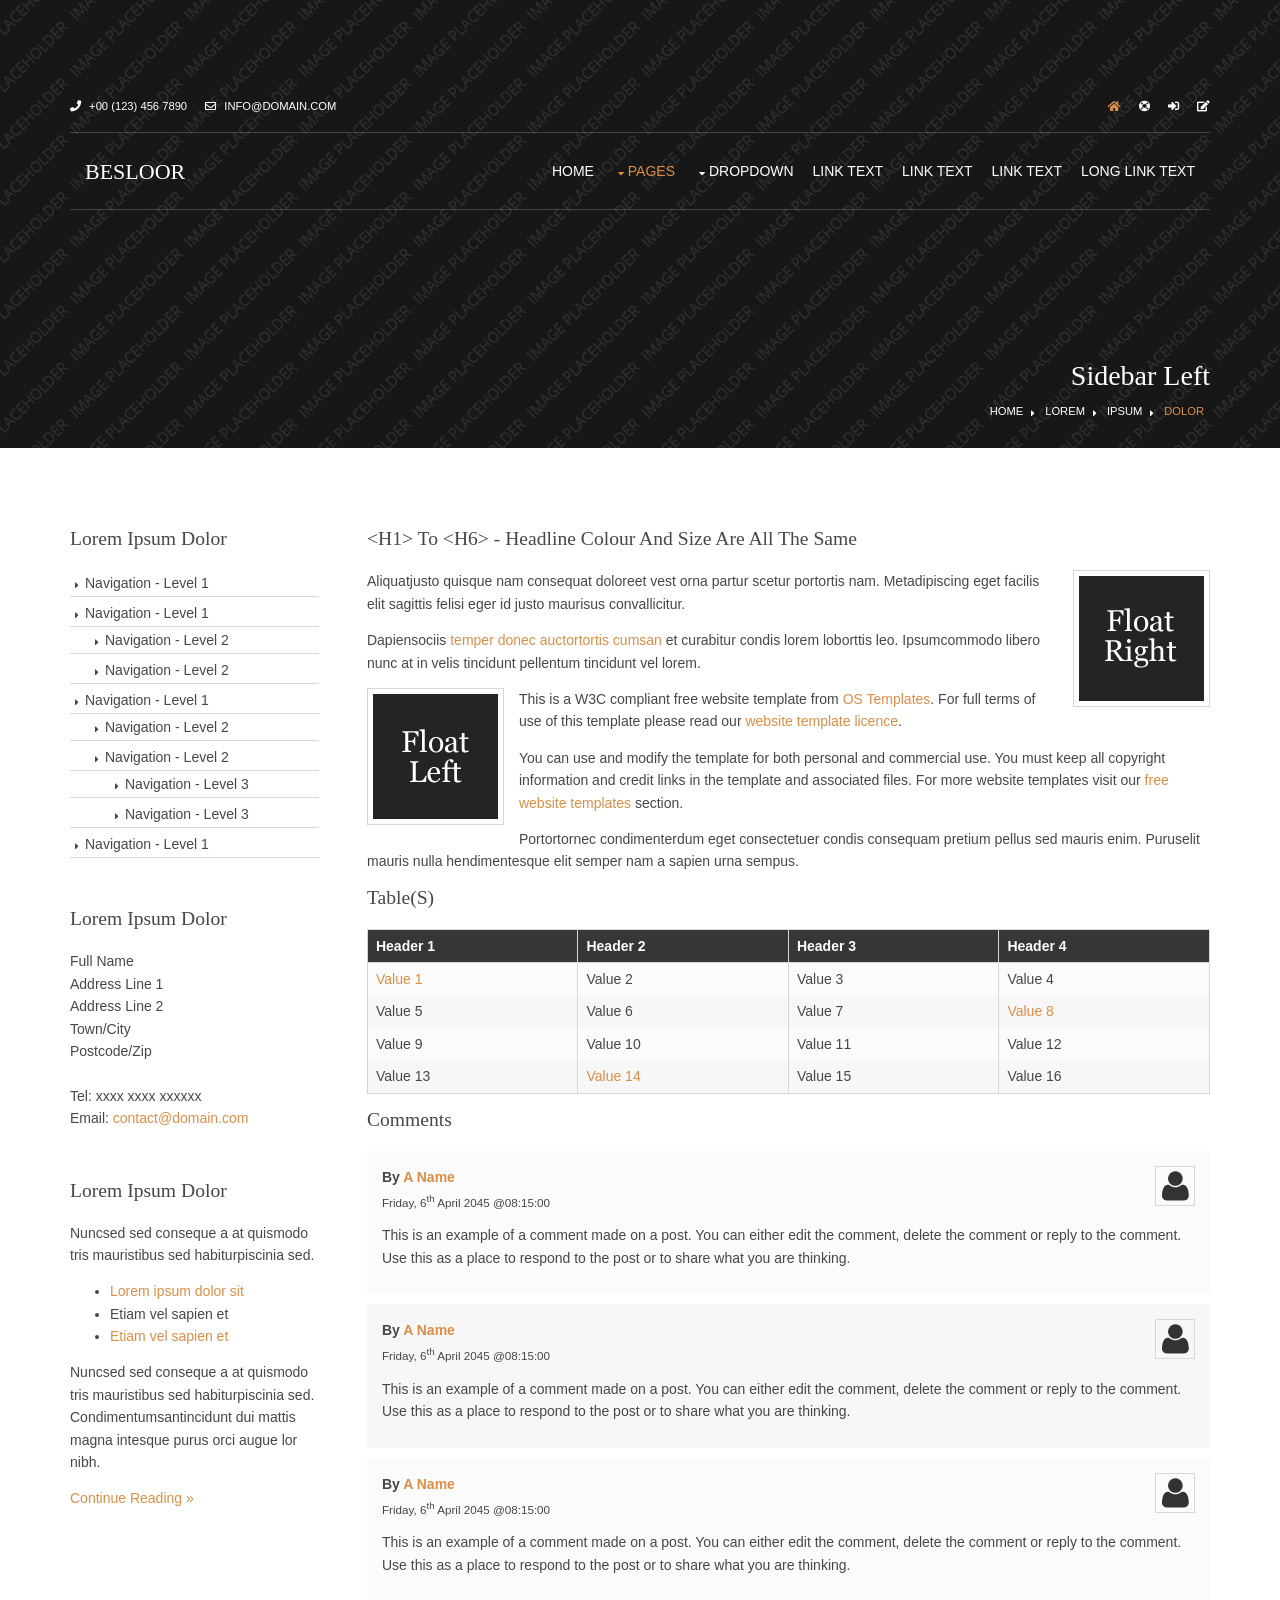
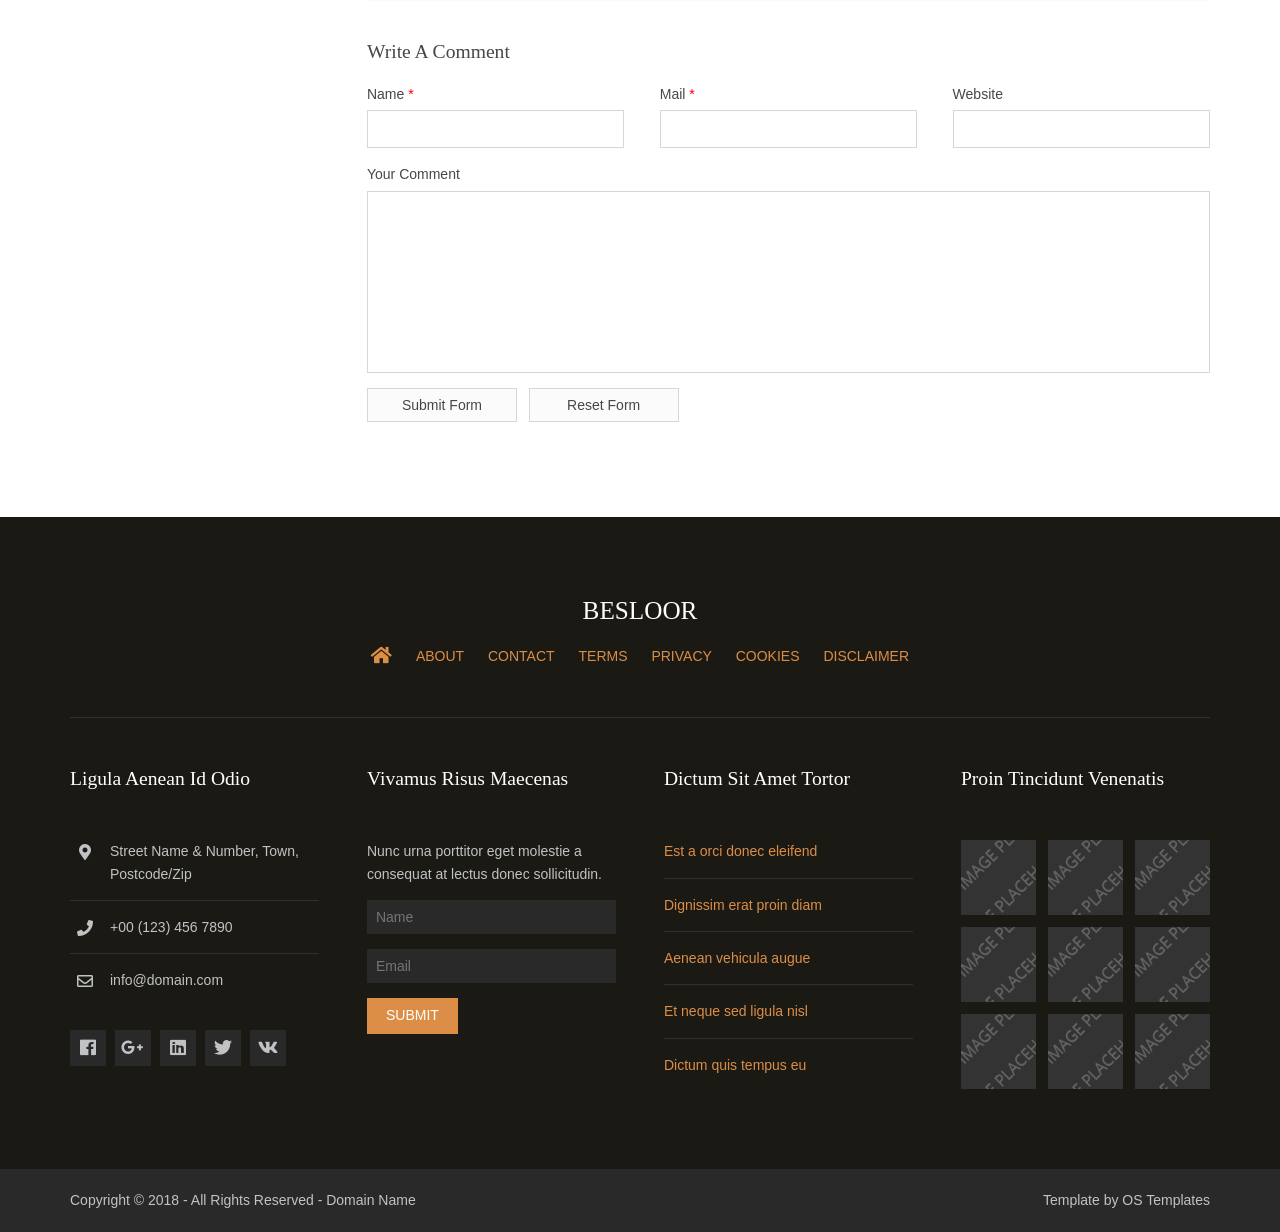
<file: app/static/pages/sidebar-left.html>
<!DOCTYPE html>
<!--
Template Name: Besloor
Author: <a href="https://www.os-templates.com/">OS Templates</a>
Author URI: https://www.os-templates.com/
Copyright: OS-Templates.com
Licence: Free to use under our free template licence terms
Licence URI: https://www.os-templates.com/template-terms
-->
<html lang="">
<!-- To declare your language - read more here: https://www.w3.org/International/questions/qa-html-language-declarations -->
<head>
<title>Besloor | Pages | Sidebar Left</title>
<meta charset="utf-8">
<meta name="viewport" content="width=device-width, initial-scale=1.0, maximum-scale=1.0, user-scalable=no">
<link href="../layout/styles/layout.css" rel="stylesheet" type="text/css" media="all">
</head>
<body id="top">
<!-- ################################################################################################ -->
<!-- ################################################################################################ -->
<!-- ################################################################################################ -->
<!-- Top Background Image Wrapper -->
<div class="bgded overlay" style="background-image:url('../images/demo/backgrounds/01.png');"> 
  <!-- ################################################################################################ -->
  <div class="wrapper row0">
    <div id="topbar" class="hoc clear"> 
      <!-- ################################################################################################ -->
      <div class="fl_left"> 
        <!-- ################################################################################################ -->
        <ul class="nospace">
          <li><i class="fas fa-phone"></i> +00 (123) 456 7890</li>
          <li><i class="far fa-envelope"></i> info@domain.com</li>
        </ul>
        <!-- ################################################################################################ -->
      </div>
      <div class="fl_right"> 
        <!-- ################################################################################################ -->
        <ul class="nospace">
          <li><a href="../index.html"><i class="fas fa-home"></i></a></li>
          <li><a href="#" title="Help Centre"><i class="fas fa-life-ring"></i></a></li>
          <li><a href="#" title="Login"><i class="fas fa-sign-in-alt"></i></a></li>
          <li><a href="#" title="Sign Up"><i class="fas fa-edit"></i></a></li>
        </ul>
        <!-- ################################################################################################ -->
      </div>
      <!-- ################################################################################################ -->
    </div>
  </div>
  <!-- ################################################################################################ -->
  <!-- ################################################################################################ -->
  <!-- ################################################################################################ -->
  <div class="wrapper row1">
    <header id="header" class="hoc clear"> 
      <!-- ################################################################################################ -->
      <div id="logo" class="fl_left">
        <h1><a href="../index.html">Besloor</a></h1>
      </div>
      <!-- ################################################################################################ -->
      <nav id="mainav" class="fl_right">
        <ul class="clear">
          <li><a href="../index.html">Home</a></li>
          <li class="active"><a class="drop" href="#">Pages</a>
            <ul>
              <li><a href="gallery.html">Gallery</a></li>
              <li><a href="full-width.html">Full Width</a></li>
              <li class="active"><a href="sidebar-left.html">Sidebar Left</a></li>
              <li><a href="sidebar-right.html">Sidebar Right</a></li>
              <li><a href="basic-grid.html">Basic Grid</a></li>
              <li><a href="font-icons.html">Font Icons</a></li>
            </ul>
          </li>
          <li><a class="drop" href="#">Dropdown</a>
            <ul>
              <li><a href="#">Level 2</a></li>
              <li><a class="drop" href="#">Level 2 + Drop</a>
                <ul>
                  <li><a href="#">Level 3</a></li>
                  <li><a href="#">Level 3</a></li>
                  <li><a href="#">Level 3</a></li>
                </ul>
              </li>
              <li><a href="#">Level 2</a></li>
            </ul>
          </li>
          <li><a href="#">Link Text</a></li>
          <li><a href="#">Link Text</a></li>
          <li><a href="#">Link Text</a></li>
          <li><a href="#">Long Link Text</a></li>
        </ul>
      </nav>
      <!-- ################################################################################################ -->
    </header>
  </div>
  <!-- ################################################################################################ -->
  <!-- ################################################################################################ -->
  <!-- ################################################################################################ -->
  <div id="breadcrumb" class="hoc clear"> 
    <!-- ################################################################################################ -->
    <h6 class="heading">Sidebar Left</h6>
    <ul>
      <li><a href="#">Home</a></li>
      <li><a href="#">Lorem</a></li>
      <li><a href="#">Ipsum</a></li>
      <li><a href="#">Dolor</a></li>
    </ul>
    <!-- ################################################################################################ -->
  </div>
  <!-- ################################################################################################ -->
</div>
<!-- End Top Background Image Wrapper -->
<!-- ################################################################################################ -->
<!-- ################################################################################################ -->
<!-- ################################################################################################ -->
<div class="wrapper row3">
  <main class="hoc container clear"> 
    <!-- main body -->
    <!-- ################################################################################################ -->
    <div class="sidebar one_quarter first"> 
      <!-- ################################################################################################ -->
      <h6>Lorem ipsum dolor</h6>
      <nav class="sdb_holder">
        <ul>
          <li><a href="#">Navigation - Level 1</a></li>
          <li><a href="#">Navigation - Level 1</a>
            <ul>
              <li><a href="#">Navigation - Level 2</a></li>
              <li><a href="#">Navigation - Level 2</a></li>
            </ul>
          </li>
          <li><a href="#">Navigation - Level 1</a>
            <ul>
              <li><a href="#">Navigation - Level 2</a></li>
              <li><a href="#">Navigation - Level 2</a>
                <ul>
                  <li><a href="#">Navigation - Level 3</a></li>
                  <li><a href="#">Navigation - Level 3</a></li>
                </ul>
              </li>
            </ul>
          </li>
          <li><a href="#">Navigation - Level 1</a></li>
        </ul>
      </nav>
      <div class="sdb_holder">
        <h6>Lorem ipsum dolor</h6>
        <address>
        Full Name<br>
        Address Line 1<br>
        Address Line 2<br>
        Town/City<br>
        Postcode/Zip<br>
        <br>
        Tel: xxxx xxxx xxxxxx<br>
        Email: <a href="#">contact@domain.com</a>
        </address>
      </div>
      <div class="sdb_holder">
        <article>
          <h6>Lorem ipsum dolor</h6>
          <p>Nuncsed sed conseque a at quismodo tris mauristibus sed habiturpiscinia sed.</p>
          <ul>
            <li><a href="#">Lorem ipsum dolor sit</a></li>
            <li>Etiam vel sapien et</li>
            <li><a href="#">Etiam vel sapien et</a></li>
          </ul>
          <p>Nuncsed sed conseque a at quismodo tris mauristibus sed habiturpiscinia sed. Condimentumsantincidunt dui mattis magna intesque purus orci augue lor nibh.</p>
          <p class="more"><a href="#">Continue Reading &raquo;</a></p>
        </article>
      </div>
      <!-- ################################################################################################ -->
    </div>
    <!-- ################################################################################################ -->
    <!-- ################################################################################################ -->
    <div class="content three_quarter"> 
      <!-- ################################################################################################ -->
      <h1>&lt;h1&gt; to &lt;h6&gt; - Headline Colour and Size Are All The Same</h1>
      <img class="imgr borderedbox inspace-5" src="../images/demo/imgr.gif" alt="">
      <p>Aliquatjusto quisque nam consequat doloreet vest orna partur scetur portortis nam. Metadipiscing eget facilis elit sagittis felisi eger id justo maurisus convallicitur.</p>
      <p>Dapiensociis <a href="#">temper donec auctortortis cumsan</a> et curabitur condis lorem loborttis leo. Ipsumcommodo libero nunc at in velis tincidunt pellentum tincidunt vel lorem.</p>
      <img class="imgl borderedbox inspace-5" src="../images/demo/imgl.gif" alt="">
      <p>This is a W3C compliant free website template from <a href="https://www.os-templates.com/" title="Free Website Templates">OS Templates</a>. For full terms of use of this template please read our <a href="https://www.os-templates.com/template-terms">website template licence</a>.</p>
      <p>You can use and modify the template for both personal and commercial use. You must keep all copyright information and credit links in the template and associated files. For more website templates visit our <a href="https://www.os-templates.com/">free website templates</a> section.</p>
      <p>Portortornec condimenterdum eget consectetuer condis consequam pretium pellus sed mauris enim. Puruselit mauris nulla hendimentesque elit semper nam a sapien urna sempus.</p>
      <h1>Table(s)</h1>
      <div class="scrollable">
        <table>
          <thead>
            <tr>
              <th>Header 1</th>
              <th>Header 2</th>
              <th>Header 3</th>
              <th>Header 4</th>
            </tr>
          </thead>
          <tbody>
            <tr>
              <td><a href="#">Value 1</a></td>
              <td>Value 2</td>
              <td>Value 3</td>
              <td>Value 4</td>
            </tr>
            <tr>
              <td>Value 5</td>
              <td>Value 6</td>
              <td>Value 7</td>
              <td><a href="#">Value 8</a></td>
            </tr>
            <tr>
              <td>Value 9</td>
              <td>Value 10</td>
              <td>Value 11</td>
              <td>Value 12</td>
            </tr>
            <tr>
              <td>Value 13</td>
              <td><a href="#">Value 14</a></td>
              <td>Value 15</td>
              <td>Value 16</td>
            </tr>
          </tbody>
        </table>
      </div>
      <div id="comments">
        <h2>Comments</h2>
        <ul>
          <li>
            <article>
              <header>
                <figure class="avatar"><img src="../images/demo/avatar.png" alt=""></figure>
                <address>
                By <a href="#">A Name</a>
                </address>
                <time datetime="2045-04-06T08:15+00:00">Friday, 6<sup>th</sup> April 2045 @08:15:00</time>
              </header>
              <div class="comcont">
                <p>This is an example of a comment made on a post. You can either edit the comment, delete the comment or reply to the comment. Use this as a place to respond to the post or to share what you are thinking.</p>
              </div>
            </article>
          </li>
          <li>
            <article>
              <header>
                <figure class="avatar"><img src="../images/demo/avatar.png" alt=""></figure>
                <address>
                By <a href="#">A Name</a>
                </address>
                <time datetime="2045-04-06T08:15+00:00">Friday, 6<sup>th</sup> April 2045 @08:15:00</time>
              </header>
              <div class="comcont">
                <p>This is an example of a comment made on a post. You can either edit the comment, delete the comment or reply to the comment. Use this as a place to respond to the post or to share what you are thinking.</p>
              </div>
            </article>
          </li>
          <li>
            <article>
              <header>
                <figure class="avatar"><img src="../images/demo/avatar.png" alt=""></figure>
                <address>
                By <a href="#">A Name</a>
                </address>
                <time datetime="2045-04-06T08:15+00:00">Friday, 6<sup>th</sup> April 2045 @08:15:00</time>
              </header>
              <div class="comcont">
                <p>This is an example of a comment made on a post. You can either edit the comment, delete the comment or reply to the comment. Use this as a place to respond to the post or to share what you are thinking.</p>
              </div>
            </article>
          </li>
        </ul>
        <h2>Write A Comment</h2>
        <form action="#" method="post">
          <div class="one_third first">
            <label for="name">Name <span>*</span></label>
            <input type="text" name="name" id="name" value="" size="22" required>
          </div>
          <div class="one_third">
            <label for="email">Mail <span>*</span></label>
            <input type="email" name="email" id="email" value="" size="22" required>
          </div>
          <div class="one_third">
            <label for="url">Website</label>
            <input type="url" name="url" id="url" value="" size="22">
          </div>
          <div class="block clear">
            <label for="comment">Your Comment</label>
            <textarea name="comment" id="comment" cols="25" rows="10"></textarea>
          </div>
          <div>
            <input type="submit" name="submit" value="Submit Form">
            &nbsp;
            <input type="reset" name="reset" value="Reset Form">
          </div>
        </form>
      </div>
      <!-- ################################################################################################ -->
    </div>
    <!-- ################################################################################################ -->
    <!-- / main body -->
    <div class="clear"></div>
  </main>
</div>
<!-- ################################################################################################ -->
<!-- ################################################################################################ -->
<!-- ################################################################################################ -->
<div class="wrapper row4">
  <footer id="footer" class="hoc clear"> 
    <!-- ################################################################################################ -->
    <div class="center btmspace-50">
      <h6 class="heading">Besloor</h6>
      <nav>
        <ul class="nospace inline pushright uppercase">
          <li><a href="../index.html"><i class="fas fa-lg fa-home"></i></a></li>
          <li><a href="#">About</a></li>
          <li><a href="#">Contact</a></li>
          <li><a href="#">Terms</a></li>
          <li><a href="#">Privacy</a></li>
          <li><a href="#">Cookies</a></li>
          <li><a href="#">Disclaimer</a></li>
        </ul>
      </nav>
    </div>
    <!-- ################################################################################################ -->
    <hr class="btmspace-50">
    <!-- ################################################################################################ -->
    <div class="group">
      <div class="one_quarter first">
        <h6 class="heading">Ligula aenean id odio</h6>
        <ul class="nospace btmspace-30 linklist contact">
          <li><i class="fas fa-map-marker-alt"></i>
            <address>
            Street Name &amp; Number, Town, Postcode/Zip
            </address>
          </li>
          <li><i class="fas fa-phone"></i> +00 (123) 456 7890</li>
          <li><i class="far fa-envelope"></i> info@domain.com</li>
        </ul>
        <ul class="faico clear">
          <li><a class="faicon-facebook" href="#"><i class="fab fa-facebook"></i></a></li>
          <li><a class="faicon-google-plus" href="#"><i class="fab fa-google-plus-g"></i></a></li>
          <li><a class="faicon-linkedin" href="#"><i class="fab fa-linkedin"></i></a></li>
          <li><a class="faicon-twitter" href="#"><i class="fab fa-twitter"></i></a></li>
          <li><a class="faicon-vk" href="#"><i class="fab fa-vk"></i></a></li>
        </ul>
      </div>
      <div class="one_quarter">
        <h6 class="heading">Vivamus risus maecenas</h6>
        <p class="nospace btmspace-15">Nunc urna porttitor eget molestie a consequat at lectus donec sollicitudin.</p>
        <form method="post" action="#">
          <fieldset>
            <legend>Newsletter:</legend>
            <input class="btmspace-15" type="text" value="" placeholder="Name">
            <input class="btmspace-15" type="text" value="" placeholder="Email">
            <button type="submit" value="submit">Submit</button>
          </fieldset>
        </form>
      </div>
      <div class="one_quarter">
        <h6 class="heading">Dictum sit amet tortor</h6>
        <ul class="nospace linklist">
          <li><a href="#">Est a orci donec eleifend</a></li>
          <li><a href="#">Dignissim erat proin diam</a></li>
          <li><a href="#">Aenean vehicula augue</a></li>
          <li><a href="#">Et neque sed ligula nisl</a></li>
          <li><a href="#">Dictum quis tempus eu</a></li>
        </ul>
      </div>
      <div class="one_quarter">
        <h6 class="heading">Proin tincidunt venenatis</h6>
        <ul class="nospace clear latestimg">
          <li><a class="imgover" href="#"><img src="../images/demo/100x100.png" alt=""></a></li>
          <li><a class="imgover" href="#"><img src="../images/demo/100x100.png" alt=""></a></li>
          <li><a class="imgover" href="#"><img src="../images/demo/100x100.png" alt=""></a></li>
          <li><a class="imgover" href="#"><img src="../images/demo/100x100.png" alt=""></a></li>
          <li><a class="imgover" href="#"><img src="../images/demo/100x100.png" alt=""></a></li>
          <li><a class="imgover" href="#"><img src="../images/demo/100x100.png" alt=""></a></li>
          <li><a class="imgover" href="#"><img src="../images/demo/100x100.png" alt=""></a></li>
          <li><a class="imgover" href="#"><img src="../images/demo/100x100.png" alt=""></a></li>
          <li><a class="imgover" href="#"><img src="../images/demo/100x100.png" alt=""></a></li>
        </ul>
      </div>
    </div>
    <!-- ################################################################################################ -->
  </footer>
</div>
<!-- ################################################################################################ -->
<!-- ################################################################################################ -->
<!-- ################################################################################################ -->
<div class="wrapper row5">
  <div id="copyright" class="hoc clear"> 
    <!-- ################################################################################################ -->
    <p class="fl_left">Copyright &copy; 2018 - All Rights Reserved - <a href="#">Domain Name</a></p>
    <p class="fl_right">Template by <a target="_blank" href="https://www.os-templates.com/" title="Free Website Templates">OS Templates</a></p>
    <!-- ################################################################################################ -->
  </div>
</div>
<!-- ################################################################################################ -->
<!-- ################################################################################################ -->
<!-- ################################################################################################ -->
<a id="backtotop" href="#top"><i class="fas fa-chevron-up"></i></a>
<!-- JAVASCRIPTS -->
<script src="../layout/scripts/jquery.min.js"></script>
<script src="../layout/scripts/jquery.backtotop.js"></script>
<script src="../layout/scripts/jquery.mobilemenu.js"></script>
</body>
</html>
</file>
<file: app/static/layout/styles/layout.css>
@charset "utf-8";
/*
Template Name: Besloor
Author: <a href="https://www.os-templates.com/">OS Templates</a>
Author URI: https://www.os-templates.com/
Copyright: OS-Templates.com
Licence: Free to use under our free template licence terms
Licence URI: https://www.os-templates.com/template-terms
File: Layout CSS
*/

@import url("fontawesome-free/css/fontawesome-all.min.css");
@import url("framework.css");

/* Rows
--------------------------------------------------------------------------------------------------------------- */
.row0{padding:80px 0 0 0;}
.row1, .row1 a{}
.row2, .row2 a{}
.row3, .row3 a{}
.row4, .row4 a{}
.row5, .row5 a{}


/* Top Bar
--------------------------------------------------------------------------------------------------------------- */
#topbar{padding:15px 0; font-size:.8rem; text-transform:uppercase;}

#topbar *{margin:0;}
#topbar ul li{display:inline-block; margin-right:15px;}
#topbar ul li:last-child{margin-right:0; padding-right:0; border-right:none;}
#topbar i{line-height:normal;}
#topbar > div:first-of-type ul li i{margin-right:5px;}


/* Header
--------------------------------------------------------------------------------------------------------------- */
#header{padding:0 15px; border:solid; border-width:1px 0;}

#header #logo{margin:28px 0 0 0;}
#header #logo h1{margin:0; padding:0; font-size:22px; line-height:1; text-transform:uppercase;}


/* Page Intro
--------------------------------------------------------------------------------------------------------------- */
#pageintro{padding:180px 0;}

#pageintro article{display:block; max-width:60%; margin:0 auto;}
#pageintro .heading{margin-bottom:20px; font-size:4rem;}
#pageintro p{max-width:75%; margin:0 auto;}
#pageintro footer{margin-top:50px;}


/* Content Area
--------------------------------------------------------------------------------------------------------------- */
.container{padding:80px 0;}

/* Content */
.container .content{}

.sectiontitle{display:block; max-width:55%; margin:0 auto 80px; text-align:center;}
.sectiontitle .heading{margin:0; padding:0; line-height:1;}

/* Overview - for services etc. */
.overview{}
.overview > li{margin-bottom:50px;}
.overview > li:nth-last-child(-n+4){margin-bottom:0;}/* Removes bottom margin from the last three items - margin is restored in the media queries when items stack */
.overview > li:nth-child(4n+1){margin-left:0; clear:left;}/* Removes the need to add class="first" */
.overview article{display:block; position:relative; padding:0 0 0 50px;}
.overview article *{margin:0; padding:0;}
.overview article i{display:inline-block; position:absolute; top:0; left:0; line-height:1; font-size:36px;}
.overview article .heading, .overview article p{margin-bottom:20px;}

/* Figures - for image headlines etc. */
.figures{}
.figures > li{}
.figures > li:last-child{margin-bottom:0;}/* Used when elements stack in small viewports */
.figures > li > figure{display:inline-block; position:relative; width:100%; max-width:348px;}
.figures > li > figure img{}
.figures > li > figure figcaption{}
.figures > li > figure figcaption time, .figures > li > figure figcaption em{display:block; position:absolute; top:-8px; left:-8px; width:60px; height:auto; padding:8px 0; text-align:center;}
.figures > li > figure figcaption em{height:60px; line-height:60px; padding:0; font-size:1.6rem; font-style:normal;}
.figures > li > figure figcaption time *{display:block; margin:0; padding:0;}
.figures > li > figure figcaption time strong{margin-bottom:-5px;}
.figures > li > figure figcaption a{display:block; position:relative; width:100%; padding:15px; border:solid; border-width:1px 0 0 1px; text-transform:uppercase;}
.figures.latest > li > figure figcaption a{min-height:39px; padding:8px 40px 8px 15px; border-width:1px 0 0 0;}
.figures.latest > li > figure figcaption a::after{position:absolute; top:0; right:0; line-height:38px; height:100%; padding:0 15px; font-family:"Font Awesome\ 5 Free"; font-weight:900; content:"\f105"; border-left:1px solid;}

/* Comments */
#comments ul{margin:0 0 40px 0; padding:0; list-style:none;}
#comments li{margin:0 0 10px 0; padding:15px;}
#comments .avatar{float:right; margin:0 0 10px 10px; padding:3px; border:1px solid;}
#comments address{font-weight:bold;}
#comments time{font-size:smaller;}
#comments .comcont{display:block; margin:0; padding:0;}
#comments .comcont p{margin:10px 5px 10px 0; padding:0;}

#comments form{display:block; width:100%;}
#comments input, #comments textarea{width:100%; padding:10px; border:1px solid;}
#comments textarea{overflow:auto;}
#comments div{margin-bottom:15px;}
#comments input[type="submit"], #comments input[type="reset"]{display:inline-block; width:auto; min-width:150px; margin:0; padding:8px 5px; cursor:pointer;}

/* Sidebar */
.container .sidebar{}

.sidebar .sdb_holder{margin-bottom:50px;}
.sidebar .sdb_holder:last-child{margin-bottom:0;}


/* Segment
--------------------------------------------------------------------------------------------------------------- */
#segment{}

#segment > .two_third{margin:0; padding:40px 30px;}

#segment article{display:block; position:relative; min-height:50px; margin:0 0 30px 0; padding:0 0 0 60px;}
#segment article:last-child, #segment article *{margin:0;}
#segment article i{position:absolute; top:0; left:0; width:45px; height:45px; line-height:43px; font-size:16px; text-align:center; border:1px solid; border-radius:50%;}
#segment article .heading{margin-bottom:10px;}
#segment article p{margin-bottom:10px;}


/* Testimonials
--------------------------------------------------------------------------------------------------------------- */
#testimonials{}

#testimonials li:last-child{margin-bottom:0;}/* Used when elements stack in smaller viewports */
#testimonials blockquote{display:block; position:relative; width:100%; margin:0 0 30px 0; padding:20px; line-height:1.4; z-index:1;}
#testimonials blockquote::before{display:block; position:absolute; top:10px; left:10px; font-family:"Font Awesome\ 5 Free"; font-weight:900; font-size:32px; line-height:32px; content:"\f10d"; z-index:-1;}
#testimonials blockquote::after{display:block; position:absolute; bottom:-15px; left:30px; width:0; height:0; content:""; border:15px solid transparent; border-bottom:none;}
#testimonials figure{}
#testimonials figure *{margin:0; line-height:1;}
#testimonials figure img{float:left; margin:0 15px;}
#testimonials figcaption{float:left; margin-top:10px;}
#testimonials figcaption .heading{font-size:1.2rem; font-weight:700;}
#testimonials figcaption em{font-size:.8rem;}
#testimonials footer{text-align:center;}


/* Footer
--------------------------------------------------------------------------------------------------------------- */
#footer{padding:80px 0;}

#footer > div:first-of-type .heading{margin-bottom:20px; text-transform:uppercase; font-size:1.8rem;}
#footer .heading{margin-bottom:50px;}

#footer .linklist li{display:block; margin-bottom:15px; padding:0 0 15px 0; border-bottom:1px solid;}
#footer .linklist li:last-child{margin:0; padding:0; border:none;}
#footer .linklist li::before, #footer .linklist li::after{display:table; content:"";}
#footer .linklist li, #footer .linklist li::after{clear:both;}

#footer .contact{}
#footer .contact.linklist li, #footer .contact.linklist li:last-child{position:relative; padding-left:40px;}
#footer .contact li *{margin:0; padding:0; line-height:1.6;}
#footer .contact li i{display:block; position:absolute; top:0; left:0; width:30px; font-size:16px; text-align:center;}

#footer input, #footer button{border:1px solid;}
#footer input{display:block; width:100%; padding:8px;}
#footer button{padding:8px 18px 10px; text-transform:uppercase; font-weight:400; cursor:pointer;}

#footer .latestimg{}
#footer .latestimg > li{display:inline-block; float:left; width:30%; margin:0 0 5% 5%;}
#footer .latestimg > li:nth-last-child(-n+3){margin-bottom:0;}/* Removes bottom margin from the last three items - margin is restored in the media queries when items stack */
#footer .latestimg > li:nth-child(3n+1){margin-left:0; clear:left;}/* Removes the need to add class="first" */
#footer .latestimg > li img{width:100%;}/* Force the image to resize to take the full space - may have to be changed for tablets, depends on personal preference */
#footer .latestimg > li a.imgover{display:block;}


/* Copyright
--------------------------------------------------------------------------------------------------------------- */
#copyright{padding:20px 0;}
#copyright *{margin:0; padding:0;}


/* Transition Fade
This gives a smooth transition to "ALL" elements used in the layout - other than the navigation form used in mobile devices
If you don't want it to fade all elements, you have to list the ones you want to be faded individually
Delete it completely to stop fading
--------------------------------------------------------------------------------------------------------------- */
*, *::before, *::after{transition:all .3s ease-in-out;}
#mainav form *{transition:none !important;}


/* ------------------------------------------------------------------------------------------------------------ */
/* ------------------------------------------------------------------------------------------------------------ */
/* ------------------------------------------------------------------------------------------------------------ */
/* ------------------------------------------------------------------------------------------------------------ */
/* ------------------------------------------------------------------------------------------------------------ */


/* Navigation
--------------------------------------------------------------------------------------------------------------- */
nav ul, nav ol{margin:0; padding:0; list-style:none;}

#mainav, #breadcrumb, .sidebar nav{line-height:normal;}
#mainav .drop::after, #mainav li li .drop::after, #breadcrumb li a::after, .sidebar nav a::after{position:absolute; font-family:"Font Awesome\ 5 Free"; font-weight:900; font-size:10px; line-height:10px;}

/* Top Navigation */
#mainav{}
#mainav ul{text-transform:uppercase;}
#mainav ul ul{position:absolute; width:180px; text-transform:none; z-index:9999;}
#mainav ul ul ul{left:180px; top:0;}
#mainav li{display:inline-block; position:relative; margin:0 15px 0 0; padding:0;}
#mainav li:last-child{margin-right:0;}
#mainav li li{width:100%; margin:0;}
#mainav li a{display:block; padding:30px 0;}
#mainav li li a{border:solid; border-width:0 0 1px 0;}
#mainav .drop{padding-left:15px;}
#mainav li li a, #mainav li li .drop{display:block; margin:0; padding:10px 15px;}
#mainav .drop::after, #mainav li li .drop::after{content:"\f0d7";}
#mainav .drop::after{top:35px; left:5px;}
#mainav li li .drop::after{top:15px; left:5px;}
#mainav ul ul{visibility:hidden; opacity:0;}
#mainav ul li:hover > ul{visibility:visible; opacity:1;}

#mainav form{display:none; margin:0; padding:0;}
#mainav form select, #mainav form select option{display:block; cursor:pointer; outline:none;}
#mainav form select{width:100%; padding:5px; border:none;}
#mainav form select option{margin:5px; padding:0; border:none;}

/* Breadcrumb */
#breadcrumb{padding:150px 0 30px; text-align:right;}
#breadcrumb ul{margin:0; padding:0; list-style:none; text-transform:uppercase;}
#breadcrumb li{display:inline-block; margin:0 6px 0 0; padding:0;}
#breadcrumb li a{display:block; position:relative; margin:0; padding:0 12px 0 0; font-size:.8rem; line-height:1;}
#breadcrumb li a::after{top:2px; right:0; content:"\f0da";}
#breadcrumb li:last-child a{margin:0; padding:0;}
#breadcrumb li:last-child a::after{display:none;}
#breadcrumb .heading{margin:0 0 10px 0; font-size:2rem;}

/* Sidebar Navigation */
.sidebar nav{display:block; width:100%;}
.sidebar nav li{margin:0 0 3px 0; padding:0;}
.sidebar nav a{display:block; position:relative; margin:0; padding:5px 10px 5px 15px; text-decoration:none; border:solid; border-width:0 0 1px 0;}
.sidebar nav a::after{top:10px; left:5px; content:"\f0da";}
.sidebar nav ul ul a{padding-left:35px;}
.sidebar nav ul ul a::after{left:25px;}
.sidebar nav ul ul ul a{padding-left:55px;}
.sidebar nav ul ul ul a::after{left:45px;}

/* Pagination */
.pagination{display:block; width:100%; text-align:center; clear:both;}
.pagination li{display:inline-block; margin:0 2px 0 0;}
.pagination li:last-child{margin-right:0;}
.pagination a, .pagination strong{display:block; padding:8px 11px; border:1px solid; background-clip:padding-box; font-weight:normal;}

/* Back to Top */
#backtotop{z-index:999; display:inline-block; position:fixed; visibility:hidden; bottom:20px; right:20px; width:36px; height:36px; line-height:36px; font-size:16px; text-align:center; opacity:.2;}
#backtotop i{display:block; width:100%; height:100%; line-height:inherit;}
#backtotop.visible{visibility:visible; opacity:.5;}
#backtotop:hover{opacity:1;}


/* Tables
--------------------------------------------------------------------------------------------------------------- */
table, th, td{border:1px solid; border-collapse:collapse; vertical-align:top;}
table, th{table-layout:auto;}
table{width:100%; margin-bottom:15px;}
th, td{padding:5px 8px;}
td{border-width:0 1px;}


/* Gallery
--------------------------------------------------------------------------------------------------------------- */
#gallery{display:block; width:100%; margin-bottom:50px;}
#gallery figure figcaption{display:block; width:100%; clear:both;}
#gallery li{margin-bottom:30px;}


/* Font Awesome Social Icons
--------------------------------------------------------------------------------------------------------------- */
.faico{margin:0; padding:0; list-style:none;}
.faico li{display:inline-block; margin:8px 5px 0 0; padding:0; line-height:normal;}
.faico li:last-child{margin-right:0;}
.faico a{display:inline-block; width:36px; height:36px; line-height:36px; font-size:18px; text-align:center;}

.faico a{color:#C1C2C4; background-color:#292929;}
.faico a:hover{color:#FFFFFF;}

.faicon-dribble:hover{background-color:#EA4C89;}
.faicon-facebook:hover{background-color:#3B5998;}
.faicon-google-plus:hover{background-color:#DB4A39;}
.faicon-linkedin:hover{background-color:#0E76A8;}
.faicon-twitter:hover{background-color:#00ACEE;}
.faicon-vk:hover{background-color:#4E658E;}


/* ------------------------------------------------------------------------------------------------------------ */
/* ------------------------------------------------------------------------------------------------------------ */
/* ------------------------------------------------------------------------------------------------------------ */
/* ------------------------------------------------------------------------------------------------------------ */
/* ------------------------------------------------------------------------------------------------------------ */


/* Colours
--------------------------------------------------------------------------------------------------------------- */
body{color:#C1C2C4; background-color:#111111;}
a{color:#DC8E47;}
a:active, a:focus{background:transparent;}/* IE10 + 11 Bugfix - prevents grey background */
hr, .borderedbox{border-color:#D7D7D7;}
label span{color:#FF0000; background-color:inherit;}
input:focus, textarea:focus, *:required:focus{border-color:#DC8E47;}

.overlay{color:#FFFFFF; background-color:inherit;}
.overlay::after{background-color:rgba(0,0,0,.55);}
.overlay.light::after{background-color:rgba(255,255,255,.6);}

.btn, .btn.inverse:hover{color:#FFFFFF; background-color:#DC8E47; border-color:#DC8E47;}
.btn:hover, .btn.inverse{color:inherit; background-color:transparent; border-color:inherit;}

.imgover:hover::before{background:rgba(220,142,71,.5);/* #DC8E47 */}
.imgover, .imgover:hover::after{color:#FFFFFF;}

.heading.underline::after{background-color:#DC8E47;}


/* Rows */
.row0, .row0 a{color:#FFFFFF;}
.row1, .row1 a{}
.row2{color:#474747; background-color:#F4F4F4;}
.row3{color:#474747; background-color:#FFFFFF;}
.row4{color:#C1C2C4; background-color:#1A1914;}
.row5, .row5 a{color:#C1C2C4; background-color:#292929;}


/* Top Bar */
#topbar ul li:first-child a{color:#DC8E47;}


/* Header */
#header{border-color:rgba(255,255,255,.2);}
#header #logo h1 a{color:inherit;}


/* Page Intro */
#pageintro{color:#FFFFFF;}


/* Content Area */
.overview a{color:inherit;}
.overview article:hover a{color:#DC8E47;}

.figures > li > figure figcaption a{border-color:#FFFFFF #DC8E47;}
.figures > li > figure:hover figcaption a{border-left-color:#DC8E47;}
.figures.latest > li > figure figcaption a::after{border-color:#DC8E47;}
.figures.latest > li > figure:hover figcaption a::after{border-color:#FFFFFF;}
.figures > li > figure figcaption a{color:#474747; background-color:#FFFFFF;}
.figures > li > figure:hover figcaption a{color:#FFFFFF; background-color:#DC8E47;}
.figures > li > figure figcaption time, .figures > li > figure figcaption em{color:#FFFFFF; background-color:rgba(220,142,71,.5);/* #DC8E47 */}


/* Segment */
#segment > div{color:#474747; background-color:#FFFFFF;}
#segment article i{border-color:rgba(0,0,0,.1);}


/* Testimonials */
#testimonials blockquote{color:inherit; background-color:rgba(0,0,0,.55); border-radius:10px;}
#testimonials blockquote::before{color:rgba(255,255,255,.2);}
#testimonials blockquote::after{border-top-color:rgba(0,0,0,.55);}


/* Footer */
#footer .heading{color:#FFFFFF;}
#footer hr, #footer .borderedbox, #footer .linklist li{border-color:rgba(255,255,255,.1);}

#footer input, #footer button{border-color:transparent;}
#footer input{color:#FFFFFF; background-color:#292929;}
#footer input:focus{border-color:#DC8E47;}
#footer button{color:#FFFFFF; background-color:#DC8E47;}
#footer button:hover{color:inherit; background-color:transparent; border-color:inherit;}


/* Navigation */
#mainav{}
#mainav li a{color:inherit;}
#mainav .active a, #mainav a:hover, #mainav li:hover > a{color:#DC8E47; background-color:inherit;}
#mainav li li a, #mainav .active li a{color:#FFFFFF; background-color:rgba(220,142,71,.5);/* #DC8E47 */ border-color:rgba(0,0,0,.6);}
#mainav li li:hover > a, #mainav .active .active > a{color:inherit; background-color:#DC8E47;}
#mainav form select{color:#474747; background-color:#FFFFFF;}

#breadcrumb a{color:inherit; background-color:inherit;}
#breadcrumb li:last-child a{color:#DC8E47;}

.container .sidebar nav a{color:inherit; border-color:#D7D7D7;}
.container .sidebar nav a:hover{color:#DC8E47;}

.pagination a, .pagination strong{border-color:#D7D7D7;}
.pagination .current *{color:#FFFFFF; background-color:#DC8E47;}

#backtotop{color:#FFFFFF; background-color:#DC8E47;}


/* Tables + Comments */
table, th, td, #comments .avatar, #comments input, #comments textarea{border-color:#D7D7D7;}
#comments input:focus, #comments textarea:focus, #comments *:required:focus{border-color:#DC8E47;}
th{color:#FFFFFF; background-color:#373737;}
tr, #comments li, #comments input[type="submit"], #comments input[type="reset"]{color:inherit; background-color:#FBFBFB;}
tr:nth-child(even), #comments li:nth-child(even){color:inherit; background-color:#F7F7F7;}
table a, #comments a{background-color:inherit;}


/* ------------------------------------------------------------------------------------------------------------ */
/* ------------------------------------------------------------------------------------------------------------ */
/* ------------------------------------------------------------------------------------------------------------ */
/* ------------------------------------------------------------------------------------------------------------ */
/* ------------------------------------------------------------------------------------------------------------ */


/* Media Queries
--------------------------------------------------------------------------------------------------------------- */
@-ms-viewport{width:device-width;}


/* Max Wrapper Width - Laptop, Desktop etc.
--------------------------------------------------------------------------------------------------------------- */
@media screen and (min-width:1140px){
	.hoc{max-width:1140px;}
}

@media screen and (min-width:978px) and (max-width:1140px){
	.hoc{max-width:95%;}
}


/* Mobile Devices
--------------------------------------------------------------------------------------------------------------- */
@media screen and (max-width:978px){
	.hoc{max-width:90%;}

	#topbar{}

	#header{padding:30px 15px;}
	#header #logo{margin-top:3px;}

	#mainav{}
	#mainav ul{display:none;}
	#mainav form{display:block;}

	#breadcrumb{}

	.container{}
	#comments input[type="reset"]{margin-top:10px;}
	.pagination li{display:inline-block; margin:0 5px 5px 0;}

	#footer{}

	#copyright{}
	#copyright p:first-of-type{margin-bottom:10px;}
}

@media screen and (max-width:750px){
	.imgl, .imgr{display:inline-block; float:none; margin:0 0 10px 0;}
	.fl_left, .fl_right{display:block; float:none;}
	.group .group > *:last-child, .clear .clear > *:last-child, .clear .group > *:last-child, .group .clear > *:last-child{margin-bottom:0;}/* Experimental - Needs more testing in different situations, stops double margin when stacking */
	.one_half, .one_third, .two_third, .one_quarter, .two_quarter, .three_quarter, #segment > .two_third{display:block; float:none; width:auto; margin:0 0 30px 0;}

	#topbar{padding-top:15px; text-align:center;}
	#topbar > div:first-of-type ul{margin:0 0 15px 0;}

	#header{padding:30px 0; text-align:center;}
	#header #logo{margin:0 0 20px 0;}

	#pageintro article, #pageintro p{max-width:none; margin:auto;}
	#pageintro .heading{font-size:2rem;}

	.sectiontitle{max-width:none; margin-bottom:50px; text-align:left;}
	.overview > li:nth-last-child(-n+4){margin-bottom:50px;}

	#segment > .two_third{margin:0; padding:40px 20px;}
	#segment article{padding:0;}
	#segment article i{position:inherit; top:auto; left:auto; margin-bottom:15px;}

	#footer > div{text-align:left;}
	#footer .latestimg > li, #footer .latestimg > li:nth-last-child(-n+3){display:inline-block; float:none; width:auto; margin:0 5% 5% 0;}
	#footer .latestimg > li:last-child{margin-bottom:0;}
	#footer .latestimg > li img{width:auto;}
}

@media screen and (max-width:450px){
	#topbar > div:first-of-type ul li{display:block; margin:0 0 2px 0;}
}


/* Other
--------------------------------------------------------------------------------------------------------------- */
@media screen and (max-width:650px){
	.scrollable{display:block; width:100%; margin:0 0 30px 0; padding:0 0 15px 0; overflow:auto; overflow-x:scroll;}
	.scrollable table{margin:0; padding:0; white-space:nowrap;}

	.inline li{display:block; margin-bottom:10px;}
	.pushright li{margin-right:0;}

	.font-x2{font-size:1.6rem;}
	.font-x3{font-size:1.8rem;}
}
</file>
